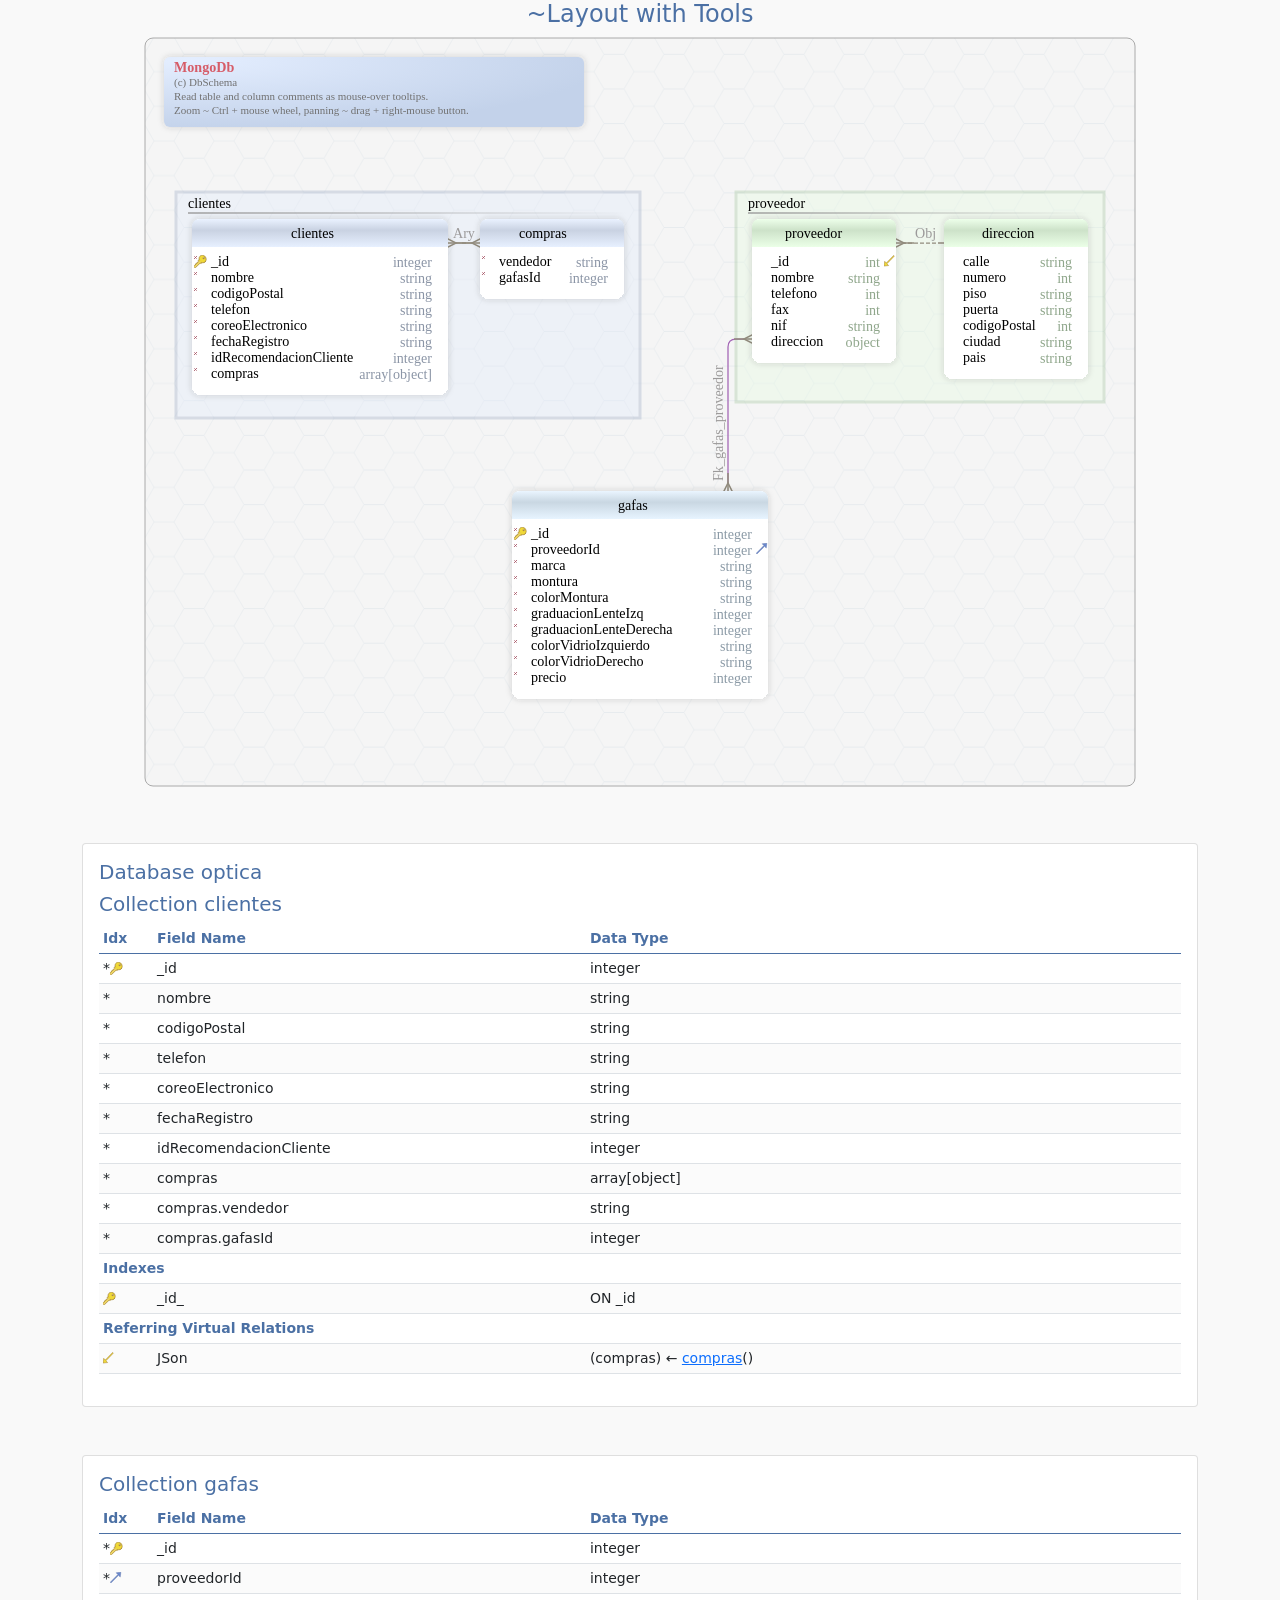
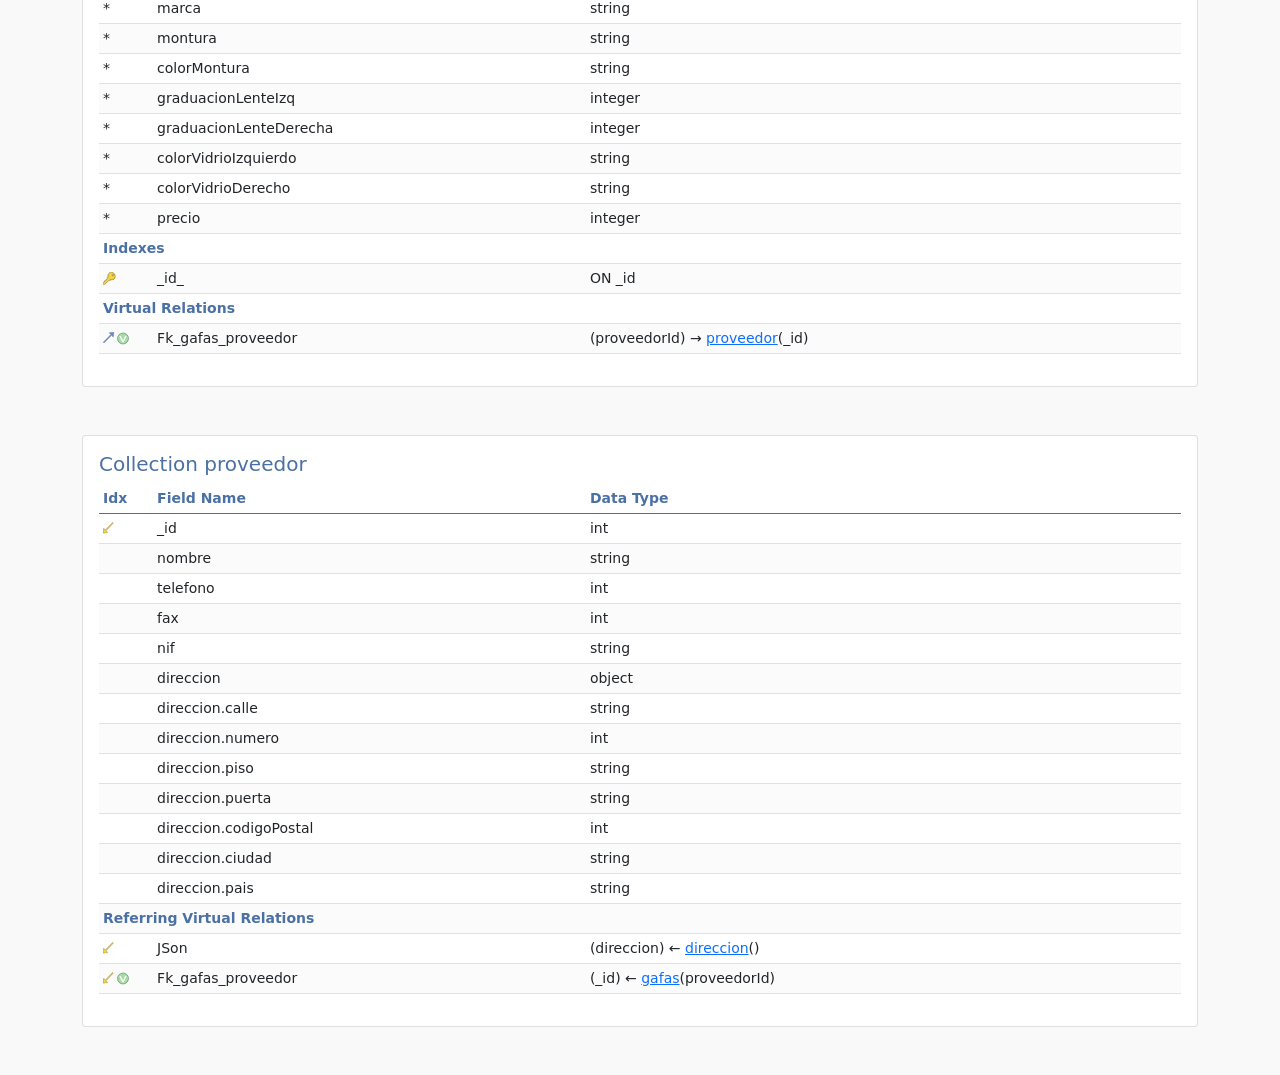
<file: Mod15_MongoDB/Mod15.01_Optica_Nivel_1/Mod15.01.Optica.Nivell_1.html>
<?xml version='1.0' encoding='UTF-8' standalone='yes'?>
<!DOCTYPE html>
<html lang='en-us' xmlns='http://www.w3.org/1999/xhtml' >
<head>
<title>MongoDb</title>
<meta http-equiv='Content-Type' content='text/html; charset=UTF-8'/>
<meta name='viewport' content='width=device-width, initial-scale=1, shrink-to-fit=no' />
<link rel='shortcut icon' href='https://dbschema.com/images/favicon.ico'>
<style>
@charset "UTF-8";/*!
 * Bootstrap v5.0.2 (https://getbootstrap.com/)
 * Copyright 2011-2021 The Bootstrap Authors
 * Copyright 2011-2021 Twitter, Inc.
 * Licensed under MIT (https://github.com/twbs/bootstrap/blob/main/LICENSE)
 */:root{--bs-blue:#0d6efd;--bs-indigo:#6610f2;--bs-purple:#6f42c1;--bs-pink:#d63384;--bs-red:#dc3545;--bs-orange:#fd7e14;--bs-yellow:#ffc107;--bs-green:#198754;--bs-teal:#20c997;--bs-cyan:#0dcaf0;--bs-white:#fff;--bs-gray:#6c757d;--bs-gray-dark:#343a40;--bs-primary:#0d6efd;--bs-secondary:#6c757d;--bs-success:#198754;--bs-info:#0dcaf0;--bs-warning:#ffc107;--bs-danger:#dc3545;--bs-light:#f8f9fa;--bs-dark:#212529;--bs-font-sans-serif:system-ui,-apple-system,"Segoe UI",Roboto,"Helvetica Neue",Arial,"Noto Sans","Liberation Sans",sans-serif,"Apple Color Emoji","Segoe UI Emoji","Segoe UI Symbol","Noto Color Emoji";--bs-font-monospace:SFMono-Regular,Menlo,Monaco,Consolas,"Liberation Mono","Courier New",monospace;--bs-gradient:linear-gradient(180deg, rgba(255, 255, 255, 0.15), rgba(255, 255, 255, 0))}*,::after,::before{box-sizing:border-box}@media (prefers-reduced-motion:no-preference){:root{scroll-behavior:smooth}}body{margin:0;font-family:var(--bs-font-sans-serif);font-size:1rem;font-weight:400;line-height:1.5;color:#212529;background-color:#fff;-webkit-text-size-adjust:100%;-webkit-tap-highlight-color:transparent}hr{margin:1rem 0;color:inherit;background-color:currentColor;border:0;opacity:.25}hr:not([size]){height:1px}.h1,.h2,.h3,.h4,.h5,.h6,h1,h2,h3,h4,h5,h6{margin-top:0;margin-bottom:.5rem;font-weight:500;line-height:1.2}.h1,h1{font-size:calc(1.375rem + 1.5vw)}@media (min-width:1200px){.h1,h1{font-size:2.5rem}}.h2,h2{font-size:calc(1.325rem + .9vw)}@media (min-width:1200px){.h2,h2{font-size:2rem}}.h3,h3{font-size:calc(1.3rem + .6vw)}@media (min-width:1200px){.h3,h3{font-size:1.75rem}}.h4,h4{font-size:calc(1.275rem + .3vw)}@media (min-width:1200px){.h4,h4{font-size:1.5rem}}.h5,h5{font-size:1.25rem}.h6,h6{font-size:1rem}p{margin-top:0;margin-bottom:1rem}abbr[data-bs-original-title],abbr[title]{-webkit-text-decoration:underline dotted;text-decoration:underline dotted;cursor:help;-webkit-text-decoration-skip-ink:none;text-decoration-skip-ink:none}address{margin-bottom:1rem;font-style:normal;line-height:inherit}ol,ul{padding-left:2rem}dl,ol,ul{margin-top:0;margin-bottom:1rem}ol ol,ol ul,ul ol,ul ul{margin-bottom:0}dt{font-weight:700}dd{margin-bottom:.5rem;margin-left:0}blockquote{margin:0 0 1rem}b,strong{font-weight:bolder}.small,small{font-size:.875em}.mark,mark{padding:.2em;background-color:#fcf8e3}sub,sup{position:relative;font-size:.75em;line-height:0;vertical-align:baseline}sub{bottom:-.25em}sup{top:-.5em}a{color:#0d6efd;text-decoration:underline}a:hover{color:#0a58ca}a:not([href]):not([class]),a:not([href]):not([class]):hover{color:inherit;text-decoration:none}code,kbd,pre,samp{font-family:var(--bs-font-monospace);font-size:1em;direction:ltr;unicode-bidi:bidi-override}pre{display:block;margin-top:0;margin-bottom:1rem;overflow:auto;font-size:.875em}pre code{font-size:inherit;color:inherit;word-break:normal}code{font-size:.875em;color:#d63384;word-wrap:break-word}a>code{color:inherit}kbd{padding:.2rem .4rem;font-size:.875em;color:#fff;background-color:#212529;border-radius:.2rem}kbd kbd{padding:0;font-size:1em;font-weight:700}figure{margin:0 0 1rem}img,svg{vertical-align:middle}table{caption-side:bottom;border-collapse:collapse}caption{padding-top:.5rem;padding-bottom:.5rem;color:#6c757d;text-align:left}th{text-align:inherit;text-align:-webkit-match-parent}tbody,td,tfoot,th,thead,tr{border-color:inherit;border-style:solid;border-width:0}label{display:inline-block}button{border-radius:0}button:focus:not(:focus-visible){outline:0}button,input,optgroup,select,textarea{margin:0;font-family:inherit;font-size:inherit;line-height:inherit}button,select{text-transform:none}[role=button]{cursor:pointer}select{word-wrap:normal}select:disabled{opacity:1}[list]::-webkit-calendar-picker-indicator{display:none}[type=button],[type=reset],[type=submit],button{-webkit-appearance:button}[type=button]:not(:disabled),[type=reset]:not(:disabled),[type=submit]:not(:disabled),button:not(:disabled){cursor:pointer}::-moz-focus-inner{padding:0;border-style:none}textarea{resize:vertical}fieldset{min-width:0;padding:0;margin:0;border:0}legend{float:left;width:100%;padding:0;margin-bottom:.5rem;font-size:calc(1.275rem + .3vw);line-height:inherit}@media (min-width:1200px){legend{font-size:1.5rem}}legend+*{clear:left}::-webkit-datetime-edit-day-field,::-webkit-datetime-edit-fields-wrapper,::-webkit-datetime-edit-hour-field,::-webkit-datetime-edit-minute,::-webkit-datetime-edit-month-field,::-webkit-datetime-edit-text,::-webkit-datetime-edit-year-field{padding:0}::-webkit-inner-spin-button{height:auto}[type=search]{outline-offset:-2px;-webkit-appearance:textfield}::-webkit-search-decoration{-webkit-appearance:none}::-webkit-color-swatch-wrapper{padding:0}::file-selector-button{font:inherit}::-webkit-file-upload-button{font:inherit;-webkit-appearance:button}output{display:inline-block}iframe{border:0}summary{display:list-item;cursor:pointer}progress{vertical-align:baseline}[hidden]{display:none!important}.lead{font-size:1.25rem;font-weight:300}.display-1{font-size:calc(1.625rem + 4.5vw);font-weight:300;line-height:1.2}@media (min-width:1200px){.display-1{font-size:5rem}}.display-2{font-size:calc(1.575rem + 3.9vw);font-weight:300;line-height:1.2}@media (min-width:1200px){.display-2{font-size:4.5rem}}.display-3{font-size:calc(1.525rem + 3.3vw);font-weight:300;line-height:1.2}@media (min-width:1200px){.display-3{font-size:4rem}}.display-4{font-size:calc(1.475rem + 2.7vw);font-weight:300;line-height:1.2}@media (min-width:1200px){.display-4{font-size:3.5rem}}.display-5{font-size:calc(1.425rem + 2.1vw);font-weight:300;line-height:1.2}@media (min-width:1200px){.display-5{font-size:3rem}}.display-6{font-size:calc(1.375rem + 1.5vw);font-weight:300;line-height:1.2}@media (min-width:1200px){.display-6{font-size:2.5rem}}.list-unstyled{padding-left:0;list-style:none}.list-inline{padding-left:0;list-style:none}.list-inline-item{display:inline-block}.list-inline-item:not(:last-child){margin-right:.5rem}.initialism{font-size:.875em;text-transform:uppercase}.blockquote{margin-bottom:1rem;font-size:1.25rem}.blockquote>:last-child{margin-bottom:0}.blockquote-footer{margin-top:-1rem;margin-bottom:1rem;font-size:.875em;color:#6c757d}.blockquote-footer::before{content:"— "}.img-fluid{max-width:100%;height:auto}.img-thumbnail{padding:.25rem;background-color:#fff;border:1px solid #dee2e6;border-radius:.25rem;max-width:100%;height:auto}.figure{display:inline-block}.figure-img{margin-bottom:.5rem;line-height:1}.figure-caption{font-size:.875em;color:#6c757d}.container,.container-fluid,.container-lg,.container-md,.container-sm,.container-xl,.container-xxl{width:100%;padding-right:var(--bs-gutter-x,.75rem);padding-left:var(--bs-gutter-x,.75rem);margin-right:auto;margin-left:auto}@media (min-width:576px){.container,.container-sm{max-width:540px}}@media (min-width:768px){.container,.container-md,.container-sm{max-width:720px}}@media (min-width:992px){.container,.container-lg,.container-md,.container-sm{max-width:960px}}@media (min-width:1200px){.container,.container-lg,.container-md,.container-sm,.container-xl{max-width:1140px}}@media (min-width:1400px){.container,.container-lg,.container-md,.container-sm,.container-xl,.container-xxl{max-width:1320px}}.row{--bs-gutter-x:1.5rem;--bs-gutter-y:0;display:flex;flex-wrap:wrap;margin-top:calc(var(--bs-gutter-y) * -1);margin-right:calc(var(--bs-gutter-x) * -.5);margin-left:calc(var(--bs-gutter-x) * -.5)}.row>*{flex-shrink:0;width:100%;max-width:100%;padding-right:calc(var(--bs-gutter-x) * .5);padding-left:calc(var(--bs-gutter-x) * .5);margin-top:var(--bs-gutter-y)}.col{flex:1 0 0%}.row-cols-auto>*{flex:0 0 auto;width:auto}.row-cols-1>*{flex:0 0 auto;width:100%}.row-cols-2>*{flex:0 0 auto;width:50%}.row-cols-3>*{flex:0 0 auto;width:33.3333333333%}.row-cols-4>*{flex:0 0 auto;width:25%}.row-cols-5>*{flex:0 0 auto;width:20%}.row-cols-6>*{flex:0 0 auto;width:16.6666666667%}@media (min-width:576px){.col-sm{flex:1 0 0%}.row-cols-sm-auto>*{flex:0 0 auto;width:auto}.row-cols-sm-1>*{flex:0 0 auto;width:100%}.row-cols-sm-2>*{flex:0 0 auto;width:50%}.row-cols-sm-3>*{flex:0 0 auto;width:33.3333333333%}.row-cols-sm-4>*{flex:0 0 auto;width:25%}.row-cols-sm-5>*{flex:0 0 auto;width:20%}.row-cols-sm-6>*{flex:0 0 auto;width:16.6666666667%}}@media (min-width:768px){.col-md{flex:1 0 0%}.row-cols-md-auto>*{flex:0 0 auto;width:auto}.row-cols-md-1>*{flex:0 0 auto;width:100%}.row-cols-md-2>*{flex:0 0 auto;width:50%}.row-cols-md-3>*{flex:0 0 auto;width:33.3333333333%}.row-cols-md-4>*{flex:0 0 auto;width:25%}.row-cols-md-5>*{flex:0 0 auto;width:20%}.row-cols-md-6>*{flex:0 0 auto;width:16.6666666667%}}@media (min-width:992px){.col-lg{flex:1 0 0%}.row-cols-lg-auto>*{flex:0 0 auto;width:auto}.row-cols-lg-1>*{flex:0 0 auto;width:100%}.row-cols-lg-2>*{flex:0 0 auto;width:50%}.row-cols-lg-3>*{flex:0 0 auto;width:33.3333333333%}.row-cols-lg-4>*{flex:0 0 auto;width:25%}.row-cols-lg-5>*{flex:0 0 auto;width:20%}.row-cols-lg-6>*{flex:0 0 auto;width:16.6666666667%}}@media (min-width:1200px){.col-xl{flex:1 0 0%}.row-cols-xl-auto>*{flex:0 0 auto;width:auto}.row-cols-xl-1>*{flex:0 0 auto;width:100%}.row-cols-xl-2>*{flex:0 0 auto;width:50%}.row-cols-xl-3>*{flex:0 0 auto;width:33.3333333333%}.row-cols-xl-4>*{flex:0 0 auto;width:25%}.row-cols-xl-5>*{flex:0 0 auto;width:20%}.row-cols-xl-6>*{flex:0 0 auto;width:16.6666666667%}}@media (min-width:1400px){.col-xxl{flex:1 0 0%}.row-cols-xxl-auto>*{flex:0 0 auto;width:auto}.row-cols-xxl-1>*{flex:0 0 auto;width:100%}.row-cols-xxl-2>*{flex:0 0 auto;width:50%}.row-cols-xxl-3>*{flex:0 0 auto;width:33.3333333333%}.row-cols-xxl-4>*{flex:0 0 auto;width:25%}.row-cols-xxl-5>*{flex:0 0 auto;width:20%}.row-cols-xxl-6>*{flex:0 0 auto;width:16.6666666667%}}.col-auto{flex:0 0 auto;width:auto}.col-1{flex:0 0 auto;width:8.33333333%}.col-2{flex:0 0 auto;width:16.66666667%}.col-3{flex:0 0 auto;width:25%}.col-4{flex:0 0 auto;width:33.33333333%}.col-5{flex:0 0 auto;width:41.66666667%}.col-6{flex:0 0 auto;width:50%}.col-7{flex:0 0 auto;width:58.33333333%}.col-8{flex:0 0 auto;width:66.66666667%}.col-9{flex:0 0 auto;width:75%}.col-10{flex:0 0 auto;width:83.33333333%}.col-11{flex:0 0 auto;width:91.66666667%}.col-12{flex:0 0 auto;width:100%}.offset-1{margin-left:8.33333333%}.offset-2{margin-left:16.66666667%}.offset-3{margin-left:25%}.offset-4{margin-left:33.33333333%}.offset-5{margin-left:41.66666667%}.offset-6{margin-left:50%}.offset-7{margin-left:58.33333333%}.offset-8{margin-left:66.66666667%}.offset-9{margin-left:75%}.offset-10{margin-left:83.33333333%}.offset-11{margin-left:91.66666667%}.g-0,.gx-0{--bs-gutter-x:0}.g-0,.gy-0{--bs-gutter-y:0}.g-1,.gx-1{--bs-gutter-x:0.25rem}.g-1,.gy-1{--bs-gutter-y:0.25rem}.g-2,.gx-2{--bs-gutter-x:0.5rem}.g-2,.gy-2{--bs-gutter-y:0.5rem}.g-3,.gx-3{--bs-gutter-x:1rem}.g-3,.gy-3{--bs-gutter-y:1rem}.g-4,.gx-4{--bs-gutter-x:1.5rem}.g-4,.gy-4{--bs-gutter-y:1.5rem}.g-5,.gx-5{--bs-gutter-x:3rem}.g-5,.gy-5{--bs-gutter-y:3rem}@media (min-width:576px){.col-sm-auto{flex:0 0 auto;width:auto}.col-sm-1{flex:0 0 auto;width:8.33333333%}.col-sm-2{flex:0 0 auto;width:16.66666667%}.col-sm-3{flex:0 0 auto;width:25%}.col-sm-4{flex:0 0 auto;width:33.33333333%}.col-sm-5{flex:0 0 auto;width:41.66666667%}.col-sm-6{flex:0 0 auto;width:50%}.col-sm-7{flex:0 0 auto;width:58.33333333%}.col-sm-8{flex:0 0 auto;width:66.66666667%}.col-sm-9{flex:0 0 auto;width:75%}.col-sm-10{flex:0 0 auto;width:83.33333333%}.col-sm-11{flex:0 0 auto;width:91.66666667%}.col-sm-12{flex:0 0 auto;width:100%}.offset-sm-0{margin-left:0}.offset-sm-1{margin-left:8.33333333%}.offset-sm-2{margin-left:16.66666667%}.offset-sm-3{margin-left:25%}.offset-sm-4{margin-left:33.33333333%}.offset-sm-5{margin-left:41.66666667%}.offset-sm-6{margin-left:50%}.offset-sm-7{margin-left:58.33333333%}.offset-sm-8{margin-left:66.66666667%}.offset-sm-9{margin-left:75%}.offset-sm-10{margin-left:83.33333333%}.offset-sm-11{margin-left:91.66666667%}.g-sm-0,.gx-sm-0{--bs-gutter-x:0}.g-sm-0,.gy-sm-0{--bs-gutter-y:0}.g-sm-1,.gx-sm-1{--bs-gutter-x:0.25rem}.g-sm-1,.gy-sm-1{--bs-gutter-y:0.25rem}.g-sm-2,.gx-sm-2{--bs-gutter-x:0.5rem}.g-sm-2,.gy-sm-2{--bs-gutter-y:0.5rem}.g-sm-3,.gx-sm-3{--bs-gutter-x:1rem}.g-sm-3,.gy-sm-3{--bs-gutter-y:1rem}.g-sm-4,.gx-sm-4{--bs-gutter-x:1.5rem}.g-sm-4,.gy-sm-4{--bs-gutter-y:1.5rem}.g-sm-5,.gx-sm-5{--bs-gutter-x:3rem}.g-sm-5,.gy-sm-5{--bs-gutter-y:3rem}}@media (min-width:768px){.col-md-auto{flex:0 0 auto;width:auto}.col-md-1{flex:0 0 auto;width:8.33333333%}.col-md-2{flex:0 0 auto;width:16.66666667%}.col-md-3{flex:0 0 auto;width:25%}.col-md-4{flex:0 0 auto;width:33.33333333%}.col-md-5{flex:0 0 auto;width:41.66666667%}.col-md-6{flex:0 0 auto;width:50%}.col-md-7{flex:0 0 auto;width:58.33333333%}.col-md-8{flex:0 0 auto;width:66.66666667%}.col-md-9{flex:0 0 auto;width:75%}.col-md-10{flex:0 0 auto;width:83.33333333%}.col-md-11{flex:0 0 auto;width:91.66666667%}.col-md-12{flex:0 0 auto;width:100%}.offset-md-0{margin-left:0}.offset-md-1{margin-left:8.33333333%}.offset-md-2{margin-left:16.66666667%}.offset-md-3{margin-left:25%}.offset-md-4{margin-left:33.33333333%}.offset-md-5{margin-left:41.66666667%}.offset-md-6{margin-left:50%}.offset-md-7{margin-left:58.33333333%}.offset-md-8{margin-left:66.66666667%}.offset-md-9{margin-left:75%}.offset-md-10{margin-left:83.33333333%}.offset-md-11{margin-left:91.66666667%}.g-md-0,.gx-md-0{--bs-gutter-x:0}.g-md-0,.gy-md-0{--bs-gutter-y:0}.g-md-1,.gx-md-1{--bs-gutter-x:0.25rem}.g-md-1,.gy-md-1{--bs-gutter-y:0.25rem}.g-md-2,.gx-md-2{--bs-gutter-x:0.5rem}.g-md-2,.gy-md-2{--bs-gutter-y:0.5rem}.g-md-3,.gx-md-3{--bs-gutter-x:1rem}.g-md-3,.gy-md-3{--bs-gutter-y:1rem}.g-md-4,.gx-md-4{--bs-gutter-x:1.5rem}.g-md-4,.gy-md-4{--bs-gutter-y:1.5rem}.g-md-5,.gx-md-5{--bs-gutter-x:3rem}.g-md-5,.gy-md-5{--bs-gutter-y:3rem}}@media (min-width:992px){.col-lg-auto{flex:0 0 auto;width:auto}.col-lg-1{flex:0 0 auto;width:8.33333333%}.col-lg-2{flex:0 0 auto;width:16.66666667%}.col-lg-3{flex:0 0 auto;width:25%}.col-lg-4{flex:0 0 auto;width:33.33333333%}.col-lg-5{flex:0 0 auto;width:41.66666667%}.col-lg-6{flex:0 0 auto;width:50%}.col-lg-7{flex:0 0 auto;width:58.33333333%}.col-lg-8{flex:0 0 auto;width:66.66666667%}.col-lg-9{flex:0 0 auto;width:75%}.col-lg-10{flex:0 0 auto;width:83.33333333%}.col-lg-11{flex:0 0 auto;width:91.66666667%}.col-lg-12{flex:0 0 auto;width:100%}.offset-lg-0{margin-left:0}.offset-lg-1{margin-left:8.33333333%}.offset-lg-2{margin-left:16.66666667%}.offset-lg-3{margin-left:25%}.offset-lg-4{margin-left:33.33333333%}.offset-lg-5{margin-left:41.66666667%}.offset-lg-6{margin-left:50%}.offset-lg-7{margin-left:58.33333333%}.offset-lg-8{margin-left:66.66666667%}.offset-lg-9{margin-left:75%}.offset-lg-10{margin-left:83.33333333%}.offset-lg-11{margin-left:91.66666667%}.g-lg-0,.gx-lg-0{--bs-gutter-x:0}.g-lg-0,.gy-lg-0{--bs-gutter-y:0}.g-lg-1,.gx-lg-1{--bs-gutter-x:0.25rem}.g-lg-1,.gy-lg-1{--bs-gutter-y:0.25rem}.g-lg-2,.gx-lg-2{--bs-gutter-x:0.5rem}.g-lg-2,.gy-lg-2{--bs-gutter-y:0.5rem}.g-lg-3,.gx-lg-3{--bs-gutter-x:1rem}.g-lg-3,.gy-lg-3{--bs-gutter-y:1rem}.g-lg-4,.gx-lg-4{--bs-gutter-x:1.5rem}.g-lg-4,.gy-lg-4{--bs-gutter-y:1.5rem}.g-lg-5,.gx-lg-5{--bs-gutter-x:3rem}.g-lg-5,.gy-lg-5{--bs-gutter-y:3rem}}@media (min-width:1200px){.col-xl-auto{flex:0 0 auto;width:auto}.col-xl-1{flex:0 0 auto;width:8.33333333%}.col-xl-2{flex:0 0 auto;width:16.66666667%}.col-xl-3{flex:0 0 auto;width:25%}.col-xl-4{flex:0 0 auto;width:33.33333333%}.col-xl-5{flex:0 0 auto;width:41.66666667%}.col-xl-6{flex:0 0 auto;width:50%}.col-xl-7{flex:0 0 auto;width:58.33333333%}.col-xl-8{flex:0 0 auto;width:66.66666667%}.col-xl-9{flex:0 0 auto;width:75%}.col-xl-10{flex:0 0 auto;width:83.33333333%}.col-xl-11{flex:0 0 auto;width:91.66666667%}.col-xl-12{flex:0 0 auto;width:100%}.offset-xl-0{margin-left:0}.offset-xl-1{margin-left:8.33333333%}.offset-xl-2{margin-left:16.66666667%}.offset-xl-3{margin-left:25%}.offset-xl-4{margin-left:33.33333333%}.offset-xl-5{margin-left:41.66666667%}.offset-xl-6{margin-left:50%}.offset-xl-7{margin-left:58.33333333%}.offset-xl-8{margin-left:66.66666667%}.offset-xl-9{margin-left:75%}.offset-xl-10{margin-left:83.33333333%}.offset-xl-11{margin-left:91.66666667%}.g-xl-0,.gx-xl-0{--bs-gutter-x:0}.g-xl-0,.gy-xl-0{--bs-gutter-y:0}.g-xl-1,.gx-xl-1{--bs-gutter-x:0.25rem}.g-xl-1,.gy-xl-1{--bs-gutter-y:0.25rem}.g-xl-2,.gx-xl-2{--bs-gutter-x:0.5rem}.g-xl-2,.gy-xl-2{--bs-gutter-y:0.5rem}.g-xl-3,.gx-xl-3{--bs-gutter-x:1rem}.g-xl-3,.gy-xl-3{--bs-gutter-y:1rem}.g-xl-4,.gx-xl-4{--bs-gutter-x:1.5rem}.g-xl-4,.gy-xl-4{--bs-gutter-y:1.5rem}.g-xl-5,.gx-xl-5{--bs-gutter-x:3rem}.g-xl-5,.gy-xl-5{--bs-gutter-y:3rem}}@media (min-width:1400px){.col-xxl-auto{flex:0 0 auto;width:auto}.col-xxl-1{flex:0 0 auto;width:8.33333333%}.col-xxl-2{flex:0 0 auto;width:16.66666667%}.col-xxl-3{flex:0 0 auto;width:25%}.col-xxl-4{flex:0 0 auto;width:33.33333333%}.col-xxl-5{flex:0 0 auto;width:41.66666667%}.col-xxl-6{flex:0 0 auto;width:50%}.col-xxl-7{flex:0 0 auto;width:58.33333333%}.col-xxl-8{flex:0 0 auto;width:66.66666667%}.col-xxl-9{flex:0 0 auto;width:75%}.col-xxl-10{flex:0 0 auto;width:83.33333333%}.col-xxl-11{flex:0 0 auto;width:91.66666667%}.col-xxl-12{flex:0 0 auto;width:100%}.offset-xxl-0{margin-left:0}.offset-xxl-1{margin-left:8.33333333%}.offset-xxl-2{margin-left:16.66666667%}.offset-xxl-3{margin-left:25%}.offset-xxl-4{margin-left:33.33333333%}.offset-xxl-5{margin-left:41.66666667%}.offset-xxl-6{margin-left:50%}.offset-xxl-7{margin-left:58.33333333%}.offset-xxl-8{margin-left:66.66666667%}.offset-xxl-9{margin-left:75%}.offset-xxl-10{margin-left:83.33333333%}.offset-xxl-11{margin-left:91.66666667%}.g-xxl-0,.gx-xxl-0{--bs-gutter-x:0}.g-xxl-0,.gy-xxl-0{--bs-gutter-y:0}.g-xxl-1,.gx-xxl-1{--bs-gutter-x:0.25rem}.g-xxl-1,.gy-xxl-1{--bs-gutter-y:0.25rem}.g-xxl-2,.gx-xxl-2{--bs-gutter-x:0.5rem}.g-xxl-2,.gy-xxl-2{--bs-gutter-y:0.5rem}.g-xxl-3,.gx-xxl-3{--bs-gutter-x:1rem}.g-xxl-3,.gy-xxl-3{--bs-gutter-y:1rem}.g-xxl-4,.gx-xxl-4{--bs-gutter-x:1.5rem}.g-xxl-4,.gy-xxl-4{--bs-gutter-y:1.5rem}.g-xxl-5,.gx-xxl-5{--bs-gutter-x:3rem}.g-xxl-5,.gy-xxl-5{--bs-gutter-y:3rem}}.table{--bs-table-bg:transparent;--bs-table-accent-bg:transparent;--bs-table-striped-color:#212529;--bs-table-striped-bg:rgba(0, 0, 0, 0.05);--bs-table-active-color:#212529;--bs-table-active-bg:rgba(0, 0, 0, 0.1);--bs-table-hover-color:#212529;--bs-table-hover-bg:rgba(0, 0, 0, 0.075);width:100%;margin-bottom:1rem;color:#212529;vertical-align:top;border-color:#dee2e6}.table>:not(caption)>*>*{padding:.5rem .5rem;background-color:var(--bs-table-bg);border-bottom-width:1px;box-shadow:inset 0 0 0 9999px var(--bs-table-accent-bg)}.table>tbody{vertical-align:inherit}.table>thead{vertical-align:bottom}.table>:not(:last-child)>:last-child>*{border-bottom-color:currentColor}.caption-top{caption-side:top}.table-sm>:not(caption)>*>*{padding:.25rem .25rem}.table-bordered>:not(caption)>*{border-width:1px 0}.table-bordered>:not(caption)>*>*{border-width:0 1px}.table-borderless>:not(caption)>*>*{border-bottom-width:0}.table-striped>tbody>tr:nth-of-type(odd){--bs-table-accent-bg:var(--bs-table-striped-bg);color:var(--bs-table-striped-color)}.table-active{--bs-table-accent-bg:var(--bs-table-active-bg);color:var(--bs-table-active-color)}.table-hover>tbody>tr:hover{--bs-table-accent-bg:var(--bs-table-hover-bg);color:var(--bs-table-hover-color)}.table-primary{--bs-table-bg:#cfe2ff;--bs-table-striped-bg:#c5d7f2;--bs-table-striped-color:#000;--bs-table-active-bg:#bacbe6;--bs-table-active-color:#000;--bs-table-hover-bg:#bfd1ec;--bs-table-hover-color:#000;color:#000;border-color:#bacbe6}.table-secondary{--bs-table-bg:#e2e3e5;--bs-table-striped-bg:#d7d8da;--bs-table-striped-color:#000;--bs-table-active-bg:#cbccce;--bs-table-active-color:#000;--bs-table-hover-bg:#d1d2d4;--bs-table-hover-color:#000;color:#000;border-color:#cbccce}.table-success{--bs-table-bg:#d1e7dd;--bs-table-striped-bg:#c7dbd2;--bs-table-striped-color:#000;--bs-table-active-bg:#bcd0c7;--bs-table-active-color:#000;--bs-table-hover-bg:#c1d6cc;--bs-table-hover-color:#000;color:#000;border-color:#bcd0c7}.table-info{--bs-table-bg:#cff4fc;--bs-table-striped-bg:#c5e8ef;--bs-table-striped-color:#000;--bs-table-active-bg:#badce3;--bs-table-active-color:#000;--bs-table-hover-bg:#bfe2e9;--bs-table-hover-color:#000;color:#000;border-color:#badce3}.table-warning{--bs-table-bg:#fff3cd;--bs-table-striped-bg:#f2e7c3;--bs-table-striped-color:#000;--bs-table-active-bg:#e6dbb9;--bs-table-active-color:#000;--bs-table-hover-bg:#ece1be;--bs-table-hover-color:#000;color:#000;border-color:#e6dbb9}.table-danger{--bs-table-bg:#f8d7da;--bs-table-striped-bg:#eccccf;--bs-table-striped-color:#000;--bs-table-active-bg:#dfc2c4;--bs-table-active-color:#000;--bs-table-hover-bg:#e5c7ca;--bs-table-hover-color:#000;color:#000;border-color:#dfc2c4}.table-light{--bs-table-bg:#f8f9fa;--bs-table-striped-bg:#ecedee;--bs-table-striped-color:#000;--bs-table-active-bg:#dfe0e1;--bs-table-active-color:#000;--bs-table-hover-bg:#e5e6e7;--bs-table-hover-color:#000;color:#000;border-color:#dfe0e1}.table-dark{--bs-table-bg:#212529;--bs-table-striped-bg:#2c3034;--bs-table-striped-color:#fff;--bs-table-active-bg:#373b3e;--bs-table-active-color:#fff;--bs-table-hover-bg:#323539;--bs-table-hover-color:#fff;color:#fff;border-color:#373b3e}.table-responsive{overflow-x:auto;-webkit-overflow-scrolling:touch}@media (max-width:575.98px){.table-responsive-sm{overflow-x:auto;-webkit-overflow-scrolling:touch}}@media (max-width:767.98px){.table-responsive-md{overflow-x:auto;-webkit-overflow-scrolling:touch}}@media (max-width:991.98px){.table-responsive-lg{overflow-x:auto;-webkit-overflow-scrolling:touch}}@media (max-width:1199.98px){.table-responsive-xl{overflow-x:auto;-webkit-overflow-scrolling:touch}}@media (max-width:1399.98px){.table-responsive-xxl{overflow-x:auto;-webkit-overflow-scrolling:touch}}.form-label{margin-bottom:.5rem}.col-form-label{padding-top:calc(.375rem + 1px);padding-bottom:calc(.375rem + 1px);margin-bottom:0;font-size:inherit;line-height:1.5}.col-form-label-lg{padding-top:calc(.5rem + 1px);padding-bottom:calc(.5rem + 1px);font-size:1.25rem}.col-form-label-sm{padding-top:calc(.25rem + 1px);padding-bottom:calc(.25rem + 1px);font-size:.875rem}.form-text{margin-top:.25rem;font-size:.875em;color:#6c757d}.form-control{display:block;width:100%;padding:.375rem .75rem;font-size:1rem;font-weight:400;line-height:1.5;color:#212529;background-color:#fff;background-clip:padding-box;border:1px solid #ced4da;-webkit-appearance:none;-moz-appearance:none;appearance:none;border-radius:.25rem;transition:border-color .15s ease-in-out,box-shadow .15s ease-in-out}@media (prefers-reduced-motion:reduce){.form-control{transition:none}}.form-control[type=file]{overflow:hidden}.form-control[type=file]:not(:disabled):not([readonly]){cursor:pointer}.form-control:focus{color:#212529;background-color:#fff;border-color:#86b7fe;outline:0;box-shadow:0 0 0 .25rem rgba(13,110,253,.25)}.form-control::-webkit-date-and-time-value{height:1.5em}.form-control::-moz-placeholder{color:#6c757d;opacity:1}.form-control::placeholder{color:#6c757d;opacity:1}.form-control:disabled,.form-control[readonly]{background-color:#e9ecef;opacity:1}.form-control::file-selector-button{padding:.375rem .75rem;margin:-.375rem -.75rem;-webkit-margin-end:.75rem;margin-inline-end:.75rem;color:#212529;background-color:#e9ecef;pointer-events:none;border-color:inherit;border-style:solid;border-width:0;border-inline-end-width:1px;border-radius:0;transition:color .15s ease-in-out,background-color .15s ease-in-out,border-color .15s ease-in-out,box-shadow .15s ease-in-out}@media (prefers-reduced-motion:reduce){.form-control::file-selector-button{transition:none}}.form-control:hover:not(:disabled):not([readonly])::file-selector-button{background-color:#dde0e3}.form-control::-webkit-file-upload-button{padding:.375rem .75rem;margin:-.375rem -.75rem;-webkit-margin-end:.75rem;margin-inline-end:.75rem;color:#212529;background-color:#e9ecef;pointer-events:none;border-color:inherit;border-style:solid;border-width:0;border-inline-end-width:1px;border-radius:0;-webkit-transition:color .15s ease-in-out,background-color .15s ease-in-out,border-color .15s ease-in-out,box-shadow .15s ease-in-out;transition:color .15s ease-in-out,background-color .15s ease-in-out,border-color .15s ease-in-out,box-shadow .15s ease-in-out}@media (prefers-reduced-motion:reduce){.form-control::-webkit-file-upload-button{-webkit-transition:none;transition:none}}.form-control:hover:not(:disabled):not([readonly])::-webkit-file-upload-button{background-color:#dde0e3}.form-control-plaintext{display:block;width:100%;padding:.375rem 0;margin-bottom:0;line-height:1.5;color:#212529;background-color:transparent;border:solid transparent;border-width:1px 0}.form-control-plaintext.form-control-lg,.form-control-plaintext.form-control-sm{padding-right:0;padding-left:0}.form-control-sm{min-height:calc(1.5em + (.5rem + 2px));padding:.25rem .5rem;font-size:.875rem;border-radius:.2rem}.form-control-sm::file-selector-button{padding:.25rem .5rem;margin:-.25rem -.5rem;-webkit-margin-end:.5rem;margin-inline-end:.5rem}.form-control-sm::-webkit-file-upload-button{padding:.25rem .5rem;margin:-.25rem -.5rem;-webkit-margin-end:.5rem;margin-inline-end:.5rem}.form-control-lg{min-height:calc(1.5em + (1rem + 2px));padding:.5rem 1rem;font-size:1.25rem;border-radius:.3rem}.form-control-lg::file-selector-button{padding:.5rem 1rem;margin:-.5rem -1rem;-webkit-margin-end:1rem;margin-inline-end:1rem}.form-control-lg::-webkit-file-upload-button{padding:.5rem 1rem;margin:-.5rem -1rem;-webkit-margin-end:1rem;margin-inline-end:1rem}textarea.form-control{min-height:calc(1.5em + (.75rem + 2px))}textarea.form-control-sm{min-height:calc(1.5em + (.5rem + 2px))}textarea.form-control-lg{min-height:calc(1.5em + (1rem + 2px))}.form-control-color{max-width:3rem;height:auto;padding:.375rem}.form-control-color:not(:disabled):not([readonly]){cursor:pointer}.form-control-color::-moz-color-swatch{height:1.5em;border-radius:.25rem}.form-control-color::-webkit-color-swatch{height:1.5em;border-radius:.25rem}.form-select{display:block;width:100%;padding:.375rem 2.25rem .375rem .75rem;-moz-padding-start:calc(0.75rem - 3px);font-size:1rem;font-weight:400;line-height:1.5;color:#212529;background-color:#fff;background-image:url("data:image/svg+xml,%3csvg xmlns='http://www.w3.org/2000/svg' viewBox='0 0 16 16'%3e%3cpath fill='none' stroke='%23343a40' stroke-linecap='round' stroke-linejoin='round' stroke-width='2' d='M2 5l6 6 6-6'/%3e%3c/svg%3e");background-repeat:no-repeat;background-position:right .75rem center;background-size:16px 12px;border:1px solid #ced4da;border-radius:.25rem;transition:border-color .15s ease-in-out,box-shadow .15s ease-in-out;-webkit-appearance:none;-moz-appearance:none;appearance:none}@media (prefers-reduced-motion:reduce){.form-select{transition:none}}.form-select:focus{border-color:#86b7fe;outline:0;box-shadow:0 0 0 .25rem rgba(13,110,253,.25)}.form-select[multiple],.form-select[size]:not([size="1"]){padding-right:.75rem;background-image:none}.form-select:disabled{background-color:#e9ecef}.form-select:-moz-focusring{color:transparent;text-shadow:0 0 0 #212529}.form-select-sm{padding-top:.25rem;padding-bottom:.25rem;padding-left:.5rem;font-size:.875rem}.form-select-lg{padding-top:.5rem;padding-bottom:.5rem;padding-left:1rem;font-size:1.25rem}.form-check{display:block;min-height:1.5rem;padding-left:1.5em;margin-bottom:.125rem}.form-check .form-check-input{float:left;margin-left:-1.5em}.form-check-input{width:1em;height:1em;margin-top:.25em;vertical-align:top;background-color:#fff;background-repeat:no-repeat;background-position:center;background-size:contain;border:1px solid rgba(0,0,0,.25);-webkit-appearance:none;-moz-appearance:none;appearance:none;-webkit-print-color-adjust:exact;color-adjust:exact}.form-check-input[type=checkbox]{border-radius:.25em}.form-check-input[type=radio]{border-radius:50%}.form-check-input:active{filter:brightness(90%)}.form-check-input:focus{border-color:#86b7fe;outline:0;box-shadow:0 0 0 .25rem rgba(13,110,253,.25)}.form-check-input:checked{background-color:#0d6efd;border-color:#0d6efd}.form-check-input:checked[type=checkbox]{background-image:url("data:image/svg+xml,%3csvg xmlns='http://www.w3.org/2000/svg' viewBox='0 0 20 20'%3e%3cpath fill='none' stroke='%23fff' stroke-linecap='round' stroke-linejoin='round' stroke-width='3' d='M6 10l3 3l6-6'/%3e%3c/svg%3e")}.form-check-input:checked[type=radio]{background-image:url("data:image/svg+xml,%3csvg xmlns='http://www.w3.org/2000/svg' viewBox='-4 -4 8 8'%3e%3ccircle r='2' fill='%23fff'/%3e%3c/svg%3e")}.form-check-input[type=checkbox]:indeterminate{background-color:#0d6efd;border-color:#0d6efd;background-image:url("data:image/svg+xml,%3csvg xmlns='http://www.w3.org/2000/svg' viewBox='0 0 20 20'%3e%3cpath fill='none' stroke='%23fff' stroke-linecap='round' stroke-linejoin='round' stroke-width='3' d='M6 10h8'/%3e%3c/svg%3e")}.form-check-input:disabled{pointer-events:none;filter:none;opacity:.5}.form-check-input:disabled~.form-check-label,.form-check-input[disabled]~.form-check-label{opacity:.5}.form-switch{padding-left:2.5em}.form-switch .form-check-input{width:2em;margin-left:-2.5em;background-image:url("data:image/svg+xml,%3csvg xmlns='http://www.w3.org/2000/svg' viewBox='-4 -4 8 8'%3e%3ccircle r='3' fill='rgba%280, 0, 0, 0.25%29'/%3e%3c/svg%3e");background-position:left center;border-radius:2em;transition:background-position .15s ease-in-out}@media (prefers-reduced-motion:reduce){.form-switch .form-check-input{transition:none}}.form-switch .form-check-input:focus{background-image:url("data:image/svg+xml,%3csvg xmlns='http://www.w3.org/2000/svg' viewBox='-4 -4 8 8'%3e%3ccircle r='3' fill='%2386b7fe'/%3e%3c/svg%3e")}.form-switch .form-check-input:checked{background-position:right center;background-image:url("data:image/svg+xml,%3csvg xmlns='http://www.w3.org/2000/svg' viewBox='-4 -4 8 8'%3e%3ccircle r='3' fill='%23fff'/%3e%3c/svg%3e")}.form-check-inline{display:inline-block;margin-right:1rem}.btn-check{position:absolute;clip:rect(0,0,0,0);pointer-events:none}.btn-check:disabled+.btn,.btn-check[disabled]+.btn{pointer-events:none;filter:none;opacity:.65}.form-range{width:100%;height:1.5rem;padding:0;background-color:transparent;-webkit-appearance:none;-moz-appearance:none;appearance:none}.form-range:focus{outline:0}.form-range:focus::-webkit-slider-thumb{box-shadow:0 0 0 1px #fff,0 0 0 .25rem rgba(13,110,253,.25)}.form-range:focus::-moz-range-thumb{box-shadow:0 0 0 1px #fff,0 0 0 .25rem rgba(13,110,253,.25)}.form-range::-moz-focus-outer{border:0}.form-range::-webkit-slider-thumb{width:1rem;height:1rem;margin-top:-.25rem;background-color:#0d6efd;border:0;border-radius:1rem;-webkit-transition:background-color .15s ease-in-out,border-color .15s ease-in-out,box-shadow .15s ease-in-out;transition:background-color .15s ease-in-out,border-color .15s ease-in-out,box-shadow .15s ease-in-out;-webkit-appearance:none;appearance:none}@media (prefers-reduced-motion:reduce){.form-range::-webkit-slider-thumb{-webkit-transition:none;transition:none}}.form-range::-webkit-slider-thumb:active{background-color:#b6d4fe}.form-range::-webkit-slider-runnable-track{width:100%;height:.5rem;color:transparent;cursor:pointer;background-color:#dee2e6;border-color:transparent;border-radius:1rem}.form-range::-moz-range-thumb{width:1rem;height:1rem;background-color:#0d6efd;border:0;border-radius:1rem;-moz-transition:background-color .15s ease-in-out,border-color .15s ease-in-out,box-shadow .15s ease-in-out;transition:background-color .15s ease-in-out,border-color .15s ease-in-out,box-shadow .15s ease-in-out;-moz-appearance:none;appearance:none}@media (prefers-reduced-motion:reduce){.form-range::-moz-range-thumb{-moz-transition:none;transition:none}}.form-range::-moz-range-thumb:active{background-color:#b6d4fe}.form-range::-moz-range-track{width:100%;height:.5rem;color:transparent;cursor:pointer;background-color:#dee2e6;border-color:transparent;border-radius:1rem}.form-range:disabled{pointer-events:none}.form-range:disabled::-webkit-slider-thumb{background-color:#adb5bd}.form-range:disabled::-moz-range-thumb{background-color:#adb5bd}.form-floating{position:relative}.form-floating>.form-control,.form-floating>.form-select{height:calc(3.5rem + 2px);line-height:1.25}.form-floating>label{position:absolute;top:0;left:0;height:100%;padding:1rem .75rem;pointer-events:none;border:1px solid transparent;transform-origin:0 0;transition:opacity .1s ease-in-out,transform .1s ease-in-out}@media (prefers-reduced-motion:reduce){.form-floating>label{transition:none}}.form-floating>.form-control{padding:1rem .75rem}.form-floating>.form-control::-moz-placeholder{color:transparent}.form-floating>.form-control::placeholder{color:transparent}.form-floating>.form-control:not(:-moz-placeholder-shown){padding-top:1.625rem;padding-bottom:.625rem}.form-floating>.form-control:focus,.form-floating>.form-control:not(:placeholder-shown){padding-top:1.625rem;padding-bottom:.625rem}.form-floating>.form-control:-webkit-autofill{padding-top:1.625rem;padding-bottom:.625rem}.form-floating>.form-select{padding-top:1.625rem;padding-bottom:.625rem}.form-floating>.form-control:not(:-moz-placeholder-shown)~label{opacity:.65;transform:scale(.85) translateY(-.5rem) translateX(.15rem)}.form-floating>.form-control:focus~label,.form-floating>.form-control:not(:placeholder-shown)~label,.form-floating>.form-select~label{opacity:.65;transform:scale(.85) translateY(-.5rem) translateX(.15rem)}.form-floating>.form-control:-webkit-autofill~label{opacity:.65;transform:scale(.85) translateY(-.5rem) translateX(.15rem)}.input-group{position:relative;display:flex;flex-wrap:wrap;align-items:stretch;width:100%}.input-group>.form-control,.input-group>.form-select{position:relative;flex:1 1 auto;width:1%;min-width:0}.input-group>.form-control:focus,.input-group>.form-select:focus{z-index:3}.input-group .btn{position:relative;z-index:2}.input-group .btn:focus{z-index:3}.input-group-text{display:flex;align-items:center;padding:.375rem .75rem;font-size:1rem;font-weight:400;line-height:1.5;color:#212529;text-align:center;white-space:nowrap;background-color:#e9ecef;border:1px solid #ced4da;border-radius:.25rem}.input-group-lg>.btn,.input-group-lg>.form-control,.input-group-lg>.form-select,.input-group-lg>.input-group-text{padding:.5rem 1rem;font-size:1.25rem;border-radius:.3rem}.input-group-sm>.btn,.input-group-sm>.form-control,.input-group-sm>.form-select,.input-group-sm>.input-group-text{padding:.25rem .5rem;font-size:.875rem;border-radius:.2rem}.input-group-lg>.form-select,.input-group-sm>.form-select{padding-right:3rem}.input-group:not(.has-validation)>.dropdown-toggle:nth-last-child(n+3),.input-group:not(.has-validation)>:not(:last-child):not(.dropdown-toggle):not(.dropdown-menu){border-top-right-radius:0;border-bottom-right-radius:0}.input-group.has-validation>.dropdown-toggle:nth-last-child(n+4),.input-group.has-validation>:nth-last-child(n+3):not(.dropdown-toggle):not(.dropdown-menu){border-top-right-radius:0;border-bottom-right-radius:0}.input-group>:not(:first-child):not(.dropdown-menu):not(.valid-tooltip):not(.valid-feedback):not(.invalid-tooltip):not(.invalid-feedback){margin-left:-1px;border-top-left-radius:0;border-bottom-left-radius:0}.valid-feedback{display:none;width:100%;margin-top:.25rem;font-size:.875em;color:#198754}.valid-tooltip{position:absolute;top:100%;z-index:5;display:none;max-width:100%;padding:.25rem .5rem;margin-top:.1rem;font-size:.875rem;color:#fff;background-color:rgba(25,135,84,.9);border-radius:.25rem}.is-valid~.valid-feedback,.is-valid~.valid-tooltip,.was-validated :valid~.valid-feedback,.was-validated :valid~.valid-tooltip{display:block}.form-control.is-valid,.was-validated .form-control:valid{border-color:#198754;padding-right:calc(1.5em + .75rem);background-image:url("data:image/svg+xml,%3csvg xmlns='http://www.w3.org/2000/svg' viewBox='0 0 8 8'%3e%3cpath fill='%23198754' d='M2.3 6.73L.6 4.53c-.4-1.04.46-1.4 1.1-.8l1.1 1.4 3.4-3.8c.6-.63 1.6-.27 1.2.7l-4 4.6c-.43.5-.8.4-1.1.1z'/%3e%3c/svg%3e");background-repeat:no-repeat;background-position:right calc(.375em + .1875rem) center;background-size:calc(.75em + .375rem) calc(.75em + .375rem)}.form-control.is-valid:focus,.was-validated .form-control:valid:focus{border-color:#198754;box-shadow:0 0 0 .25rem rgba(25,135,84,.25)}.was-validated textarea.form-control:valid,textarea.form-control.is-valid{padding-right:calc(1.5em + .75rem);background-position:top calc(.375em + .1875rem) right calc(.375em + .1875rem)}.form-select.is-valid,.was-validated .form-select:valid{border-color:#198754}.form-select.is-valid:not([multiple]):not([size]),.form-select.is-valid:not([multiple])[size="1"],.was-validated .form-select:valid:not([multiple]):not([size]),.was-validated .form-select:valid:not([multiple])[size="1"]{padding-right:4.125rem;background-image:url("data:image/svg+xml,%3csvg xmlns='http://www.w3.org/2000/svg' viewBox='0 0 16 16'%3e%3cpath fill='none' stroke='%23343a40' stroke-linecap='round' stroke-linejoin='round' stroke-width='2' d='M2 5l6 6 6-6'/%3e%3c/svg%3e"),url("data:image/svg+xml,%3csvg xmlns='http://www.w3.org/2000/svg' viewBox='0 0 8 8'%3e%3cpath fill='%23198754' d='M2.3 6.73L.6 4.53c-.4-1.04.46-1.4 1.1-.8l1.1 1.4 3.4-3.8c.6-.63 1.6-.27 1.2.7l-4 4.6c-.43.5-.8.4-1.1.1z'/%3e%3c/svg%3e");background-position:right .75rem center,center right 2.25rem;background-size:16px 12px,calc(.75em + .375rem) calc(.75em + .375rem)}.form-select.is-valid:focus,.was-validated .form-select:valid:focus{border-color:#198754;box-shadow:0 0 0 .25rem rgba(25,135,84,.25)}.form-check-input.is-valid,.was-validated .form-check-input:valid{border-color:#198754}.form-check-input.is-valid:checked,.was-validated .form-check-input:valid:checked{background-color:#198754}.form-check-input.is-valid:focus,.was-validated .form-check-input:valid:focus{box-shadow:0 0 0 .25rem rgba(25,135,84,.25)}.form-check-input.is-valid~.form-check-label,.was-validated .form-check-input:valid~.form-check-label{color:#198754}.form-check-inline .form-check-input~.valid-feedback{margin-left:.5em}.input-group .form-control.is-valid,.input-group .form-select.is-valid,.was-validated .input-group .form-control:valid,.was-validated .input-group .form-select:valid{z-index:1}.input-group .form-control.is-valid:focus,.input-group .form-select.is-valid:focus,.was-validated .input-group .form-control:valid:focus,.was-validated .input-group .form-select:valid:focus{z-index:3}.invalid-feedback{display:none;width:100%;margin-top:.25rem;font-size:.875em;color:#dc3545}.invalid-tooltip{position:absolute;top:100%;z-index:5;display:none;max-width:100%;padding:.25rem .5rem;margin-top:.1rem;font-size:.875rem;color:#fff;background-color:rgba(220,53,69,.9);border-radius:.25rem}.is-invalid~.invalid-feedback,.is-invalid~.invalid-tooltip,.was-validated :invalid~.invalid-feedback,.was-validated :invalid~.invalid-tooltip{display:block}.form-control.is-invalid,.was-validated .form-control:invalid{border-color:#dc3545;padding-right:calc(1.5em + .75rem);background-image:url("data:image/svg+xml,%3csvg xmlns='http://www.w3.org/2000/svg' viewBox='0 0 12 12' width='12' height='12' fill='none' stroke='%23dc3545'%3e%3ccircle cx='6' cy='6' r='4.5'/%3e%3cpath stroke-linejoin='round' d='M5.8 3.6h.4L6 6.5z'/%3e%3ccircle cx='6' cy='8.2' r='.6' fill='%23dc3545' stroke='none'/%3e%3c/svg%3e");background-repeat:no-repeat;background-position:right calc(.375em + .1875rem) center;background-size:calc(.75em + .375rem) calc(.75em + .375rem)}.form-control.is-invalid:focus,.was-validated .form-control:invalid:focus{border-color:#dc3545;box-shadow:0 0 0 .25rem rgba(220,53,69,.25)}.was-validated textarea.form-control:invalid,textarea.form-control.is-invalid{padding-right:calc(1.5em + .75rem);background-position:top calc(.375em + .1875rem) right calc(.375em + .1875rem)}.form-select.is-invalid,.was-validated .form-select:invalid{border-color:#dc3545}.form-select.is-invalid:not([multiple]):not([size]),.form-select.is-invalid:not([multiple])[size="1"],.was-validated .form-select:invalid:not([multiple]):not([size]),.was-validated .form-select:invalid:not([multiple])[size="1"]{padding-right:4.125rem;background-image:url("data:image/svg+xml,%3csvg xmlns='http://www.w3.org/2000/svg' viewBox='0 0 16 16'%3e%3cpath fill='none' stroke='%23343a40' stroke-linecap='round' stroke-linejoin='round' stroke-width='2' d='M2 5l6 6 6-6'/%3e%3c/svg%3e"),url("data:image/svg+xml,%3csvg xmlns='http://www.w3.org/2000/svg' viewBox='0 0 12 12' width='12' height='12' fill='none' stroke='%23dc3545'%3e%3ccircle cx='6' cy='6' r='4.5'/%3e%3cpath stroke-linejoin='round' d='M5.8 3.6h.4L6 6.5z'/%3e%3ccircle cx='6' cy='8.2' r='.6' fill='%23dc3545' stroke='none'/%3e%3c/svg%3e");background-position:right .75rem center,center right 2.25rem;background-size:16px 12px,calc(.75em + .375rem) calc(.75em + .375rem)}.form-select.is-invalid:focus,.was-validated .form-select:invalid:focus{border-color:#dc3545;box-shadow:0 0 0 .25rem rgba(220,53,69,.25)}.form-check-input.is-invalid,.was-validated .form-check-input:invalid{border-color:#dc3545}.form-check-input.is-invalid:checked,.was-validated .form-check-input:invalid:checked{background-color:#dc3545}.form-check-input.is-invalid:focus,.was-validated .form-check-input:invalid:focus{box-shadow:0 0 0 .25rem rgba(220,53,69,.25)}.form-check-input.is-invalid~.form-check-label,.was-validated .form-check-input:invalid~.form-check-label{color:#dc3545}.form-check-inline .form-check-input~.invalid-feedback{margin-left:.5em}.input-group .form-control.is-invalid,.input-group .form-select.is-invalid,.was-validated .input-group .form-control:invalid,.was-validated .input-group .form-select:invalid{z-index:2}.input-group .form-control.is-invalid:focus,.input-group .form-select.is-invalid:focus,.was-validated .input-group .form-control:invalid:focus,.was-validated .input-group .form-select:invalid:focus{z-index:3}.btn{display:inline-block;font-weight:400;line-height:1.5;color:#212529;text-align:center;text-decoration:none;vertical-align:middle;cursor:pointer;-webkit-user-select:none;-moz-user-select:none;user-select:none;background-color:transparent;border:1px solid transparent;padding:.375rem .75rem;font-size:1rem;border-radius:.25rem;transition:color .15s ease-in-out,background-color .15s ease-in-out,border-color .15s ease-in-out,box-shadow .15s ease-in-out}@media (prefers-reduced-motion:reduce){.btn{transition:none}}.btn:hover{color:#212529}.btn-check:focus+.btn,.btn:focus{outline:0;box-shadow:0 0 0 .25rem rgba(13,110,253,.25)}.btn.disabled,.btn:disabled,fieldset:disabled .btn{pointer-events:none;opacity:.65}.btn-primary{color:#fff;background-color:#0d6efd;border-color:#0d6efd}.btn-primary:hover{color:#fff;background-color:#0b5ed7;border-color:#0a58ca}.btn-check:focus+.btn-primary,.btn-primary:focus{color:#fff;background-color:#0b5ed7;border-color:#0a58ca;box-shadow:0 0 0 .25rem rgba(49,132,253,.5)}.btn-check:active+.btn-primary,.btn-check:checked+.btn-primary,.btn-primary.active,.btn-primary:active,.show>.btn-primary.dropdown-toggle{color:#fff;background-color:#0a58ca;border-color:#0a53be}.btn-check:active+.btn-primary:focus,.btn-check:checked+.btn-primary:focus,.btn-primary.active:focus,.btn-primary:active:focus,.show>.btn-primary.dropdown-toggle:focus{box-shadow:0 0 0 .25rem rgba(49,132,253,.5)}.btn-primary.disabled,.btn-primary:disabled{color:#fff;background-color:#0d6efd;border-color:#0d6efd}.btn-secondary{color:#fff;background-color:#6c757d;border-color:#6c757d}.btn-secondary:hover{color:#fff;background-color:#5c636a;border-color:#565e64}.btn-check:focus+.btn-secondary,.btn-secondary:focus{color:#fff;background-color:#5c636a;border-color:#565e64;box-shadow:0 0 0 .25rem rgba(130,138,145,.5)}.btn-check:active+.btn-secondary,.btn-check:checked+.btn-secondary,.btn-secondary.active,.btn-secondary:active,.show>.btn-secondary.dropdown-toggle{color:#fff;background-color:#565e64;border-color:#51585e}.btn-check:active+.btn-secondary:focus,.btn-check:checked+.btn-secondary:focus,.btn-secondary.active:focus,.btn-secondary:active:focus,.show>.btn-secondary.dropdown-toggle:focus{box-shadow:0 0 0 .25rem rgba(130,138,145,.5)}.btn-secondary.disabled,.btn-secondary:disabled{color:#fff;background-color:#6c757d;border-color:#6c757d}.btn-success{color:#fff;background-color:#198754;border-color:#198754}.btn-success:hover{color:#fff;background-color:#157347;border-color:#146c43}.btn-check:focus+.btn-success,.btn-success:focus{color:#fff;background-color:#157347;border-color:#146c43;box-shadow:0 0 0 .25rem rgba(60,153,110,.5)}.btn-check:active+.btn-success,.btn-check:checked+.btn-success,.btn-success.active,.btn-success:active,.show>.btn-success.dropdown-toggle{color:#fff;background-color:#146c43;border-color:#13653f}.btn-check:active+.btn-success:focus,.btn-check:checked+.btn-success:focus,.btn-success.active:focus,.btn-success:active:focus,.show>.btn-success.dropdown-toggle:focus{box-shadow:0 0 0 .25rem rgba(60,153,110,.5)}.btn-success.disabled,.btn-success:disabled{color:#fff;background-color:#198754;border-color:#198754}.btn-info{color:#000;background-color:#0dcaf0;border-color:#0dcaf0}.btn-info:hover{color:#000;background-color:#31d2f2;border-color:#25cff2}.btn-check:focus+.btn-info,.btn-info:focus{color:#000;background-color:#31d2f2;border-color:#25cff2;box-shadow:0 0 0 .25rem rgba(11,172,204,.5)}.btn-check:active+.btn-info,.btn-check:checked+.btn-info,.btn-info.active,.btn-info:active,.show>.btn-info.dropdown-toggle{color:#000;background-color:#3dd5f3;border-color:#25cff2}.btn-check:active+.btn-info:focus,.btn-check:checked+.btn-info:focus,.btn-info.active:focus,.btn-info:active:focus,.show>.btn-info.dropdown-toggle:focus{box-shadow:0 0 0 .25rem rgba(11,172,204,.5)}.btn-info.disabled,.btn-info:disabled{color:#000;background-color:#0dcaf0;border-color:#0dcaf0}.btn-warning{color:#000;background-color:#ffc107;border-color:#ffc107}.btn-warning:hover{color:#000;background-color:#ffca2c;border-color:#ffc720}.btn-check:focus+.btn-warning,.btn-warning:focus{color:#000;background-color:#ffca2c;border-color:#ffc720;box-shadow:0 0 0 .25rem rgba(217,164,6,.5)}.btn-check:active+.btn-warning,.btn-check:checked+.btn-warning,.btn-warning.active,.btn-warning:active,.show>.btn-warning.dropdown-toggle{color:#000;background-color:#ffcd39;border-color:#ffc720}.btn-check:active+.btn-warning:focus,.btn-check:checked+.btn-warning:focus,.btn-warning.active:focus,.btn-warning:active:focus,.show>.btn-warning.dropdown-toggle:focus{box-shadow:0 0 0 .25rem rgba(217,164,6,.5)}.btn-warning.disabled,.btn-warning:disabled{color:#000;background-color:#ffc107;border-color:#ffc107}.btn-danger{color:#fff;background-color:#dc3545;border-color:#dc3545}.btn-danger:hover{color:#fff;background-color:#bb2d3b;border-color:#b02a37}.btn-check:focus+.btn-danger,.btn-danger:focus{color:#fff;background-color:#bb2d3b;border-color:#b02a37;box-shadow:0 0 0 .25rem rgba(225,83,97,.5)}.btn-check:active+.btn-danger,.btn-check:checked+.btn-danger,.btn-danger.active,.btn-danger:active,.show>.btn-danger.dropdown-toggle{color:#fff;background-color:#b02a37;border-color:#a52834}.btn-check:active+.btn-danger:focus,.btn-check:checked+.btn-danger:focus,.btn-danger.active:focus,.btn-danger:active:focus,.show>.btn-danger.dropdown-toggle:focus{box-shadow:0 0 0 .25rem rgba(225,83,97,.5)}.btn-danger.disabled,.btn-danger:disabled{color:#fff;background-color:#dc3545;border-color:#dc3545}.btn-light{color:#000;background-color:#f8f9fa;border-color:#f8f9fa}.btn-light:hover{color:#000;background-color:#f9fafb;border-color:#f9fafb}.btn-check:focus+.btn-light,.btn-light:focus{color:#000;background-color:#f9fafb;border-color:#f9fafb;box-shadow:0 0 0 .25rem rgba(211,212,213,.5)}.btn-check:active+.btn-light,.btn-check:checked+.btn-light,.btn-light.active,.btn-light:active,.show>.btn-light.dropdown-toggle{color:#000;background-color:#f9fafb;border-color:#f9fafb}.btn-check:active+.btn-light:focus,.btn-check:checked+.btn-light:focus,.btn-light.active:focus,.btn-light:active:focus,.show>.btn-light.dropdown-toggle:focus{box-shadow:0 0 0 .25rem rgba(211,212,213,.5)}.btn-light.disabled,.btn-light:disabled{color:#000;background-color:#f8f9fa;border-color:#f8f9fa}.btn-dark{color:#fff;background-color:#212529;border-color:#212529}.btn-dark:hover{color:#fff;background-color:#1c1f23;border-color:#1a1e21}.btn-check:focus+.btn-dark,.btn-dark:focus{color:#fff;background-color:#1c1f23;border-color:#1a1e21;box-shadow:0 0 0 .25rem rgba(66,70,73,.5)}.btn-check:active+.btn-dark,.btn-check:checked+.btn-dark,.btn-dark.active,.btn-dark:active,.show>.btn-dark.dropdown-toggle{color:#fff;background-color:#1a1e21;border-color:#191c1f}.btn-check:active+.btn-dark:focus,.btn-check:checked+.btn-dark:focus,.btn-dark.active:focus,.btn-dark:active:focus,.show>.btn-dark.dropdown-toggle:focus{box-shadow:0 0 0 .25rem rgba(66,70,73,.5)}.btn-dark.disabled,.btn-dark:disabled{color:#fff;background-color:#212529;border-color:#212529}.btn-outline-primary{color:#0d6efd;border-color:#0d6efd}.btn-outline-primary:hover{color:#fff;background-color:#0d6efd;border-color:#0d6efd}.btn-check:focus+.btn-outline-primary,.btn-outline-primary:focus{box-shadow:0 0 0 .25rem rgba(13,110,253,.5)}.btn-check:active+.btn-outline-primary,.btn-check:checked+.btn-outline-primary,.btn-outline-primary.active,.btn-outline-primary.dropdown-toggle.show,.btn-outline-primary:active{color:#fff;background-color:#0d6efd;border-color:#0d6efd}.btn-check:active+.btn-outline-primary:focus,.btn-check:checked+.btn-outline-primary:focus,.btn-outline-primary.active:focus,.btn-outline-primary.dropdown-toggle.show:focus,.btn-outline-primary:active:focus{box-shadow:0 0 0 .25rem rgba(13,110,253,.5)}.btn-outline-primary.disabled,.btn-outline-primary:disabled{color:#0d6efd;background-color:transparent}.btn-outline-secondary{color:#6c757d;border-color:#6c757d}.btn-outline-secondary:hover{color:#fff;background-color:#6c757d;border-color:#6c757d}.btn-check:focus+.btn-outline-secondary,.btn-outline-secondary:focus{box-shadow:0 0 0 .25rem rgba(108,117,125,.5)}.btn-check:active+.btn-outline-secondary,.btn-check:checked+.btn-outline-secondary,.btn-outline-secondary.active,.btn-outline-secondary.dropdown-toggle.show,.btn-outline-secondary:active{color:#fff;background-color:#6c757d;border-color:#6c757d}.btn-check:active+.btn-outline-secondary:focus,.btn-check:checked+.btn-outline-secondary:focus,.btn-outline-secondary.active:focus,.btn-outline-secondary.dropdown-toggle.show:focus,.btn-outline-secondary:active:focus{box-shadow:0 0 0 .25rem rgba(108,117,125,.5)}.btn-outline-secondary.disabled,.btn-outline-secondary:disabled{color:#6c757d;background-color:transparent}.btn-outline-success{color:#198754;border-color:#198754}.btn-outline-success:hover{color:#fff;background-color:#198754;border-color:#198754}.btn-check:focus+.btn-outline-success,.btn-outline-success:focus{box-shadow:0 0 0 .25rem rgba(25,135,84,.5)}.btn-check:active+.btn-outline-success,.btn-check:checked+.btn-outline-success,.btn-outline-success.active,.btn-outline-success.dropdown-toggle.show,.btn-outline-success:active{color:#fff;background-color:#198754;border-color:#198754}.btn-check:active+.btn-outline-success:focus,.btn-check:checked+.btn-outline-success:focus,.btn-outline-success.active:focus,.btn-outline-success.dropdown-toggle.show:focus,.btn-outline-success:active:focus{box-shadow:0 0 0 .25rem rgba(25,135,84,.5)}.btn-outline-success.disabled,.btn-outline-success:disabled{color:#198754;background-color:transparent}.btn-outline-info{color:#0dcaf0;border-color:#0dcaf0}.btn-outline-info:hover{color:#000;background-color:#0dcaf0;border-color:#0dcaf0}.btn-check:focus+.btn-outline-info,.btn-outline-info:focus{box-shadow:0 0 0 .25rem rgba(13,202,240,.5)}.btn-check:active+.btn-outline-info,.btn-check:checked+.btn-outline-info,.btn-outline-info.active,.btn-outline-info.dropdown-toggle.show,.btn-outline-info:active{color:#000;background-color:#0dcaf0;border-color:#0dcaf0}.btn-check:active+.btn-outline-info:focus,.btn-check:checked+.btn-outline-info:focus,.btn-outline-info.active:focus,.btn-outline-info.dropdown-toggle.show:focus,.btn-outline-info:active:focus{box-shadow:0 0 0 .25rem rgba(13,202,240,.5)}.btn-outline-info.disabled,.btn-outline-info:disabled{color:#0dcaf0;background-color:transparent}.btn-outline-warning{color:#ffc107;border-color:#ffc107}.btn-outline-warning:hover{color:#000;background-color:#ffc107;border-color:#ffc107}.btn-check:focus+.btn-outline-warning,.btn-outline-warning:focus{box-shadow:0 0 0 .25rem rgba(255,193,7,.5)}.btn-check:active+.btn-outline-warning,.btn-check:checked+.btn-outline-warning,.btn-outline-warning.active,.btn-outline-warning.dropdown-toggle.show,.btn-outline-warning:active{color:#000;background-color:#ffc107;border-color:#ffc107}.btn-check:active+.btn-outline-warning:focus,.btn-check:checked+.btn-outline-warning:focus,.btn-outline-warning.active:focus,.btn-outline-warning.dropdown-toggle.show:focus,.btn-outline-warning:active:focus{box-shadow:0 0 0 .25rem rgba(255,193,7,.5)}.btn-outline-warning.disabled,.btn-outline-warning:disabled{color:#ffc107;background-color:transparent}.btn-outline-danger{color:#dc3545;border-color:#dc3545}.btn-outline-danger:hover{color:#fff;background-color:#dc3545;border-color:#dc3545}.btn-check:focus+.btn-outline-danger,.btn-outline-danger:focus{box-shadow:0 0 0 .25rem rgba(220,53,69,.5)}.btn-check:active+.btn-outline-danger,.btn-check:checked+.btn-outline-danger,.btn-outline-danger.active,.btn-outline-danger.dropdown-toggle.show,.btn-outline-danger:active{color:#fff;background-color:#dc3545;border-color:#dc3545}.btn-check:active+.btn-outline-danger:focus,.btn-check:checked+.btn-outline-danger:focus,.btn-outline-danger.active:focus,.btn-outline-danger.dropdown-toggle.show:focus,.btn-outline-danger:active:focus{box-shadow:0 0 0 .25rem rgba(220,53,69,.5)}.btn-outline-danger.disabled,.btn-outline-danger:disabled{color:#dc3545;background-color:transparent}.btn-outline-light{color:#f8f9fa;border-color:#f8f9fa}.btn-outline-light:hover{color:#000;background-color:#f8f9fa;border-color:#f8f9fa}.btn-check:focus+.btn-outline-light,.btn-outline-light:focus{box-shadow:0 0 0 .25rem rgba(248,249,250,.5)}.btn-check:active+.btn-outline-light,.btn-check:checked+.btn-outline-light,.btn-outline-light.active,.btn-outline-light.dropdown-toggle.show,.btn-outline-light:active{color:#000;background-color:#f8f9fa;border-color:#f8f9fa}.btn-check:active+.btn-outline-light:focus,.btn-check:checked+.btn-outline-light:focus,.btn-outline-light.active:focus,.btn-outline-light.dropdown-toggle.show:focus,.btn-outline-light:active:focus{box-shadow:0 0 0 .25rem rgba(248,249,250,.5)}.btn-outline-light.disabled,.btn-outline-light:disabled{color:#f8f9fa;background-color:transparent}.btn-outline-dark{color:#212529;border-color:#212529}.btn-outline-dark:hover{color:#fff;background-color:#212529;border-color:#212529}.btn-check:focus+.btn-outline-dark,.btn-outline-dark:focus{box-shadow:0 0 0 .25rem rgba(33,37,41,.5)}.btn-check:active+.btn-outline-dark,.btn-check:checked+.btn-outline-dark,.btn-outline-dark.active,.btn-outline-dark.dropdown-toggle.show,.btn-outline-dark:active{color:#fff;background-color:#212529;border-color:#212529}.btn-check:active+.btn-outline-dark:focus,.btn-check:checked+.btn-outline-dark:focus,.btn-outline-dark.active:focus,.btn-outline-dark.dropdown-toggle.show:focus,.btn-outline-dark:active:focus{box-shadow:0 0 0 .25rem rgba(33,37,41,.5)}.btn-outline-dark.disabled,.btn-outline-dark:disabled{color:#212529;background-color:transparent}.btn-link{font-weight:400;color:#0d6efd;text-decoration:underline}.btn-link:hover{color:#0a58ca}.btn-link.disabled,.btn-link:disabled{color:#6c757d}.btn-group-lg>.btn,.btn-lg{padding:.5rem 1rem;font-size:1.25rem;border-radius:.3rem}.btn-group-sm>.btn,.btn-sm{padding:.25rem .5rem;font-size:.875rem;border-radius:.2rem}.fade{transition:opacity .15s linear}@media (prefers-reduced-motion:reduce){.fade{transition:none}}.fade:not(.show){opacity:0}.collapse:not(.show){display:none}.collapsing{height:0;overflow:hidden;transition:height .35s ease}@media (prefers-reduced-motion:reduce){.collapsing{transition:none}}.dropdown,.dropend,.dropstart,.dropup{position:relative}.dropdown-toggle{white-space:nowrap}.dropdown-toggle::after{display:inline-block;margin-left:.255em;vertical-align:.255em;content:"";border-top:.3em solid;border-right:.3em solid transparent;border-bottom:0;border-left:.3em solid transparent}.dropdown-toggle:empty::after{margin-left:0}.dropdown-menu{position:absolute;z-index:1000;display:none;min-width:10rem;padding:.5rem 0;margin:0;font-size:1rem;color:#212529;text-align:left;list-style:none;background-color:#fff;background-clip:padding-box;border:1px solid rgba(0,0,0,.15);border-radius:.25rem}.dropdown-menu[data-bs-popper]{top:100%;left:0;margin-top:.125rem}.dropdown-menu-start{--bs-position:start}.dropdown-menu-start[data-bs-popper]{right:auto;left:0}.dropdown-menu-end{--bs-position:end}.dropdown-menu-end[data-bs-popper]{right:0;left:auto}@media (min-width:576px){.dropdown-menu-sm-start{--bs-position:start}.dropdown-menu-sm-start[data-bs-popper]{right:auto;left:0}.dropdown-menu-sm-end{--bs-position:end}.dropdown-menu-sm-end[data-bs-popper]{right:0;left:auto}}@media (min-width:768px){.dropdown-menu-md-start{--bs-position:start}.dropdown-menu-md-start[data-bs-popper]{right:auto;left:0}.dropdown-menu-md-end{--bs-position:end}.dropdown-menu-md-end[data-bs-popper]{right:0;left:auto}}@media (min-width:992px){.dropdown-menu-lg-start{--bs-position:start}.dropdown-menu-lg-start[data-bs-popper]{right:auto;left:0}.dropdown-menu-lg-end{--bs-position:end}.dropdown-menu-lg-end[data-bs-popper]{right:0;left:auto}}@media (min-width:1200px){.dropdown-menu-xl-start{--bs-position:start}.dropdown-menu-xl-start[data-bs-popper]{right:auto;left:0}.dropdown-menu-xl-end{--bs-position:end}.dropdown-menu-xl-end[data-bs-popper]{right:0;left:auto}}@media (min-width:1400px){.dropdown-menu-xxl-start{--bs-position:start}.dropdown-menu-xxl-start[data-bs-popper]{right:auto;left:0}.dropdown-menu-xxl-end{--bs-position:end}.dropdown-menu-xxl-end[data-bs-popper]{right:0;left:auto}}.dropup .dropdown-menu[data-bs-popper]{top:auto;bottom:100%;margin-top:0;margin-bottom:.125rem}.dropup .dropdown-toggle::after{display:inline-block;margin-left:.255em;vertical-align:.255em;content:"";border-top:0;border-right:.3em solid transparent;border-bottom:.3em solid;border-left:.3em solid transparent}.dropup .dropdown-toggle:empty::after{margin-left:0}.dropend .dropdown-menu[data-bs-popper]{top:0;right:auto;left:100%;margin-top:0;margin-left:.125rem}.dropend .dropdown-toggle::after{display:inline-block;margin-left:.255em;vertical-align:.255em;content:"";border-top:.3em solid transparent;border-right:0;border-bottom:.3em solid transparent;border-left:.3em solid}.dropend .dropdown-toggle:empty::after{margin-left:0}.dropend .dropdown-toggle::after{vertical-align:0}.dropstart .dropdown-menu[data-bs-popper]{top:0;right:100%;left:auto;margin-top:0;margin-right:.125rem}.dropstart .dropdown-toggle::after{display:inline-block;margin-left:.255em;vertical-align:.255em;content:""}.dropstart .dropdown-toggle::after{display:none}.dropstart .dropdown-toggle::before{display:inline-block;margin-right:.255em;vertical-align:.255em;content:"";border-top:.3em solid transparent;border-right:.3em solid;border-bottom:.3em solid transparent}.dropstart .dropdown-toggle:empty::after{margin-left:0}.dropstart .dropdown-toggle::before{vertical-align:0}.dropdown-divider{height:0;margin:.5rem 0;overflow:hidden;border-top:1px solid rgba(0,0,0,.15)}.dropdown-item{display:block;width:100%;padding:.25rem 1rem;clear:both;font-weight:400;color:#212529;text-align:inherit;text-decoration:none;white-space:nowrap;background-color:transparent;border:0}.dropdown-item:focus,.dropdown-item:hover{color:#1e2125;background-color:#e9ecef}.dropdown-item.active,.dropdown-item:active{color:#fff;text-decoration:none;background-color:#0d6efd}.dropdown-item.disabled,.dropdown-item:disabled{color:#adb5bd;pointer-events:none;background-color:transparent}.dropdown-menu.show{display:block}.dropdown-header{display:block;padding:.5rem 1rem;margin-bottom:0;font-size:.875rem;color:#6c757d;white-space:nowrap}.dropdown-item-text{display:block;padding:.25rem 1rem;color:#212529}.dropdown-menu-dark{color:#dee2e6;background-color:#343a40;border-color:rgba(0,0,0,.15)}.dropdown-menu-dark .dropdown-item{color:#dee2e6}.dropdown-menu-dark .dropdown-item:focus,.dropdown-menu-dark .dropdown-item:hover{color:#fff;background-color:rgba(255,255,255,.15)}.dropdown-menu-dark .dropdown-item.active,.dropdown-menu-dark .dropdown-item:active{color:#fff;background-color:#0d6efd}.dropdown-menu-dark .dropdown-item.disabled,.dropdown-menu-dark .dropdown-item:disabled{color:#adb5bd}.dropdown-menu-dark .dropdown-divider{border-color:rgba(0,0,0,.15)}.dropdown-menu-dark .dropdown-item-text{color:#dee2e6}.dropdown-menu-dark .dropdown-header{color:#adb5bd}.btn-group,.btn-group-vertical{position:relative;display:inline-flex;vertical-align:middle}.btn-group-vertical>.btn,.btn-group>.btn{position:relative;flex:1 1 auto}.btn-group-vertical>.btn-check:checked+.btn,.btn-group-vertical>.btn-check:focus+.btn,.btn-group-vertical>.btn.active,.btn-group-vertical>.btn:active,.btn-group-vertical>.btn:focus,.btn-group-vertical>.btn:hover,.btn-group>.btn-check:checked+.btn,.btn-group>.btn-check:focus+.btn,.btn-group>.btn.active,.btn-group>.btn:active,.btn-group>.btn:focus,.btn-group>.btn:hover{z-index:1}.btn-toolbar{display:flex;flex-wrap:wrap;justify-content:flex-start}.btn-toolbar .input-group{width:auto}.btn-group>.btn-group:not(:first-child),.btn-group>.btn:not(:first-child){margin-left:-1px}.btn-group>.btn-group:not(:last-child)>.btn,.btn-group>.btn:not(:last-child):not(.dropdown-toggle){border-top-right-radius:0;border-bottom-right-radius:0}.btn-group>.btn-group:not(:first-child)>.btn,.btn-group>.btn:nth-child(n+3),.btn-group>:not(.btn-check)+.btn{border-top-left-radius:0;border-bottom-left-radius:0}.dropdown-toggle-split{padding-right:.5625rem;padding-left:.5625rem}.dropdown-toggle-split::after,.dropend .dropdown-toggle-split::after,.dropup .dropdown-toggle-split::after{margin-left:0}.dropstart .dropdown-toggle-split::before{margin-right:0}.btn-group-sm>.btn+.dropdown-toggle-split,.btn-sm+.dropdown-toggle-split{padding-right:.375rem;padding-left:.375rem}.btn-group-lg>.btn+.dropdown-toggle-split,.btn-lg+.dropdown-toggle-split{padding-right:.75rem;padding-left:.75rem}.btn-group-vertical{flex-direction:column;align-items:flex-start;justify-content:center}.btn-group-vertical>.btn,.btn-group-vertical>.btn-group{width:100%}.btn-group-vertical>.btn-group:not(:first-child),.btn-group-vertical>.btn:not(:first-child){margin-top:-1px}.btn-group-vertical>.btn-group:not(:last-child)>.btn,.btn-group-vertical>.btn:not(:last-child):not(.dropdown-toggle){border-bottom-right-radius:0;border-bottom-left-radius:0}.btn-group-vertical>.btn-group:not(:first-child)>.btn,.btn-group-vertical>.btn~.btn{border-top-left-radius:0;border-top-right-radius:0}.nav{display:flex;flex-wrap:wrap;padding-left:0;margin-bottom:0;list-style:none}.nav-link{display:block;padding:.5rem 1rem;color:#0d6efd;text-decoration:none;transition:color .15s ease-in-out,background-color .15s ease-in-out,border-color .15s ease-in-out}@media (prefers-reduced-motion:reduce){.nav-link{transition:none}}.nav-link:focus,.nav-link:hover{color:#0a58ca}.nav-link.disabled{color:#6c757d;pointer-events:none;cursor:default}.nav-tabs{border-bottom:1px solid #dee2e6}.nav-tabs .nav-link{margin-bottom:-1px;background:0 0;border:1px solid transparent;border-top-left-radius:.25rem;border-top-right-radius:.25rem}.nav-tabs .nav-link:focus,.nav-tabs .nav-link:hover{border-color:#e9ecef #e9ecef #dee2e6;isolation:isolate}.nav-tabs .nav-link.disabled{color:#6c757d;background-color:transparent;border-color:transparent}.nav-tabs .nav-item.show .nav-link,.nav-tabs .nav-link.active{color:#495057;background-color:#fff;border-color:#dee2e6 #dee2e6 #fff}.nav-tabs .dropdown-menu{margin-top:-1px;border-top-left-radius:0;border-top-right-radius:0}.nav-pills .nav-link{background:0 0;border:0;border-radius:.25rem}.nav-pills .nav-link.active,.nav-pills .show>.nav-link{color:#fff;background-color:#0d6efd}.nav-fill .nav-item,.nav-fill>.nav-link{flex:1 1 auto;text-align:center}.nav-justified .nav-item,.nav-justified>.nav-link{flex-basis:0;flex-grow:1;text-align:center}.nav-fill .nav-item .nav-link,.nav-justified .nav-item .nav-link{width:100%}.tab-content>.tab-pane{display:none}.tab-content>.active{display:block}.navbar{position:relative;display:flex;flex-wrap:wrap;align-items:center;justify-content:space-between;padding-top:.5rem;padding-bottom:.5rem}.navbar>.container,.navbar>.container-fluid,.navbar>.container-lg,.navbar>.container-md,.navbar>.container-sm,.navbar>.container-xl,.navbar>.container-xxl{display:flex;flex-wrap:inherit;align-items:center;justify-content:space-between}.navbar-brand{padding-top:.3125rem;padding-bottom:.3125rem;margin-right:1rem;font-size:1.25rem;text-decoration:none;white-space:nowrap}.navbar-nav{display:flex;flex-direction:column;padding-left:0;margin-bottom:0;list-style:none}.navbar-nav .nav-link{padding-right:0;padding-left:0}.navbar-nav .dropdown-menu{position:static}.navbar-text{padding-top:.5rem;padding-bottom:.5rem}.navbar-collapse{flex-basis:100%;flex-grow:1;align-items:center}.navbar-toggler{padding:.25rem .75rem;font-size:1.25rem;line-height:1;background-color:transparent;border:1px solid transparent;border-radius:.25rem;transition:box-shadow .15s ease-in-out}@media (prefers-reduced-motion:reduce){.navbar-toggler{transition:none}}.navbar-toggler:hover{text-decoration:none}.navbar-toggler:focus{text-decoration:none;outline:0;box-shadow:0 0 0 .25rem}.navbar-toggler-icon{display:inline-block;width:1.5em;height:1.5em;vertical-align:middle;background-repeat:no-repeat;background-position:center;background-size:100%}.navbar-nav-scroll{max-height:var(--bs-scroll-height,75vh);overflow-y:auto}@media (min-width:576px){.navbar-expand-sm{flex-wrap:nowrap;justify-content:flex-start}.navbar-expand-sm .navbar-nav{flex-direction:row}.navbar-expand-sm .navbar-nav .dropdown-menu{position:absolute}.navbar-expand-sm .navbar-nav .nav-link{padding-right:.5rem;padding-left:.5rem}.navbar-expand-sm .navbar-nav-scroll{overflow:visible}.navbar-expand-sm .navbar-collapse{display:flex!important;flex-basis:auto}.navbar-expand-sm .navbar-toggler{display:none}}@media (min-width:768px){.navbar-expand-md{flex-wrap:nowrap;justify-content:flex-start}.navbar-expand-md .navbar-nav{flex-direction:row}.navbar-expand-md .navbar-nav .dropdown-menu{position:absolute}.navbar-expand-md .navbar-nav .nav-link{padding-right:.5rem;padding-left:.5rem}.navbar-expand-md .navbar-nav-scroll{overflow:visible}.navbar-expand-md .navbar-collapse{display:flex!important;flex-basis:auto}.navbar-expand-md .navbar-toggler{display:none}}@media (min-width:992px){.navbar-expand-lg{flex-wrap:nowrap;justify-content:flex-start}.navbar-expand-lg .navbar-nav{flex-direction:row}.navbar-expand-lg .navbar-nav .dropdown-menu{position:absolute}.navbar-expand-lg .navbar-nav .nav-link{padding-right:.5rem;padding-left:.5rem}.navbar-expand-lg .navbar-nav-scroll{overflow:visible}.navbar-expand-lg .navbar-collapse{display:flex!important;flex-basis:auto}.navbar-expand-lg .navbar-toggler{display:none}}@media (min-width:1200px){.navbar-expand-xl{flex-wrap:nowrap;justify-content:flex-start}.navbar-expand-xl .navbar-nav{flex-direction:row}.navbar-expand-xl .navbar-nav .dropdown-menu{position:absolute}.navbar-expand-xl .navbar-nav .nav-link{padding-right:.5rem;padding-left:.5rem}.navbar-expand-xl .navbar-nav-scroll{overflow:visible}.navbar-expand-xl .navbar-collapse{display:flex!important;flex-basis:auto}.navbar-expand-xl .navbar-toggler{display:none}}@media (min-width:1400px){.navbar-expand-xxl{flex-wrap:nowrap;justify-content:flex-start}.navbar-expand-xxl .navbar-nav{flex-direction:row}.navbar-expand-xxl .navbar-nav .dropdown-menu{position:absolute}.navbar-expand-xxl .navbar-nav .nav-link{padding-right:.5rem;padding-left:.5rem}.navbar-expand-xxl .navbar-nav-scroll{overflow:visible}.navbar-expand-xxl .navbar-collapse{display:flex!important;flex-basis:auto}.navbar-expand-xxl .navbar-toggler{display:none}}.navbar-expand{flex-wrap:nowrap;justify-content:flex-start}.navbar-expand .navbar-nav{flex-direction:row}.navbar-expand .navbar-nav .dropdown-menu{position:absolute}.navbar-expand .navbar-nav .nav-link{padding-right:.5rem;padding-left:.5rem}.navbar-expand .navbar-nav-scroll{overflow:visible}.navbar-expand .navbar-collapse{display:flex!important;flex-basis:auto}.navbar-expand .navbar-toggler{display:none}.navbar-light .navbar-brand{color:rgba(0,0,0,.9)}.navbar-light .navbar-brand:focus,.navbar-light .navbar-brand:hover{color:rgba(0,0,0,.9)}.navbar-light .navbar-nav .nav-link{color:rgba(0,0,0,.55)}.navbar-light .navbar-nav .nav-link:focus,.navbar-light .navbar-nav .nav-link:hover{color:rgba(0,0,0,.7)}.navbar-light .navbar-nav .nav-link.disabled{color:rgba(0,0,0,.3)}.navbar-light .navbar-nav .nav-link.active,.navbar-light .navbar-nav .show>.nav-link{color:rgba(0,0,0,.9)}.navbar-light .navbar-toggler{color:rgba(0,0,0,.55);border-color:rgba(0,0,0,.1)}.navbar-light .navbar-toggler-icon{background-image:url("data:image/svg+xml,%3csvg xmlns='http://www.w3.org/2000/svg' viewBox='0 0 30 30'%3e%3cpath stroke='rgba%280, 0, 0, 0.55%29' stroke-linecap='round' stroke-miterlimit='10' stroke-width='2' d='M4 7h22M4 15h22M4 23h22'/%3e%3c/svg%3e")}.navbar-light .navbar-text{color:rgba(0,0,0,.55)}.navbar-light .navbar-text a,.navbar-light .navbar-text a:focus,.navbar-light .navbar-text a:hover{color:rgba(0,0,0,.9)}.navbar-dark .navbar-brand{color:#fff}.navbar-dark .navbar-brand:focus,.navbar-dark .navbar-brand:hover{color:#fff}.navbar-dark .navbar-nav .nav-link{color:rgba(255,255,255,.55)}.navbar-dark .navbar-nav .nav-link:focus,.navbar-dark .navbar-nav .nav-link:hover{color:rgba(255,255,255,.75)}.navbar-dark .navbar-nav .nav-link.disabled{color:rgba(255,255,255,.25)}.navbar-dark .navbar-nav .nav-link.active,.navbar-dark .navbar-nav .show>.nav-link{color:#fff}.navbar-dark .navbar-toggler{color:rgba(255,255,255,.55);border-color:rgba(255,255,255,.1)}.navbar-dark .navbar-toggler-icon{background-image:url("data:image/svg+xml,%3csvg xmlns='http://www.w3.org/2000/svg' viewBox='0 0 30 30'%3e%3cpath stroke='rgba%28255, 255, 255, 0.55%29' stroke-linecap='round' stroke-miterlimit='10' stroke-width='2' d='M4 7h22M4 15h22M4 23h22'/%3e%3c/svg%3e")}.navbar-dark .navbar-text{color:rgba(255,255,255,.55)}.navbar-dark .navbar-text a,.navbar-dark .navbar-text a:focus,.navbar-dark .navbar-text a:hover{color:#fff}.card{position:relative;display:flex;flex-direction:column;min-width:0;word-wrap:break-word;background-color:#fff;background-clip:border-box;border:1px solid rgba(0,0,0,.125);border-radius:.25rem}.card>hr{margin-right:0;margin-left:0}.card>.list-group{border-top:inherit;border-bottom:inherit}.card>.list-group:first-child{border-top-width:0;border-top-left-radius:calc(.25rem - 1px);border-top-right-radius:calc(.25rem - 1px)}.card>.list-group:last-child{border-bottom-width:0;border-bottom-right-radius:calc(.25rem - 1px);border-bottom-left-radius:calc(.25rem - 1px)}.card>.card-header+.list-group,.card>.list-group+.card-footer{border-top:0}.card-body{flex:1 1 auto;padding:1rem 1rem}.card-title{margin-bottom:.5rem}.card-subtitle{margin-top:-.25rem;margin-bottom:0}.card-text:last-child{margin-bottom:0}.card-link:hover{text-decoration:none}.card-link+.card-link{margin-left:1rem}.card-header{padding:.5rem 1rem;margin-bottom:0;background-color:rgba(0,0,0,.03);border-bottom:1px solid rgba(0,0,0,.125)}.card-header:first-child{border-radius:calc(.25rem - 1px) calc(.25rem - 1px) 0 0}.card-footer{padding:.5rem 1rem;background-color:rgba(0,0,0,.03);border-top:1px solid rgba(0,0,0,.125)}.card-footer:last-child{border-radius:0 0 calc(.25rem - 1px) calc(.25rem - 1px)}.card-header-tabs{margin-right:-.5rem;margin-bottom:-.5rem;margin-left:-.5rem;border-bottom:0}.card-header-pills{margin-right:-.5rem;margin-left:-.5rem}.card-img-overlay{position:absolute;top:0;right:0;bottom:0;left:0;padding:1rem;border-radius:calc(.25rem - 1px)}.card-img,.card-img-bottom,.card-img-top{width:100%}.card-img,.card-img-top{border-top-left-radius:calc(.25rem - 1px);border-top-right-radius:calc(.25rem - 1px)}.card-img,.card-img-bottom{border-bottom-right-radius:calc(.25rem - 1px);border-bottom-left-radius:calc(.25rem - 1px)}.card-group>.card{margin-bottom:.75rem}@media (min-width:576px){.card-group{display:flex;flex-flow:row wrap}.card-group>.card{flex:1 0 0%;margin-bottom:0}.card-group>.card+.card{margin-left:0;border-left:0}.card-group>.card:not(:last-child){border-top-right-radius:0;border-bottom-right-radius:0}.card-group>.card:not(:last-child) .card-header,.card-group>.card:not(:last-child) .card-img-top{border-top-right-radius:0}.card-group>.card:not(:last-child) .card-footer,.card-group>.card:not(:last-child) .card-img-bottom{border-bottom-right-radius:0}.card-group>.card:not(:first-child){border-top-left-radius:0;border-bottom-left-radius:0}.card-group>.card:not(:first-child) .card-header,.card-group>.card:not(:first-child) .card-img-top{border-top-left-radius:0}.card-group>.card:not(:first-child) .card-footer,.card-group>.card:not(:first-child) .card-img-bottom{border-bottom-left-radius:0}}.accordion-button{position:relative;display:flex;align-items:center;width:100%;padding:1rem 1.25rem;font-size:1rem;color:#212529;text-align:left;background-color:#fff;border:0;border-radius:0;overflow-anchor:none;transition:color .15s ease-in-out,background-color .15s ease-in-out,border-color .15s ease-in-out,box-shadow .15s ease-in-out,border-radius .15s ease}@media (prefers-reduced-motion:reduce){.accordion-button{transition:none}}.accordion-button:not(.collapsed){color:#0c63e4;background-color:#e7f1ff;box-shadow:inset 0 -1px 0 rgba(0,0,0,.125)}.accordion-button:not(.collapsed)::after{background-image:url("data:image/svg+xml,%3csvg xmlns='http://www.w3.org/2000/svg' viewBox='0 0 16 16' fill='%230c63e4'%3e%3cpath fill-rule='evenodd' d='M1.646 4.646a.5.5 0 0 1 .708 0L8 10.293l5.646-5.647a.5.5 0 0 1 .708.708l-6 6a.5.5 0 0 1-.708 0l-6-6a.5.5 0 0 1 0-.708z'/%3e%3c/svg%3e");transform:rotate(-180deg)}.accordion-button::after{flex-shrink:0;width:1.25rem;height:1.25rem;margin-left:auto;content:"";background-image:url("data:image/svg+xml,%3csvg xmlns='http://www.w3.org/2000/svg' viewBox='0 0 16 16' fill='%23212529'%3e%3cpath fill-rule='evenodd' d='M1.646 4.646a.5.5 0 0 1 .708 0L8 10.293l5.646-5.647a.5.5 0 0 1 .708.708l-6 6a.5.5 0 0 1-.708 0l-6-6a.5.5 0 0 1 0-.708z'/%3e%3c/svg%3e");background-repeat:no-repeat;background-size:1.25rem;transition:transform .2s ease-in-out}@media (prefers-reduced-motion:reduce){.accordion-button::after{transition:none}}.accordion-button:hover{z-index:2}.accordion-button:focus{z-index:3;border-color:#86b7fe;outline:0;box-shadow:0 0 0 .25rem rgba(13,110,253,.25)}.accordion-header{margin-bottom:0}.accordion-item{background-color:#fff;border:1px solid rgba(0,0,0,.125)}.accordion-item:first-of-type{border-top-left-radius:.25rem;border-top-right-radius:.25rem}.accordion-item:first-of-type .accordion-button{border-top-left-radius:calc(.25rem - 1px);border-top-right-radius:calc(.25rem - 1px)}.accordion-item:not(:first-of-type){border-top:0}.accordion-item:last-of-type{border-bottom-right-radius:.25rem;border-bottom-left-radius:.25rem}.accordion-item:last-of-type .accordion-button.collapsed{border-bottom-right-radius:calc(.25rem - 1px);border-bottom-left-radius:calc(.25rem - 1px)}.accordion-item:last-of-type .accordion-collapse{border-bottom-right-radius:.25rem;border-bottom-left-radius:.25rem}.accordion-body{padding:1rem 1.25rem}.accordion-flush .accordion-collapse{border-width:0}.accordion-flush .accordion-item{border-right:0;border-left:0;border-radius:0}.accordion-flush .accordion-item:first-child{border-top:0}.accordion-flush .accordion-item:last-child{border-bottom:0}.accordion-flush .accordion-item .accordion-button{border-radius:0}.breadcrumb{display:flex;flex-wrap:wrap;padding:0 0;margin-bottom:1rem;list-style:none}.breadcrumb-item+.breadcrumb-item{padding-left:.5rem}.breadcrumb-item+.breadcrumb-item::before{float:left;padding-right:.5rem;color:#6c757d;content:var(--bs-breadcrumb-divider, "/")}.breadcrumb-item.active{color:#6c757d}.pagination{display:flex;padding-left:0;list-style:none}.page-link{position:relative;display:block;color:#0d6efd;text-decoration:none;background-color:#fff;border:1px solid #dee2e6;transition:color .15s ease-in-out,background-color .15s ease-in-out,border-color .15s ease-in-out,box-shadow .15s ease-in-out}@media (prefers-reduced-motion:reduce){.page-link{transition:none}}.page-link:hover{z-index:2;color:#0a58ca;background-color:#e9ecef;border-color:#dee2e6}.page-link:focus{z-index:3;color:#0a58ca;background-color:#e9ecef;outline:0;box-shadow:0 0 0 .25rem rgba(13,110,253,.25)}.page-item:not(:first-child) .page-link{margin-left:-1px}.page-item.active .page-link{z-index:3;color:#fff;background-color:#0d6efd;border-color:#0d6efd}.page-item.disabled .page-link{color:#6c757d;pointer-events:none;background-color:#fff;border-color:#dee2e6}.page-link{padding:.375rem .75rem}.page-item:first-child .page-link{border-top-left-radius:.25rem;border-bottom-left-radius:.25rem}.page-item:last-child .page-link{border-top-right-radius:.25rem;border-bottom-right-radius:.25rem}.pagination-lg .page-link{padding:.75rem 1.5rem;font-size:1.25rem}.pagination-lg .page-item:first-child .page-link{border-top-left-radius:.3rem;border-bottom-left-radius:.3rem}.pagination-lg .page-item:last-child .page-link{border-top-right-radius:.3rem;border-bottom-right-radius:.3rem}.pagination-sm .page-link{padding:.25rem .5rem;font-size:.875rem}.pagination-sm .page-item:first-child .page-link{border-top-left-radius:.2rem;border-bottom-left-radius:.2rem}.pagination-sm .page-item:last-child .page-link{border-top-right-radius:.2rem;border-bottom-right-radius:.2rem}.badge{display:inline-block;padding:.35em .65em;font-size:.75em;font-weight:700;line-height:1;color:#fff;text-align:center;white-space:nowrap;vertical-align:baseline;border-radius:.25rem}.badge:empty{display:none}.btn .badge{position:relative;top:-1px}.alert{position:relative;padding:1rem 1rem;margin-bottom:1rem;border:1px solid transparent;border-radius:.25rem}.alert-heading{color:inherit}.alert-link{font-weight:700}.alert-dismissible{padding-right:3rem}.alert-dismissible .btn-close{position:absolute;top:0;right:0;z-index:2;padding:1.25rem 1rem}.alert-primary{color:#084298;background-color:#cfe2ff;border-color:#b6d4fe}.alert-primary .alert-link{color:#06357a}.alert-secondary{color:#41464b;background-color:#e2e3e5;border-color:#d3d6d8}.alert-secondary .alert-link{color:#34383c}.alert-success{color:#0f5132;background-color:#d1e7dd;border-color:#badbcc}.alert-success .alert-link{color:#0c4128}.alert-info{color:#055160;background-color:#cff4fc;border-color:#b6effb}.alert-info .alert-link{color:#04414d}.alert-warning{color:#664d03;background-color:#fff3cd;border-color:#ffecb5}.alert-warning .alert-link{color:#523e02}.alert-danger{color:#842029;background-color:#f8d7da;border-color:#f5c2c7}.alert-danger .alert-link{color:#6a1a21}.alert-light{color:#636464;background-color:#fefefe;border-color:#fdfdfe}.alert-light .alert-link{color:#4f5050}.alert-dark{color:#141619;background-color:#d3d3d4;border-color:#bcbebf}.alert-dark .alert-link{color:#101214}@-webkit-keyframes progress-bar-stripes{0%{background-position-x:1rem}}@keyframes progress-bar-stripes{0%{background-position-x:1rem}}.progress{display:flex;height:1rem;overflow:hidden;font-size:.75rem;background-color:#e9ecef;border-radius:.25rem}.progress-bar{display:flex;flex-direction:column;justify-content:center;overflow:hidden;color:#fff;text-align:center;white-space:nowrap;background-color:#0d6efd;transition:width .6s ease}@media (prefers-reduced-motion:reduce){.progress-bar{transition:none}}.progress-bar-striped{background-image:linear-gradient(45deg,rgba(255,255,255,.15) 25%,transparent 25%,transparent 50%,rgba(255,255,255,.15) 50%,rgba(255,255,255,.15) 75%,transparent 75%,transparent);background-size:1rem 1rem}.progress-bar-animated{-webkit-animation:1s linear infinite progress-bar-stripes;animation:1s linear infinite progress-bar-stripes}@media (prefers-reduced-motion:reduce){.progress-bar-animated{-webkit-animation:none;animation:none}}.list-group{display:flex;flex-direction:column;padding-left:0;margin-bottom:0;border-radius:.25rem}.list-group-numbered{list-style-type:none;counter-reset:section}.list-group-numbered>li::before{content:counters(section, ".") ". ";counter-increment:section}.list-group-item-action{width:100%;color:#495057;text-align:inherit}.list-group-item-action:focus,.list-group-item-action:hover{z-index:1;color:#495057;text-decoration:none;background-color:#f8f9fa}.list-group-item-action:active{color:#212529;background-color:#e9ecef}.list-group-item{position:relative;display:block;padding:.5rem 1rem;color:#212529;text-decoration:none;background-color:#fff;border:1px solid rgba(0,0,0,.125)}.list-group-item:first-child{border-top-left-radius:inherit;border-top-right-radius:inherit}.list-group-item:last-child{border-bottom-right-radius:inherit;border-bottom-left-radius:inherit}.list-group-item.disabled,.list-group-item:disabled{color:#6c757d;pointer-events:none;background-color:#fff}.list-group-item.active{z-index:2;color:#fff;background-color:#0d6efd;border-color:#0d6efd}.list-group-item+.list-group-item{border-top-width:0}.list-group-item+.list-group-item.active{margin-top:-1px;border-top-width:1px}.list-group-horizontal{flex-direction:row}.list-group-horizontal>.list-group-item:first-child{border-bottom-left-radius:.25rem;border-top-right-radius:0}.list-group-horizontal>.list-group-item:last-child{border-top-right-radius:.25rem;border-bottom-left-radius:0}.list-group-horizontal>.list-group-item.active{margin-top:0}.list-group-horizontal>.list-group-item+.list-group-item{border-top-width:1px;border-left-width:0}.list-group-horizontal>.list-group-item+.list-group-item.active{margin-left:-1px;border-left-width:1px}@media (min-width:576px){.list-group-horizontal-sm{flex-direction:row}.list-group-horizontal-sm>.list-group-item:first-child{border-bottom-left-radius:.25rem;border-top-right-radius:0}.list-group-horizontal-sm>.list-group-item:last-child{border-top-right-radius:.25rem;border-bottom-left-radius:0}.list-group-horizontal-sm>.list-group-item.active{margin-top:0}.list-group-horizontal-sm>.list-group-item+.list-group-item{border-top-width:1px;border-left-width:0}.list-group-horizontal-sm>.list-group-item+.list-group-item.active{margin-left:-1px;border-left-width:1px}}@media (min-width:768px){.list-group-horizontal-md{flex-direction:row}.list-group-horizontal-md>.list-group-item:first-child{border-bottom-left-radius:.25rem;border-top-right-radius:0}.list-group-horizontal-md>.list-group-item:last-child{border-top-right-radius:.25rem;border-bottom-left-radius:0}.list-group-horizontal-md>.list-group-item.active{margin-top:0}.list-group-horizontal-md>.list-group-item+.list-group-item{border-top-width:1px;border-left-width:0}.list-group-horizontal-md>.list-group-item+.list-group-item.active{margin-left:-1px;border-left-width:1px}}@media (min-width:992px){.list-group-horizontal-lg{flex-direction:row}.list-group-horizontal-lg>.list-group-item:first-child{border-bottom-left-radius:.25rem;border-top-right-radius:0}.list-group-horizontal-lg>.list-group-item:last-child{border-top-right-radius:.25rem;border-bottom-left-radius:0}.list-group-horizontal-lg>.list-group-item.active{margin-top:0}.list-group-horizontal-lg>.list-group-item+.list-group-item{border-top-width:1px;border-left-width:0}.list-group-horizontal-lg>.list-group-item+.list-group-item.active{margin-left:-1px;border-left-width:1px}}@media (min-width:1200px){.list-group-horizontal-xl{flex-direction:row}.list-group-horizontal-xl>.list-group-item:first-child{border-bottom-left-radius:.25rem;border-top-right-radius:0}.list-group-horizontal-xl>.list-group-item:last-child{border-top-right-radius:.25rem;border-bottom-left-radius:0}.list-group-horizontal-xl>.list-group-item.active{margin-top:0}.list-group-horizontal-xl>.list-group-item+.list-group-item{border-top-width:1px;border-left-width:0}.list-group-horizontal-xl>.list-group-item+.list-group-item.active{margin-left:-1px;border-left-width:1px}}@media (min-width:1400px){.list-group-horizontal-xxl{flex-direction:row}.list-group-horizontal-xxl>.list-group-item:first-child{border-bottom-left-radius:.25rem;border-top-right-radius:0}.list-group-horizontal-xxl>.list-group-item:last-child{border-top-right-radius:.25rem;border-bottom-left-radius:0}.list-group-horizontal-xxl>.list-group-item.active{margin-top:0}.list-group-horizontal-xxl>.list-group-item+.list-group-item{border-top-width:1px;border-left-width:0}.list-group-horizontal-xxl>.list-group-item+.list-group-item.active{margin-left:-1px;border-left-width:1px}}.list-group-flush{border-radius:0}.list-group-flush>.list-group-item{border-width:0 0 1px}.list-group-flush>.list-group-item:last-child{border-bottom-width:0}.list-group-item-primary{color:#084298;background-color:#cfe2ff}.list-group-item-primary.list-group-item-action:focus,.list-group-item-primary.list-group-item-action:hover{color:#084298;background-color:#bacbe6}.list-group-item-primary.list-group-item-action.active{color:#fff;background-color:#084298;border-color:#084298}.list-group-item-secondary{color:#41464b;background-color:#e2e3e5}.list-group-item-secondary.list-group-item-action:focus,.list-group-item-secondary.list-group-item-action:hover{color:#41464b;background-color:#cbccce}.list-group-item-secondary.list-group-item-action.active{color:#fff;background-color:#41464b;border-color:#41464b}.list-group-item-success{color:#0f5132;background-color:#d1e7dd}.list-group-item-success.list-group-item-action:focus,.list-group-item-success.list-group-item-action:hover{color:#0f5132;background-color:#bcd0c7}.list-group-item-success.list-group-item-action.active{color:#fff;background-color:#0f5132;border-color:#0f5132}.list-group-item-info{color:#055160;background-color:#cff4fc}.list-group-item-info.list-group-item-action:focus,.list-group-item-info.list-group-item-action:hover{color:#055160;background-color:#badce3}.list-group-item-info.list-group-item-action.active{color:#fff;background-color:#055160;border-color:#055160}.list-group-item-warning{color:#664d03;background-color:#fff3cd}.list-group-item-warning.list-group-item-action:focus,.list-group-item-warning.list-group-item-action:hover{color:#664d03;background-color:#e6dbb9}.list-group-item-warning.list-group-item-action.active{color:#fff;background-color:#664d03;border-color:#664d03}.list-group-item-danger{color:#842029;background-color:#f8d7da}.list-group-item-danger.list-group-item-action:focus,.list-group-item-danger.list-group-item-action:hover{color:#842029;background-color:#dfc2c4}.list-group-item-danger.list-group-item-action.active{color:#fff;background-color:#842029;border-color:#842029}.list-group-item-light{color:#636464;background-color:#fefefe}.list-group-item-light.list-group-item-action:focus,.list-group-item-light.list-group-item-action:hover{color:#636464;background-color:#e5e5e5}.list-group-item-light.list-group-item-action.active{color:#fff;background-color:#636464;border-color:#636464}.list-group-item-dark{color:#141619;background-color:#d3d3d4}.list-group-item-dark.list-group-item-action:focus,.list-group-item-dark.list-group-item-action:hover{color:#141619;background-color:#bebebf}.list-group-item-dark.list-group-item-action.active{color:#fff;background-color:#141619;border-color:#141619}.btn-close{box-sizing:content-box;width:1em;height:1em;padding:.25em .25em;color:#000;background:transparent url("data:image/svg+xml,%3csvg xmlns='http://www.w3.org/2000/svg' viewBox='0 0 16 16' fill='%23000'%3e%3cpath d='M.293.293a1 1 0 011.414 0L8 6.586 14.293.293a1 1 0 111.414 1.414L9.414 8l6.293 6.293a1 1 0 01-1.414 1.414L8 9.414l-6.293 6.293a1 1 0 01-1.414-1.414L6.586 8 .293 1.707a1 1 0 010-1.414z'/%3e%3c/svg%3e") center/1em auto no-repeat;border:0;border-radius:.25rem;opacity:.5}.btn-close:hover{color:#000;text-decoration:none;opacity:.75}.btn-close:focus{outline:0;box-shadow:0 0 0 .25rem rgba(13,110,253,.25);opacity:1}.btn-close.disabled,.btn-close:disabled{pointer-events:none;-webkit-user-select:none;-moz-user-select:none;user-select:none;opacity:.25}.btn-close-white{filter:invert(1) grayscale(100%) brightness(200%)}.toast{width:350px;max-width:100%;font-size:.875rem;pointer-events:auto;background-color:rgba(255,255,255,.85);background-clip:padding-box;border:1px solid rgba(0,0,0,.1);box-shadow:0 .5rem 1rem rgba(0,0,0,.15);border-radius:.25rem}.toast:not(.showing):not(.show){opacity:0}.toast.hide{display:none}.toast-container{width:-webkit-max-content;width:-moz-max-content;width:max-content;max-width:100%;pointer-events:none}.toast-container>:not(:last-child){margin-bottom:.75rem}.toast-header{display:flex;align-items:center;padding:.5rem .75rem;color:#6c757d;background-color:rgba(255,255,255,.85);background-clip:padding-box;border-bottom:1px solid rgba(0,0,0,.05);border-top-left-radius:calc(.25rem - 1px);border-top-right-radius:calc(.25rem - 1px)}.toast-header .btn-close{margin-right:-.375rem;margin-left:.75rem}.toast-body{padding:.75rem;word-wrap:break-word}.modal{position:fixed;top:0;left:0;z-index:1060;display:none;width:100%;height:100%;overflow-x:hidden;overflow-y:auto;outline:0}.modal-dialog{position:relative;width:auto;margin:.5rem;pointer-events:none}.modal.fade .modal-dialog{transition:transform .3s ease-out;transform:translate(0,-50px)}@media (prefers-reduced-motion:reduce){.modal.fade .modal-dialog{transition:none}}.modal.show .modal-dialog{transform:none}.modal.modal-static .modal-dialog{transform:scale(1.02)}.modal-dialog-scrollable{height:calc(100% - 1rem)}.modal-dialog-scrollable .modal-content{max-height:100%;overflow:hidden}.modal-dialog-scrollable .modal-body{overflow-y:auto}.modal-dialog-centered{display:flex;align-items:center;min-height:calc(100% - 1rem)}.modal-content{position:relative;display:flex;flex-direction:column;width:100%;pointer-events:auto;background-color:#fff;background-clip:padding-box;border:1px solid rgba(0,0,0,.2);border-radius:.3rem;outline:0}.modal-backdrop{position:fixed;top:0;left:0;z-index:1040;width:100vw;height:100vh;background-color:#000}.modal-backdrop.fade{opacity:0}.modal-backdrop.show{opacity:.5}.modal-header{display:flex;flex-shrink:0;align-items:center;justify-content:space-between;padding:1rem 1rem;border-bottom:1px solid #dee2e6;border-top-left-radius:calc(.3rem - 1px);border-top-right-radius:calc(.3rem - 1px)}.modal-header .btn-close{padding:.5rem .5rem;margin:-.5rem -.5rem -.5rem auto}.modal-title{margin-bottom:0;line-height:1.5}.modal-body{position:relative;flex:1 1 auto;padding:1rem}.modal-footer{display:flex;flex-wrap:wrap;flex-shrink:0;align-items:center;justify-content:flex-end;padding:.75rem;border-top:1px solid #dee2e6;border-bottom-right-radius:calc(.3rem - 1px);border-bottom-left-radius:calc(.3rem - 1px)}.modal-footer>*{margin:.25rem}@media (min-width:576px){.modal-dialog{max-width:500px;margin:1.75rem auto}.modal-dialog-scrollable{height:calc(100% - 3.5rem)}.modal-dialog-centered{min-height:calc(100% - 3.5rem)}.modal-sm{max-width:300px}}@media (min-width:992px){.modal-lg,.modal-xl{max-width:800px}}@media (min-width:1200px){.modal-xl{max-width:1140px}}.modal-fullscreen{width:100vw;max-width:none;height:100%;margin:0}.modal-fullscreen .modal-content{height:100%;border:0;border-radius:0}.modal-fullscreen .modal-header{border-radius:0}.modal-fullscreen .modal-body{overflow-y:auto}.modal-fullscreen .modal-footer{border-radius:0}@media (max-width:575.98px){.modal-fullscreen-sm-down{width:100vw;max-width:none;height:100%;margin:0}.modal-fullscreen-sm-down .modal-content{height:100%;border:0;border-radius:0}.modal-fullscreen-sm-down .modal-header{border-radius:0}.modal-fullscreen-sm-down .modal-body{overflow-y:auto}.modal-fullscreen-sm-down .modal-footer{border-radius:0}}@media (max-width:767.98px){.modal-fullscreen-md-down{width:100vw;max-width:none;height:100%;margin:0}.modal-fullscreen-md-down .modal-content{height:100%;border:0;border-radius:0}.modal-fullscreen-md-down .modal-header{border-radius:0}.modal-fullscreen-md-down .modal-body{overflow-y:auto}.modal-fullscreen-md-down .modal-footer{border-radius:0}}@media (max-width:991.98px){.modal-fullscreen-lg-down{width:100vw;max-width:none;height:100%;margin:0}.modal-fullscreen-lg-down .modal-content{height:100%;border:0;border-radius:0}.modal-fullscreen-lg-down .modal-header{border-radius:0}.modal-fullscreen-lg-down .modal-body{overflow-y:auto}.modal-fullscreen-lg-down .modal-footer{border-radius:0}}@media (max-width:1199.98px){.modal-fullscreen-xl-down{width:100vw;max-width:none;height:100%;margin:0}.modal-fullscreen-xl-down .modal-content{height:100%;border:0;border-radius:0}.modal-fullscreen-xl-down .modal-header{border-radius:0}.modal-fullscreen-xl-down .modal-body{overflow-y:auto}.modal-fullscreen-xl-down .modal-footer{border-radius:0}}@media (max-width:1399.98px){.modal-fullscreen-xxl-down{width:100vw;max-width:none;height:100%;margin:0}.modal-fullscreen-xxl-down .modal-content{height:100%;border:0;border-radius:0}.modal-fullscreen-xxl-down .modal-header{border-radius:0}.modal-fullscreen-xxl-down .modal-body{overflow-y:auto}.modal-fullscreen-xxl-down .modal-footer{border-radius:0}}.tooltip{position:absolute;z-index:1080;display:block;margin:0;font-family:var(--bs-font-sans-serif);font-style:normal;font-weight:400;line-height:1.5;text-align:left;text-align:start;text-decoration:none;text-shadow:none;text-transform:none;letter-spacing:normal;word-break:normal;word-spacing:normal;white-space:normal;line-break:auto;font-size:.875rem;word-wrap:break-word;opacity:0}.tooltip.show{opacity:.9}.tooltip .tooltip-arrow{position:absolute;display:block;width:.8rem;height:.4rem}.tooltip .tooltip-arrow::before{position:absolute;content:"";border-color:transparent;border-style:solid}.bs-tooltip-auto[data-popper-placement^=top],.bs-tooltip-top{padding:.4rem 0}.bs-tooltip-auto[data-popper-placement^=top] .tooltip-arrow,.bs-tooltip-top .tooltip-arrow{bottom:0}.bs-tooltip-auto[data-popper-placement^=top] .tooltip-arrow::before,.bs-tooltip-top .tooltip-arrow::before{top:-1px;border-width:.4rem .4rem 0;border-top-color:#000}.bs-tooltip-auto[data-popper-placement^=right],.bs-tooltip-end{padding:0 .4rem}.bs-tooltip-auto[data-popper-placement^=right] .tooltip-arrow,.bs-tooltip-end .tooltip-arrow{left:0;width:.4rem;height:.8rem}.bs-tooltip-auto[data-popper-placement^=right] .tooltip-arrow::before,.bs-tooltip-end .tooltip-arrow::before{right:-1px;border-width:.4rem .4rem .4rem 0;border-right-color:#000}.bs-tooltip-auto[data-popper-placement^=bottom],.bs-tooltip-bottom{padding:.4rem 0}.bs-tooltip-auto[data-popper-placement^=bottom] .tooltip-arrow,.bs-tooltip-bottom .tooltip-arrow{top:0}.bs-tooltip-auto[data-popper-placement^=bottom] .tooltip-arrow::before,.bs-tooltip-bottom .tooltip-arrow::before{bottom:-1px;border-width:0 .4rem .4rem;border-bottom-color:#000}.bs-tooltip-auto[data-popper-placement^=left],.bs-tooltip-start{padding:0 .4rem}.bs-tooltip-auto[data-popper-placement^=left] .tooltip-arrow,.bs-tooltip-start .tooltip-arrow{right:0;width:.4rem;height:.8rem}.bs-tooltip-auto[data-popper-placement^=left] .tooltip-arrow::before,.bs-tooltip-start .tooltip-arrow::before{left:-1px;border-width:.4rem 0 .4rem .4rem;border-left-color:#000}.tooltip-inner{max-width:200px;padding:.25rem .5rem;color:#fff;text-align:center;background-color:#000;border-radius:.25rem}.popover{position:absolute;top:0;left:0;z-index:1070;display:block;max-width:276px;font-family:var(--bs-font-sans-serif);font-style:normal;font-weight:400;line-height:1.5;text-align:left;text-align:start;text-decoration:none;text-shadow:none;text-transform:none;letter-spacing:normal;word-break:normal;word-spacing:normal;white-space:normal;line-break:auto;font-size:.875rem;word-wrap:break-word;background-color:#fff;background-clip:padding-box;border:1px solid rgba(0,0,0,.2);border-radius:.3rem}.popover .popover-arrow{position:absolute;display:block;width:1rem;height:.5rem}.popover .popover-arrow::after,.popover .popover-arrow::before{position:absolute;display:block;content:"";border-color:transparent;border-style:solid}.bs-popover-auto[data-popper-placement^=top]>.popover-arrow,.bs-popover-top>.popover-arrow{bottom:calc(-.5rem - 1px)}.bs-popover-auto[data-popper-placement^=top]>.popover-arrow::before,.bs-popover-top>.popover-arrow::before{bottom:0;border-width:.5rem .5rem 0;border-top-color:rgba(0,0,0,.25)}.bs-popover-auto[data-popper-placement^=top]>.popover-arrow::after,.bs-popover-top>.popover-arrow::after{bottom:1px;border-width:.5rem .5rem 0;border-top-color:#fff}.bs-popover-auto[data-popper-placement^=right]>.popover-arrow,.bs-popover-end>.popover-arrow{left:calc(-.5rem - 1px);width:.5rem;height:1rem}.bs-popover-auto[data-popper-placement^=right]>.popover-arrow::before,.bs-popover-end>.popover-arrow::before{left:0;border-width:.5rem .5rem .5rem 0;border-right-color:rgba(0,0,0,.25)}.bs-popover-auto[data-popper-placement^=right]>.popover-arrow::after,.bs-popover-end>.popover-arrow::after{left:1px;border-width:.5rem .5rem .5rem 0;border-right-color:#fff}.bs-popover-auto[data-popper-placement^=bottom]>.popover-arrow,.bs-popover-bottom>.popover-arrow{top:calc(-.5rem - 1px)}.bs-popover-auto[data-popper-placement^=bottom]>.popover-arrow::before,.bs-popover-bottom>.popover-arrow::before{top:0;border-width:0 .5rem .5rem .5rem;border-bottom-color:rgba(0,0,0,.25)}.bs-popover-auto[data-popper-placement^=bottom]>.popover-arrow::after,.bs-popover-bottom>.popover-arrow::after{top:1px;border-width:0 .5rem .5rem .5rem;border-bottom-color:#fff}.bs-popover-auto[data-popper-placement^=bottom] .popover-header::before,.bs-popover-bottom .popover-header::before{position:absolute;top:0;left:50%;display:block;width:1rem;margin-left:-.5rem;content:"";border-bottom:1px solid #f0f0f0}.bs-popover-auto[data-popper-placement^=left]>.popover-arrow,.bs-popover-start>.popover-arrow{right:calc(-.5rem - 1px);width:.5rem;height:1rem}.bs-popover-auto[data-popper-placement^=left]>.popover-arrow::before,.bs-popover-start>.popover-arrow::before{right:0;border-width:.5rem 0 .5rem .5rem;border-left-color:rgba(0,0,0,.25)}.bs-popover-auto[data-popper-placement^=left]>.popover-arrow::after,.bs-popover-start>.popover-arrow::after{right:1px;border-width:.5rem 0 .5rem .5rem;border-left-color:#fff}.popover-header{padding:.5rem 1rem;margin-bottom:0;font-size:1rem;background-color:#f0f0f0;border-bottom:1px solid rgba(0,0,0,.2);border-top-left-radius:calc(.3rem - 1px);border-top-right-radius:calc(.3rem - 1px)}.popover-header:empty{display:none}.popover-body{padding:1rem 1rem;color:#212529}.carousel{position:relative}.carousel.pointer-event{touch-action:pan-y}.carousel-inner{position:relative;width:100%;overflow:hidden}.carousel-inner::after{display:block;clear:both;content:""}.carousel-item{position:relative;display:none;float:left;width:100%;margin-right:-100%;-webkit-backface-visibility:hidden;backface-visibility:hidden;transition:transform .6s ease-in-out}@media (prefers-reduced-motion:reduce){.carousel-item{transition:none}}.carousel-item-next,.carousel-item-prev,.carousel-item.active{display:block}.active.carousel-item-end,.carousel-item-next:not(.carousel-item-start){transform:translateX(100%)}.active.carousel-item-start,.carousel-item-prev:not(.carousel-item-end){transform:translateX(-100%)}.carousel-fade .carousel-item{opacity:0;transition-property:opacity;transform:none}.carousel-fade .carousel-item-next.carousel-item-start,.carousel-fade .carousel-item-prev.carousel-item-end,.carousel-fade .carousel-item.active{z-index:1;opacity:1}.carousel-fade .active.carousel-item-end,.carousel-fade .active.carousel-item-start{z-index:0;opacity:0;transition:opacity 0s .6s}@media (prefers-reduced-motion:reduce){.carousel-fade .active.carousel-item-end,.carousel-fade .active.carousel-item-start{transition:none}}.carousel-control-next,.carousel-control-prev{position:absolute;top:0;bottom:0;z-index:1;display:flex;align-items:center;justify-content:center;width:15%;padding:0;color:#fff;text-align:center;background:0 0;border:0;opacity:.5;transition:opacity .15s ease}@media (prefers-reduced-motion:reduce){.carousel-control-next,.carousel-control-prev{transition:none}}.carousel-control-next:focus,.carousel-control-next:hover,.carousel-control-prev:focus,.carousel-control-prev:hover{color:#fff;text-decoration:none;outline:0;opacity:.9}.carousel-control-prev{left:0}.carousel-control-next{right:0}.carousel-control-next-icon,.carousel-control-prev-icon{display:inline-block;width:2rem;height:2rem;background-repeat:no-repeat;background-position:50%;background-size:100% 100%}.carousel-control-prev-icon{background-image:url("data:image/svg+xml,%3csvg xmlns='http://www.w3.org/2000/svg' viewBox='0 0 16 16' fill='%23fff'%3e%3cpath d='M11.354 1.646a.5.5 0 0 1 0 .708L5.707 8l5.647 5.646a.5.5 0 0 1-.708.708l-6-6a.5.5 0 0 1 0-.708l6-6a.5.5 0 0 1 .708 0z'/%3e%3c/svg%3e")}.carousel-control-next-icon{background-image:url("data:image/svg+xml,%3csvg xmlns='http://www.w3.org/2000/svg' viewBox='0 0 16 16' fill='%23fff'%3e%3cpath d='M4.646 1.646a.5.5 0 0 1 .708 0l6 6a.5.5 0 0 1 0 .708l-6 6a.5.5 0 0 1-.708-.708L10.293 8 4.646 2.354a.5.5 0 0 1 0-.708z'/%3e%3c/svg%3e")}.carousel-indicators{position:absolute;right:0;bottom:0;left:0;z-index:2;display:flex;justify-content:center;padding:0;margin-right:15%;margin-bottom:1rem;margin-left:15%;list-style:none}.carousel-indicators [data-bs-target]{box-sizing:content-box;flex:0 1 auto;width:30px;height:3px;padding:0;margin-right:3px;margin-left:3px;text-indent:-999px;cursor:pointer;background-color:#fff;background-clip:padding-box;border:0;border-top:10px solid transparent;border-bottom:10px solid transparent;opacity:.5;transition:opacity .6s ease}@media (prefers-reduced-motion:reduce){.carousel-indicators [data-bs-target]{transition:none}}.carousel-indicators .active{opacity:1}.carousel-caption{position:absolute;right:15%;bottom:1.25rem;left:15%;padding-top:1.25rem;padding-bottom:1.25rem;color:#fff;text-align:center}.carousel-dark .carousel-control-next-icon,.carousel-dark .carousel-control-prev-icon{filter:invert(1) grayscale(100)}.carousel-dark .carousel-indicators [data-bs-target]{background-color:#000}.carousel-dark .carousel-caption{color:#000}@-webkit-keyframes spinner-border{to{transform:rotate(360deg)}}@keyframes spinner-border{to{transform:rotate(360deg)}}.spinner-border{display:inline-block;width:2rem;height:2rem;vertical-align:-.125em;border:.25em solid currentColor;border-right-color:transparent;border-radius:50%;-webkit-animation:.75s linear infinite spinner-border;animation:.75s linear infinite spinner-border}.spinner-border-sm{width:1rem;height:1rem;border-width:.2em}@-webkit-keyframes spinner-grow{0%{transform:scale(0)}50%{opacity:1;transform:none}}@keyframes spinner-grow{0%{transform:scale(0)}50%{opacity:1;transform:none}}.spinner-grow{display:inline-block;width:2rem;height:2rem;vertical-align:-.125em;background-color:currentColor;border-radius:50%;opacity:0;-webkit-animation:.75s linear infinite spinner-grow;animation:.75s linear infinite spinner-grow}.spinner-grow-sm{width:1rem;height:1rem}@media (prefers-reduced-motion:reduce){.spinner-border,.spinner-grow{-webkit-animation-duration:1.5s;animation-duration:1.5s}}.offcanvas{position:fixed;bottom:0;z-index:1050;display:flex;flex-direction:column;max-width:100%;visibility:hidden;background-color:#fff;background-clip:padding-box;outline:0;transition:transform .3s ease-in-out}@media (prefers-reduced-motion:reduce){.offcanvas{transition:none}}.offcanvas-header{display:flex;align-items:center;justify-content:space-between;padding:1rem 1rem}.offcanvas-header .btn-close{padding:.5rem .5rem;margin-top:-.5rem;margin-right:-.5rem;margin-bottom:-.5rem}.offcanvas-title{margin-bottom:0;line-height:1.5}.offcanvas-body{flex-grow:1;padding:1rem 1rem;overflow-y:auto}.offcanvas-start{top:0;left:0;width:400px;border-right:1px solid rgba(0,0,0,.2);transform:translateX(-100%)}.offcanvas-end{top:0;right:0;width:400px;border-left:1px solid rgba(0,0,0,.2);transform:translateX(100%)}.offcanvas-top{top:0;right:0;left:0;height:30vh;max-height:100%;border-bottom:1px solid rgba(0,0,0,.2);transform:translateY(-100%)}.offcanvas-bottom{right:0;left:0;height:30vh;max-height:100%;border-top:1px solid rgba(0,0,0,.2);transform:translateY(100%)}.offcanvas.show{transform:none}.clearfix::after{display:block;clear:both;content:""}.link-primary{color:#0d6efd}.link-primary:focus,.link-primary:hover{color:#0a58ca}.link-secondary{color:#6c757d}.link-secondary:focus,.link-secondary:hover{color:#565e64}.link-success{color:#198754}.link-success:focus,.link-success:hover{color:#146c43}.link-info{color:#0dcaf0}.link-info:focus,.link-info:hover{color:#3dd5f3}.link-warning{color:#ffc107}.link-warning:focus,.link-warning:hover{color:#ffcd39}.link-danger{color:#dc3545}.link-danger:focus,.link-danger:hover{color:#b02a37}.link-light{color:#f8f9fa}.link-light:focus,.link-light:hover{color:#f9fafb}.link-dark{color:#212529}.link-dark:focus,.link-dark:hover{color:#1a1e21}.ratio{position:relative;width:100%}.ratio::before{display:block;padding-top:var(--bs-aspect-ratio);content:""}.ratio>*{position:absolute;top:0;left:0;width:100%;height:100%}.ratio-1x1{--bs-aspect-ratio:100%}.ratio-4x3{--bs-aspect-ratio:calc(3 / 4 * 100%)}.ratio-16x9{--bs-aspect-ratio:calc(9 / 16 * 100%)}.ratio-21x9{--bs-aspect-ratio:calc(9 / 21 * 100%)}.fixed-top{position:fixed;top:0;right:0;left:0;z-index:1030}.fixed-bottom{position:fixed;right:0;bottom:0;left:0;z-index:1030}.sticky-top{position:-webkit-sticky;position:sticky;top:0;z-index:1020}@media (min-width:576px){.sticky-sm-top{position:-webkit-sticky;position:sticky;top:0;z-index:1020}}@media (min-width:768px){.sticky-md-top{position:-webkit-sticky;position:sticky;top:0;z-index:1020}}@media (min-width:992px){.sticky-lg-top{position:-webkit-sticky;position:sticky;top:0;z-index:1020}}@media (min-width:1200px){.sticky-xl-top{position:-webkit-sticky;position:sticky;top:0;z-index:1020}}@media (min-width:1400px){.sticky-xxl-top{position:-webkit-sticky;position:sticky;top:0;z-index:1020}}.visually-hidden,.visually-hidden-focusable:not(:focus):not(:focus-within){position:absolute!important;width:1px!important;height:1px!important;padding:0!important;margin:-1px!important;overflow:hidden!important;clip:rect(0,0,0,0)!important;white-space:nowrap!important;border:0!important}.stretched-link::after{position:absolute;top:0;right:0;bottom:0;left:0;z-index:1;content:""}.text-truncate{overflow:hidden;text-overflow:ellipsis;white-space:nowrap}.align-baseline{vertical-align:baseline!important}.align-top{vertical-align:top!important}.align-middle{vertical-align:middle!important}.align-bottom{vertical-align:bottom!important}.align-text-bottom{vertical-align:text-bottom!important}.align-text-top{vertical-align:text-top!important}.float-start{float:left!important}.float-end{float:right!important}.float-none{float:none!important}.overflow-auto{overflow:auto!important}.overflow-hidden{overflow:hidden!important}.overflow-visible{overflow:visible!important}.overflow-scroll{overflow:scroll!important}.d-inline{display:inline!important}.d-inline-block{display:inline-block!important}.d-block{display:block!important}.d-grid{display:grid!important}.d-table{display:table!important}.d-table-row{display:table-row!important}.d-table-cell{display:table-cell!important}.d-flex{display:flex!important}.d-inline-flex{display:inline-flex!important}.d-none{display:none!important}.shadow{box-shadow:0 .5rem 1rem rgba(0,0,0,.15)!important}.shadow-sm{box-shadow:0 .125rem .25rem rgba(0,0,0,.075)!important}.shadow-lg{box-shadow:0 1rem 3rem rgba(0,0,0,.175)!important}.shadow-none{box-shadow:none!important}.position-static{position:static!important}.position-relative{position:relative!important}.position-absolute{position:absolute!important}.position-fixed{position:fixed!important}.position-sticky{position:-webkit-sticky!important;position:sticky!important}.top-0{top:0!important}.top-50{top:50%!important}.top-100{top:100%!important}.bottom-0{bottom:0!important}.bottom-50{bottom:50%!important}.bottom-100{bottom:100%!important}.start-0{left:0!important}.start-50{left:50%!important}.start-100{left:100%!important}.end-0{right:0!important}.end-50{right:50%!important}.end-100{right:100%!important}.translate-middle{transform:translate(-50%,-50%)!important}.translate-middle-x{transform:translateX(-50%)!important}.translate-middle-y{transform:translateY(-50%)!important}.border{border:1px solid #dee2e6!important}.border-0{border:0!important}.border-top{border-top:1px solid #dee2e6!important}.border-top-0{border-top:0!important}.border-end{border-right:1px solid #dee2e6!important}.border-end-0{border-right:0!important}.border-bottom{border-bottom:1px solid #dee2e6!important}.border-bottom-0{border-bottom:0!important}.border-start{border-left:1px solid #dee2e6!important}.border-start-0{border-left:0!important}.border-primary{border-color:#0d6efd!important}.border-secondary{border-color:#6c757d!important}.border-success{border-color:#198754!important}.border-info{border-color:#0dcaf0!important}.border-warning{border-color:#ffc107!important}.border-danger{border-color:#dc3545!important}.border-light{border-color:#f8f9fa!important}.border-dark{border-color:#212529!important}.border-white{border-color:#fff!important}.border-1{border-width:1px!important}.border-2{border-width:2px!important}.border-3{border-width:3px!important}.border-4{border-width:4px!important}.border-5{border-width:5px!important}.w-25{width:25%!important}.w-50{width:50%!important}.w-75{width:75%!important}.w-100{width:100%!important}.w-auto{width:auto!important}.mw-100{max-width:100%!important}.vw-100{width:100vw!important}.min-vw-100{min-width:100vw!important}.h-25{height:25%!important}.h-50{height:50%!important}.h-75{height:75%!important}.h-100{height:100%!important}.h-auto{height:auto!important}.mh-100{max-height:100%!important}.vh-100{height:100vh!important}.min-vh-100{min-height:100vh!important}.flex-fill{flex:1 1 auto!important}.flex-row{flex-direction:row!important}.flex-column{flex-direction:column!important}.flex-row-reverse{flex-direction:row-reverse!important}.flex-column-reverse{flex-direction:column-reverse!important}.flex-grow-0{flex-grow:0!important}.flex-grow-1{flex-grow:1!important}.flex-shrink-0{flex-shrink:0!important}.flex-shrink-1{flex-shrink:1!important}.flex-wrap{flex-wrap:wrap!important}.flex-nowrap{flex-wrap:nowrap!important}.flex-wrap-reverse{flex-wrap:wrap-reverse!important}.gap-0{gap:0!important}.gap-1{gap:.25rem!important}.gap-2{gap:.5rem!important}.gap-3{gap:1rem!important}.gap-4{gap:1.5rem!important}.gap-5{gap:3rem!important}.justify-content-start{justify-content:flex-start!important}.justify-content-end{justify-content:flex-end!important}.justify-content-center{justify-content:center!important}.justify-content-between{justify-content:space-between!important}.justify-content-around{justify-content:space-around!important}.justify-content-evenly{justify-content:space-evenly!important}.align-items-start{align-items:flex-start!important}.align-items-end{align-items:flex-end!important}.align-items-center{align-items:center!important}.align-items-baseline{align-items:baseline!important}.align-items-stretch{align-items:stretch!important}.align-content-start{align-content:flex-start!important}.align-content-end{align-content:flex-end!important}.align-content-center{align-content:center!important}.align-content-between{align-content:space-between!important}.align-content-around{align-content:space-around!important}.align-content-stretch{align-content:stretch!important}.align-self-auto{align-self:auto!important}.align-self-start{align-self:flex-start!important}.align-self-end{align-self:flex-end!important}.align-self-center{align-self:center!important}.align-self-baseline{align-self:baseline!important}.align-self-stretch{align-self:stretch!important}.order-first{order:-1!important}.order-0{order:0!important}.order-1{order:1!important}.order-2{order:2!important}.order-3{order:3!important}.order-4{order:4!important}.order-5{order:5!important}.order-last{order:6!important}.m-0{margin:0!important}.m-1{margin:.25rem!important}.m-2{margin:.5rem!important}.m-3{margin:1rem!important}.m-4{margin:1.5rem!important}.m-5{margin:3rem!important}.m-auto{margin:auto!important}.mx-0{margin-right:0!important;margin-left:0!important}.mx-1{margin-right:.25rem!important;margin-left:.25rem!important}.mx-2{margin-right:.5rem!important;margin-left:.5rem!important}.mx-3{margin-right:1rem!important;margin-left:1rem!important}.mx-4{margin-right:1.5rem!important;margin-left:1.5rem!important}.mx-5{margin-right:3rem!important;margin-left:3rem!important}.mx-auto{margin-right:auto!important;margin-left:auto!important}.my-0{margin-top:0!important;margin-bottom:0!important}.my-1{margin-top:.25rem!important;margin-bottom:.25rem!important}.my-2{margin-top:.5rem!important;margin-bottom:.5rem!important}.my-3{margin-top:1rem!important;margin-bottom:1rem!important}.my-4{margin-top:1.5rem!important;margin-bottom:1.5rem!important}.my-5{margin-top:3rem!important;margin-bottom:3rem!important}.my-auto{margin-top:auto!important;margin-bottom:auto!important}.mt-0{margin-top:0!important}.mt-1{margin-top:.25rem!important}.mt-2{margin-top:.5rem!important}.mt-3{margin-top:1rem!important}.mt-4{margin-top:1.5rem!important}.mt-5{margin-top:3rem!important}.mt-auto{margin-top:auto!important}.me-0{margin-right:0!important}.me-1{margin-right:.25rem!important}.me-2{margin-right:.5rem!important}.me-3{margin-right:1rem!important}.me-4{margin-right:1.5rem!important}.me-5{margin-right:3rem!important}.me-auto{margin-right:auto!important}.mb-0{margin-bottom:0!important}.mb-1{margin-bottom:.25rem!important}.mb-2{margin-bottom:.5rem!important}.mb-3{margin-bottom:1rem!important}.mb-4{margin-bottom:1.5rem!important}.mb-5{margin-bottom:3rem!important}.mb-auto{margin-bottom:auto!important}.ms-0{margin-left:0!important}.ms-1{margin-left:.25rem!important}.ms-2{margin-left:.5rem!important}.ms-3{margin-left:1rem!important}.ms-4{margin-left:1.5rem!important}.ms-5{margin-left:3rem!important}.ms-auto{margin-left:auto!important}.p-0{padding:0!important}.p-1{padding:.25rem!important}.p-2{padding:.5rem!important}.p-3{padding:1rem!important}.p-4{padding:1.5rem!important}.p-5{padding:3rem!important}.px-0{padding-right:0!important;padding-left:0!important}.px-1{padding-right:.25rem!important;padding-left:.25rem!important}.px-2{padding-right:.5rem!important;padding-left:.5rem!important}.px-3{padding-right:1rem!important;padding-left:1rem!important}.px-4{padding-right:1.5rem!important;padding-left:1.5rem!important}.px-5{padding-right:3rem!important;padding-left:3rem!important}.py-0{padding-top:0!important;padding-bottom:0!important}.py-1{padding-top:.25rem!important;padding-bottom:.25rem!important}.py-2{padding-top:.5rem!important;padding-bottom:.5rem!important}.py-3{padding-top:1rem!important;padding-bottom:1rem!important}.py-4{padding-top:1.5rem!important;padding-bottom:1.5rem!important}.py-5{padding-top:3rem!important;padding-bottom:3rem!important}.pt-0{padding-top:0!important}.pt-1{padding-top:.25rem!important}.pt-2{padding-top:.5rem!important}.pt-3{padding-top:1rem!important}.pt-4{padding-top:1.5rem!important}.pt-5{padding-top:3rem!important}.pe-0{padding-right:0!important}.pe-1{padding-right:.25rem!important}.pe-2{padding-right:.5rem!important}.pe-3{padding-right:1rem!important}.pe-4{padding-right:1.5rem!important}.pe-5{padding-right:3rem!important}.pb-0{padding-bottom:0!important}.pb-1{padding-bottom:.25rem!important}.pb-2{padding-bottom:.5rem!important}.pb-3{padding-bottom:1rem!important}.pb-4{padding-bottom:1.5rem!important}.pb-5{padding-bottom:3rem!important}.ps-0{padding-left:0!important}.ps-1{padding-left:.25rem!important}.ps-2{padding-left:.5rem!important}.ps-3{padding-left:1rem!important}.ps-4{padding-left:1.5rem!important}.ps-5{padding-left:3rem!important}.font-monospace{font-family:var(--bs-font-monospace)!important}.fs-1{font-size:calc(1.375rem + 1.5vw)!important}.fs-2{font-size:calc(1.325rem + .9vw)!important}.fs-3{font-size:calc(1.3rem + .6vw)!important}.fs-4{font-size:calc(1.275rem + .3vw)!important}.fs-5{font-size:1.25rem!important}.fs-6{font-size:1rem!important}.fst-italic{font-style:italic!important}.fst-normal{font-style:normal!important}.fw-light{font-weight:300!important}.fw-lighter{font-weight:lighter!important}.fw-normal{font-weight:400!important}.fw-bold{font-weight:700!important}.fw-bolder{font-weight:bolder!important}.lh-1{line-height:1!important}.lh-sm{line-height:1.25!important}.lh-base{line-height:1.5!important}.lh-lg{line-height:2!important}.text-start{text-align:left!important}.text-end{text-align:right!important}.text-center{text-align:center!important}.text-decoration-none{text-decoration:none!important}.text-decoration-underline{text-decoration:underline!important}.text-decoration-line-through{text-decoration:line-through!important}.text-lowercase{text-transform:lowercase!important}.text-uppercase{text-transform:uppercase!important}.text-capitalize{text-transform:capitalize!important}.text-wrap{white-space:normal!important}.text-nowrap{white-space:nowrap!important}.text-break{word-wrap:break-word!important;word-break:break-word!important}.text-primary{color:#0d6efd!important}.text-secondary{color:#6c757d!important}.text-success{color:#198754!important}.text-info{color:#0dcaf0!important}.text-warning{color:#ffc107!important}.text-danger{color:#dc3545!important}.text-light{color:#f8f9fa!important}.text-dark{color:#212529!important}.text-white{color:#fff!important}.text-body{color:#212529!important}.text-muted{color:#6c757d!important}.text-black-50{color:rgba(0,0,0,.5)!important}.text-white-50{color:rgba(255,255,255,.5)!important}.text-reset{color:inherit!important}.bg-primary{background-color:#0d6efd!important}.bg-secondary{background-color:#6c757d!important}.bg-success{background-color:#198754!important}.bg-info{background-color:#0dcaf0!important}.bg-warning{background-color:#ffc107!important}.bg-danger{background-color:#dc3545!important}.bg-light{background-color:#f8f9fa!important}.bg-dark{background-color:#212529!important}.bg-body{background-color:#fff!important}.bg-white{background-color:#fff!important}.bg-transparent{background-color:transparent!important}.bg-gradient{background-image:var(--bs-gradient)!important}.user-select-all{-webkit-user-select:all!important;-moz-user-select:all!important;user-select:all!important}.user-select-auto{-webkit-user-select:auto!important;-moz-user-select:auto!important;user-select:auto!important}.user-select-none{-webkit-user-select:none!important;-moz-user-select:none!important;user-select:none!important}.pe-none{pointer-events:none!important}.pe-auto{pointer-events:auto!important}.rounded{border-radius:.25rem!important}.rounded-0{border-radius:0!important}.rounded-1{border-radius:.2rem!important}.rounded-2{border-radius:.25rem!important}.rounded-3{border-radius:.3rem!important}.rounded-circle{border-radius:50%!important}.rounded-pill{border-radius:50rem!important}.rounded-top{border-top-left-radius:.25rem!important;border-top-right-radius:.25rem!important}.rounded-end{border-top-right-radius:.25rem!important;border-bottom-right-radius:.25rem!important}.rounded-bottom{border-bottom-right-radius:.25rem!important;border-bottom-left-radius:.25rem!important}.rounded-start{border-bottom-left-radius:.25rem!important;border-top-left-radius:.25rem!important}.visible{visibility:visible!important}.invisible{visibility:hidden!important}@media (min-width:576px){.float-sm-start{float:left!important}.float-sm-end{float:right!important}.float-sm-none{float:none!important}.d-sm-inline{display:inline!important}.d-sm-inline-block{display:inline-block!important}.d-sm-block{display:block!important}.d-sm-grid{display:grid!important}.d-sm-table{display:table!important}.d-sm-table-row{display:table-row!important}.d-sm-table-cell{display:table-cell!important}.d-sm-flex{display:flex!important}.d-sm-inline-flex{display:inline-flex!important}.d-sm-none{display:none!important}.flex-sm-fill{flex:1 1 auto!important}.flex-sm-row{flex-direction:row!important}.flex-sm-column{flex-direction:column!important}.flex-sm-row-reverse{flex-direction:row-reverse!important}.flex-sm-column-reverse{flex-direction:column-reverse!important}.flex-sm-grow-0{flex-grow:0!important}.flex-sm-grow-1{flex-grow:1!important}.flex-sm-shrink-0{flex-shrink:0!important}.flex-sm-shrink-1{flex-shrink:1!important}.flex-sm-wrap{flex-wrap:wrap!important}.flex-sm-nowrap{flex-wrap:nowrap!important}.flex-sm-wrap-reverse{flex-wrap:wrap-reverse!important}.gap-sm-0{gap:0!important}.gap-sm-1{gap:.25rem!important}.gap-sm-2{gap:.5rem!important}.gap-sm-3{gap:1rem!important}.gap-sm-4{gap:1.5rem!important}.gap-sm-5{gap:3rem!important}.justify-content-sm-start{justify-content:flex-start!important}.justify-content-sm-end{justify-content:flex-end!important}.justify-content-sm-center{justify-content:center!important}.justify-content-sm-between{justify-content:space-between!important}.justify-content-sm-around{justify-content:space-around!important}.justify-content-sm-evenly{justify-content:space-evenly!important}.align-items-sm-start{align-items:flex-start!important}.align-items-sm-end{align-items:flex-end!important}.align-items-sm-center{align-items:center!important}.align-items-sm-baseline{align-items:baseline!important}.align-items-sm-stretch{align-items:stretch!important}.align-content-sm-start{align-content:flex-start!important}.align-content-sm-end{align-content:flex-end!important}.align-content-sm-center{align-content:center!important}.align-content-sm-between{align-content:space-between!important}.align-content-sm-around{align-content:space-around!important}.align-content-sm-stretch{align-content:stretch!important}.align-self-sm-auto{align-self:auto!important}.align-self-sm-start{align-self:flex-start!important}.align-self-sm-end{align-self:flex-end!important}.align-self-sm-center{align-self:center!important}.align-self-sm-baseline{align-self:baseline!important}.align-self-sm-stretch{align-self:stretch!important}.order-sm-first{order:-1!important}.order-sm-0{order:0!important}.order-sm-1{order:1!important}.order-sm-2{order:2!important}.order-sm-3{order:3!important}.order-sm-4{order:4!important}.order-sm-5{order:5!important}.order-sm-last{order:6!important}.m-sm-0{margin:0!important}.m-sm-1{margin:.25rem!important}.m-sm-2{margin:.5rem!important}.m-sm-3{margin:1rem!important}.m-sm-4{margin:1.5rem!important}.m-sm-5{margin:3rem!important}.m-sm-auto{margin:auto!important}.mx-sm-0{margin-right:0!important;margin-left:0!important}.mx-sm-1{margin-right:.25rem!important;margin-left:.25rem!important}.mx-sm-2{margin-right:.5rem!important;margin-left:.5rem!important}.mx-sm-3{margin-right:1rem!important;margin-left:1rem!important}.mx-sm-4{margin-right:1.5rem!important;margin-left:1.5rem!important}.mx-sm-5{margin-right:3rem!important;margin-left:3rem!important}.mx-sm-auto{margin-right:auto!important;margin-left:auto!important}.my-sm-0{margin-top:0!important;margin-bottom:0!important}.my-sm-1{margin-top:.25rem!important;margin-bottom:.25rem!important}.my-sm-2{margin-top:.5rem!important;margin-bottom:.5rem!important}.my-sm-3{margin-top:1rem!important;margin-bottom:1rem!important}.my-sm-4{margin-top:1.5rem!important;margin-bottom:1.5rem!important}.my-sm-5{margin-top:3rem!important;margin-bottom:3rem!important}.my-sm-auto{margin-top:auto!important;margin-bottom:auto!important}.mt-sm-0{margin-top:0!important}.mt-sm-1{margin-top:.25rem!important}.mt-sm-2{margin-top:.5rem!important}.mt-sm-3{margin-top:1rem!important}.mt-sm-4{margin-top:1.5rem!important}.mt-sm-5{margin-top:3rem!important}.mt-sm-auto{margin-top:auto!important}.me-sm-0{margin-right:0!important}.me-sm-1{margin-right:.25rem!important}.me-sm-2{margin-right:.5rem!important}.me-sm-3{margin-right:1rem!important}.me-sm-4{margin-right:1.5rem!important}.me-sm-5{margin-right:3rem!important}.me-sm-auto{margin-right:auto!important}.mb-sm-0{margin-bottom:0!important}.mb-sm-1{margin-bottom:.25rem!important}.mb-sm-2{margin-bottom:.5rem!important}.mb-sm-3{margin-bottom:1rem!important}.mb-sm-4{margin-bottom:1.5rem!important}.mb-sm-5{margin-bottom:3rem!important}.mb-sm-auto{margin-bottom:auto!important}.ms-sm-0{margin-left:0!important}.ms-sm-1{margin-left:.25rem!important}.ms-sm-2{margin-left:.5rem!important}.ms-sm-3{margin-left:1rem!important}.ms-sm-4{margin-left:1.5rem!important}.ms-sm-5{margin-left:3rem!important}.ms-sm-auto{margin-left:auto!important}.p-sm-0{padding:0!important}.p-sm-1{padding:.25rem!important}.p-sm-2{padding:.5rem!important}.p-sm-3{padding:1rem!important}.p-sm-4{padding:1.5rem!important}.p-sm-5{padding:3rem!important}.px-sm-0{padding-right:0!important;padding-left:0!important}.px-sm-1{padding-right:.25rem!important;padding-left:.25rem!important}.px-sm-2{padding-right:.5rem!important;padding-left:.5rem!important}.px-sm-3{padding-right:1rem!important;padding-left:1rem!important}.px-sm-4{padding-right:1.5rem!important;padding-left:1.5rem!important}.px-sm-5{padding-right:3rem!important;padding-left:3rem!important}.py-sm-0{padding-top:0!important;padding-bottom:0!important}.py-sm-1{padding-top:.25rem!important;padding-bottom:.25rem!important}.py-sm-2{padding-top:.5rem!important;padding-bottom:.5rem!important}.py-sm-3{padding-top:1rem!important;padding-bottom:1rem!important}.py-sm-4{padding-top:1.5rem!important;padding-bottom:1.5rem!important}.py-sm-5{padding-top:3rem!important;padding-bottom:3rem!important}.pt-sm-0{padding-top:0!important}.pt-sm-1{padding-top:.25rem!important}.pt-sm-2{padding-top:.5rem!important}.pt-sm-3{padding-top:1rem!important}.pt-sm-4{padding-top:1.5rem!important}.pt-sm-5{padding-top:3rem!important}.pe-sm-0{padding-right:0!important}.pe-sm-1{padding-right:.25rem!important}.pe-sm-2{padding-right:.5rem!important}.pe-sm-3{padding-right:1rem!important}.pe-sm-4{padding-right:1.5rem!important}.pe-sm-5{padding-right:3rem!important}.pb-sm-0{padding-bottom:0!important}.pb-sm-1{padding-bottom:.25rem!important}.pb-sm-2{padding-bottom:.5rem!important}.pb-sm-3{padding-bottom:1rem!important}.pb-sm-4{padding-bottom:1.5rem!important}.pb-sm-5{padding-bottom:3rem!important}.ps-sm-0{padding-left:0!important}.ps-sm-1{padding-left:.25rem!important}.ps-sm-2{padding-left:.5rem!important}.ps-sm-3{padding-left:1rem!important}.ps-sm-4{padding-left:1.5rem!important}.ps-sm-5{padding-left:3rem!important}.text-sm-start{text-align:left!important}.text-sm-end{text-align:right!important}.text-sm-center{text-align:center!important}}@media (min-width:768px){.float-md-start{float:left!important}.float-md-end{float:right!important}.float-md-none{float:none!important}.d-md-inline{display:inline!important}.d-md-inline-block{display:inline-block!important}.d-md-block{display:block!important}.d-md-grid{display:grid!important}.d-md-table{display:table!important}.d-md-table-row{display:table-row!important}.d-md-table-cell{display:table-cell!important}.d-md-flex{display:flex!important}.d-md-inline-flex{display:inline-flex!important}.d-md-none{display:none!important}.flex-md-fill{flex:1 1 auto!important}.flex-md-row{flex-direction:row!important}.flex-md-column{flex-direction:column!important}.flex-md-row-reverse{flex-direction:row-reverse!important}.flex-md-column-reverse{flex-direction:column-reverse!important}.flex-md-grow-0{flex-grow:0!important}.flex-md-grow-1{flex-grow:1!important}.flex-md-shrink-0{flex-shrink:0!important}.flex-md-shrink-1{flex-shrink:1!important}.flex-md-wrap{flex-wrap:wrap!important}.flex-md-nowrap{flex-wrap:nowrap!important}.flex-md-wrap-reverse{flex-wrap:wrap-reverse!important}.gap-md-0{gap:0!important}.gap-md-1{gap:.25rem!important}.gap-md-2{gap:.5rem!important}.gap-md-3{gap:1rem!important}.gap-md-4{gap:1.5rem!important}.gap-md-5{gap:3rem!important}.justify-content-md-start{justify-content:flex-start!important}.justify-content-md-end{justify-content:flex-end!important}.justify-content-md-center{justify-content:center!important}.justify-content-md-between{justify-content:space-between!important}.justify-content-md-around{justify-content:space-around!important}.justify-content-md-evenly{justify-content:space-evenly!important}.align-items-md-start{align-items:flex-start!important}.align-items-md-end{align-items:flex-end!important}.align-items-md-center{align-items:center!important}.align-items-md-baseline{align-items:baseline!important}.align-items-md-stretch{align-items:stretch!important}.align-content-md-start{align-content:flex-start!important}.align-content-md-end{align-content:flex-end!important}.align-content-md-center{align-content:center!important}.align-content-md-between{align-content:space-between!important}.align-content-md-around{align-content:space-around!important}.align-content-md-stretch{align-content:stretch!important}.align-self-md-auto{align-self:auto!important}.align-self-md-start{align-self:flex-start!important}.align-self-md-end{align-self:flex-end!important}.align-self-md-center{align-self:center!important}.align-self-md-baseline{align-self:baseline!important}.align-self-md-stretch{align-self:stretch!important}.order-md-first{order:-1!important}.order-md-0{order:0!important}.order-md-1{order:1!important}.order-md-2{order:2!important}.order-md-3{order:3!important}.order-md-4{order:4!important}.order-md-5{order:5!important}.order-md-last{order:6!important}.m-md-0{margin:0!important}.m-md-1{margin:.25rem!important}.m-md-2{margin:.5rem!important}.m-md-3{margin:1rem!important}.m-md-4{margin:1.5rem!important}.m-md-5{margin:3rem!important}.m-md-auto{margin:auto!important}.mx-md-0{margin-right:0!important;margin-left:0!important}.mx-md-1{margin-right:.25rem!important;margin-left:.25rem!important}.mx-md-2{margin-right:.5rem!important;margin-left:.5rem!important}.mx-md-3{margin-right:1rem!important;margin-left:1rem!important}.mx-md-4{margin-right:1.5rem!important;margin-left:1.5rem!important}.mx-md-5{margin-right:3rem!important;margin-left:3rem!important}.mx-md-auto{margin-right:auto!important;margin-left:auto!important}.my-md-0{margin-top:0!important;margin-bottom:0!important}.my-md-1{margin-top:.25rem!important;margin-bottom:.25rem!important}.my-md-2{margin-top:.5rem!important;margin-bottom:.5rem!important}.my-md-3{margin-top:1rem!important;margin-bottom:1rem!important}.my-md-4{margin-top:1.5rem!important;margin-bottom:1.5rem!important}.my-md-5{margin-top:3rem!important;margin-bottom:3rem!important}.my-md-auto{margin-top:auto!important;margin-bottom:auto!important}.mt-md-0{margin-top:0!important}.mt-md-1{margin-top:.25rem!important}.mt-md-2{margin-top:.5rem!important}.mt-md-3{margin-top:1rem!important}.mt-md-4{margin-top:1.5rem!important}.mt-md-5{margin-top:3rem!important}.mt-md-auto{margin-top:auto!important}.me-md-0{margin-right:0!important}.me-md-1{margin-right:.25rem!important}.me-md-2{margin-right:.5rem!important}.me-md-3{margin-right:1rem!important}.me-md-4{margin-right:1.5rem!important}.me-md-5{margin-right:3rem!important}.me-md-auto{margin-right:auto!important}.mb-md-0{margin-bottom:0!important}.mb-md-1{margin-bottom:.25rem!important}.mb-md-2{margin-bottom:.5rem!important}.mb-md-3{margin-bottom:1rem!important}.mb-md-4{margin-bottom:1.5rem!important}.mb-md-5{margin-bottom:3rem!important}.mb-md-auto{margin-bottom:auto!important}.ms-md-0{margin-left:0!important}.ms-md-1{margin-left:.25rem!important}.ms-md-2{margin-left:.5rem!important}.ms-md-3{margin-left:1rem!important}.ms-md-4{margin-left:1.5rem!important}.ms-md-5{margin-left:3rem!important}.ms-md-auto{margin-left:auto!important}.p-md-0{padding:0!important}.p-md-1{padding:.25rem!important}.p-md-2{padding:.5rem!important}.p-md-3{padding:1rem!important}.p-md-4{padding:1.5rem!important}.p-md-5{padding:3rem!important}.px-md-0{padding-right:0!important;padding-left:0!important}.px-md-1{padding-right:.25rem!important;padding-left:.25rem!important}.px-md-2{padding-right:.5rem!important;padding-left:.5rem!important}.px-md-3{padding-right:1rem!important;padding-left:1rem!important}.px-md-4{padding-right:1.5rem!important;padding-left:1.5rem!important}.px-md-5{padding-right:3rem!important;padding-left:3rem!important}.py-md-0{padding-top:0!important;padding-bottom:0!important}.py-md-1{padding-top:.25rem!important;padding-bottom:.25rem!important}.py-md-2{padding-top:.5rem!important;padding-bottom:.5rem!important}.py-md-3{padding-top:1rem!important;padding-bottom:1rem!important}.py-md-4{padding-top:1.5rem!important;padding-bottom:1.5rem!important}.py-md-5{padding-top:3rem!important;padding-bottom:3rem!important}.pt-md-0{padding-top:0!important}.pt-md-1{padding-top:.25rem!important}.pt-md-2{padding-top:.5rem!important}.pt-md-3{padding-top:1rem!important}.pt-md-4{padding-top:1.5rem!important}.pt-md-5{padding-top:3rem!important}.pe-md-0{padding-right:0!important}.pe-md-1{padding-right:.25rem!important}.pe-md-2{padding-right:.5rem!important}.pe-md-3{padding-right:1rem!important}.pe-md-4{padding-right:1.5rem!important}.pe-md-5{padding-right:3rem!important}.pb-md-0{padding-bottom:0!important}.pb-md-1{padding-bottom:.25rem!important}.pb-md-2{padding-bottom:.5rem!important}.pb-md-3{padding-bottom:1rem!important}.pb-md-4{padding-bottom:1.5rem!important}.pb-md-5{padding-bottom:3rem!important}.ps-md-0{padding-left:0!important}.ps-md-1{padding-left:.25rem!important}.ps-md-2{padding-left:.5rem!important}.ps-md-3{padding-left:1rem!important}.ps-md-4{padding-left:1.5rem!important}.ps-md-5{padding-left:3rem!important}.text-md-start{text-align:left!important}.text-md-end{text-align:right!important}.text-md-center{text-align:center!important}}@media (min-width:992px){.float-lg-start{float:left!important}.float-lg-end{float:right!important}.float-lg-none{float:none!important}.d-lg-inline{display:inline!important}.d-lg-inline-block{display:inline-block!important}.d-lg-block{display:block!important}.d-lg-grid{display:grid!important}.d-lg-table{display:table!important}.d-lg-table-row{display:table-row!important}.d-lg-table-cell{display:table-cell!important}.d-lg-flex{display:flex!important}.d-lg-inline-flex{display:inline-flex!important}.d-lg-none{display:none!important}.flex-lg-fill{flex:1 1 auto!important}.flex-lg-row{flex-direction:row!important}.flex-lg-column{flex-direction:column!important}.flex-lg-row-reverse{flex-direction:row-reverse!important}.flex-lg-column-reverse{flex-direction:column-reverse!important}.flex-lg-grow-0{flex-grow:0!important}.flex-lg-grow-1{flex-grow:1!important}.flex-lg-shrink-0{flex-shrink:0!important}.flex-lg-shrink-1{flex-shrink:1!important}.flex-lg-wrap{flex-wrap:wrap!important}.flex-lg-nowrap{flex-wrap:nowrap!important}.flex-lg-wrap-reverse{flex-wrap:wrap-reverse!important}.gap-lg-0{gap:0!important}.gap-lg-1{gap:.25rem!important}.gap-lg-2{gap:.5rem!important}.gap-lg-3{gap:1rem!important}.gap-lg-4{gap:1.5rem!important}.gap-lg-5{gap:3rem!important}.justify-content-lg-start{justify-content:flex-start!important}.justify-content-lg-end{justify-content:flex-end!important}.justify-content-lg-center{justify-content:center!important}.justify-content-lg-between{justify-content:space-between!important}.justify-content-lg-around{justify-content:space-around!important}.justify-content-lg-evenly{justify-content:space-evenly!important}.align-items-lg-start{align-items:flex-start!important}.align-items-lg-end{align-items:flex-end!important}.align-items-lg-center{align-items:center!important}.align-items-lg-baseline{align-items:baseline!important}.align-items-lg-stretch{align-items:stretch!important}.align-content-lg-start{align-content:flex-start!important}.align-content-lg-end{align-content:flex-end!important}.align-content-lg-center{align-content:center!important}.align-content-lg-between{align-content:space-between!important}.align-content-lg-around{align-content:space-around!important}.align-content-lg-stretch{align-content:stretch!important}.align-self-lg-auto{align-self:auto!important}.align-self-lg-start{align-self:flex-start!important}.align-self-lg-end{align-self:flex-end!important}.align-self-lg-center{align-self:center!important}.align-self-lg-baseline{align-self:baseline!important}.align-self-lg-stretch{align-self:stretch!important}.order-lg-first{order:-1!important}.order-lg-0{order:0!important}.order-lg-1{order:1!important}.order-lg-2{order:2!important}.order-lg-3{order:3!important}.order-lg-4{order:4!important}.order-lg-5{order:5!important}.order-lg-last{order:6!important}.m-lg-0{margin:0!important}.m-lg-1{margin:.25rem!important}.m-lg-2{margin:.5rem!important}.m-lg-3{margin:1rem!important}.m-lg-4{margin:1.5rem!important}.m-lg-5{margin:3rem!important}.m-lg-auto{margin:auto!important}.mx-lg-0{margin-right:0!important;margin-left:0!important}.mx-lg-1{margin-right:.25rem!important;margin-left:.25rem!important}.mx-lg-2{margin-right:.5rem!important;margin-left:.5rem!important}.mx-lg-3{margin-right:1rem!important;margin-left:1rem!important}.mx-lg-4{margin-right:1.5rem!important;margin-left:1.5rem!important}.mx-lg-5{margin-right:3rem!important;margin-left:3rem!important}.mx-lg-auto{margin-right:auto!important;margin-left:auto!important}.my-lg-0{margin-top:0!important;margin-bottom:0!important}.my-lg-1{margin-top:.25rem!important;margin-bottom:.25rem!important}.my-lg-2{margin-top:.5rem!important;margin-bottom:.5rem!important}.my-lg-3{margin-top:1rem!important;margin-bottom:1rem!important}.my-lg-4{margin-top:1.5rem!important;margin-bottom:1.5rem!important}.my-lg-5{margin-top:3rem!important;margin-bottom:3rem!important}.my-lg-auto{margin-top:auto!important;margin-bottom:auto!important}.mt-lg-0{margin-top:0!important}.mt-lg-1{margin-top:.25rem!important}.mt-lg-2{margin-top:.5rem!important}.mt-lg-3{margin-top:1rem!important}.mt-lg-4{margin-top:1.5rem!important}.mt-lg-5{margin-top:3rem!important}.mt-lg-auto{margin-top:auto!important}.me-lg-0{margin-right:0!important}.me-lg-1{margin-right:.25rem!important}.me-lg-2{margin-right:.5rem!important}.me-lg-3{margin-right:1rem!important}.me-lg-4{margin-right:1.5rem!important}.me-lg-5{margin-right:3rem!important}.me-lg-auto{margin-right:auto!important}.mb-lg-0{margin-bottom:0!important}.mb-lg-1{margin-bottom:.25rem!important}.mb-lg-2{margin-bottom:.5rem!important}.mb-lg-3{margin-bottom:1rem!important}.mb-lg-4{margin-bottom:1.5rem!important}.mb-lg-5{margin-bottom:3rem!important}.mb-lg-auto{margin-bottom:auto!important}.ms-lg-0{margin-left:0!important}.ms-lg-1{margin-left:.25rem!important}.ms-lg-2{margin-left:.5rem!important}.ms-lg-3{margin-left:1rem!important}.ms-lg-4{margin-left:1.5rem!important}.ms-lg-5{margin-left:3rem!important}.ms-lg-auto{margin-left:auto!important}.p-lg-0{padding:0!important}.p-lg-1{padding:.25rem!important}.p-lg-2{padding:.5rem!important}.p-lg-3{padding:1rem!important}.p-lg-4{padding:1.5rem!important}.p-lg-5{padding:3rem!important}.px-lg-0{padding-right:0!important;padding-left:0!important}.px-lg-1{padding-right:.25rem!important;padding-left:.25rem!important}.px-lg-2{padding-right:.5rem!important;padding-left:.5rem!important}.px-lg-3{padding-right:1rem!important;padding-left:1rem!important}.px-lg-4{padding-right:1.5rem!important;padding-left:1.5rem!important}.px-lg-5{padding-right:3rem!important;padding-left:3rem!important}.py-lg-0{padding-top:0!important;padding-bottom:0!important}.py-lg-1{padding-top:.25rem!important;padding-bottom:.25rem!important}.py-lg-2{padding-top:.5rem!important;padding-bottom:.5rem!important}.py-lg-3{padding-top:1rem!important;padding-bottom:1rem!important}.py-lg-4{padding-top:1.5rem!important;padding-bottom:1.5rem!important}.py-lg-5{padding-top:3rem!important;padding-bottom:3rem!important}.pt-lg-0{padding-top:0!important}.pt-lg-1{padding-top:.25rem!important}.pt-lg-2{padding-top:.5rem!important}.pt-lg-3{padding-top:1rem!important}.pt-lg-4{padding-top:1.5rem!important}.pt-lg-5{padding-top:3rem!important}.pe-lg-0{padding-right:0!important}.pe-lg-1{padding-right:.25rem!important}.pe-lg-2{padding-right:.5rem!important}.pe-lg-3{padding-right:1rem!important}.pe-lg-4{padding-right:1.5rem!important}.pe-lg-5{padding-right:3rem!important}.pb-lg-0{padding-bottom:0!important}.pb-lg-1{padding-bottom:.25rem!important}.pb-lg-2{padding-bottom:.5rem!important}.pb-lg-3{padding-bottom:1rem!important}.pb-lg-4{padding-bottom:1.5rem!important}.pb-lg-5{padding-bottom:3rem!important}.ps-lg-0{padding-left:0!important}.ps-lg-1{padding-left:.25rem!important}.ps-lg-2{padding-left:.5rem!important}.ps-lg-3{padding-left:1rem!important}.ps-lg-4{padding-left:1.5rem!important}.ps-lg-5{padding-left:3rem!important}.text-lg-start{text-align:left!important}.text-lg-end{text-align:right!important}.text-lg-center{text-align:center!important}}@media (min-width:1200px){.float-xl-start{float:left!important}.float-xl-end{float:right!important}.float-xl-none{float:none!important}.d-xl-inline{display:inline!important}.d-xl-inline-block{display:inline-block!important}.d-xl-block{display:block!important}.d-xl-grid{display:grid!important}.d-xl-table{display:table!important}.d-xl-table-row{display:table-row!important}.d-xl-table-cell{display:table-cell!important}.d-xl-flex{display:flex!important}.d-xl-inline-flex{display:inline-flex!important}.d-xl-none{display:none!important}.flex-xl-fill{flex:1 1 auto!important}.flex-xl-row{flex-direction:row!important}.flex-xl-column{flex-direction:column!important}.flex-xl-row-reverse{flex-direction:row-reverse!important}.flex-xl-column-reverse{flex-direction:column-reverse!important}.flex-xl-grow-0{flex-grow:0!important}.flex-xl-grow-1{flex-grow:1!important}.flex-xl-shrink-0{flex-shrink:0!important}.flex-xl-shrink-1{flex-shrink:1!important}.flex-xl-wrap{flex-wrap:wrap!important}.flex-xl-nowrap{flex-wrap:nowrap!important}.flex-xl-wrap-reverse{flex-wrap:wrap-reverse!important}.gap-xl-0{gap:0!important}.gap-xl-1{gap:.25rem!important}.gap-xl-2{gap:.5rem!important}.gap-xl-3{gap:1rem!important}.gap-xl-4{gap:1.5rem!important}.gap-xl-5{gap:3rem!important}.justify-content-xl-start{justify-content:flex-start!important}.justify-content-xl-end{justify-content:flex-end!important}.justify-content-xl-center{justify-content:center!important}.justify-content-xl-between{justify-content:space-between!important}.justify-content-xl-around{justify-content:space-around!important}.justify-content-xl-evenly{justify-content:space-evenly!important}.align-items-xl-start{align-items:flex-start!important}.align-items-xl-end{align-items:flex-end!important}.align-items-xl-center{align-items:center!important}.align-items-xl-baseline{align-items:baseline!important}.align-items-xl-stretch{align-items:stretch!important}.align-content-xl-start{align-content:flex-start!important}.align-content-xl-end{align-content:flex-end!important}.align-content-xl-center{align-content:center!important}.align-content-xl-between{align-content:space-between!important}.align-content-xl-around{align-content:space-around!important}.align-content-xl-stretch{align-content:stretch!important}.align-self-xl-auto{align-self:auto!important}.align-self-xl-start{align-self:flex-start!important}.align-self-xl-end{align-self:flex-end!important}.align-self-xl-center{align-self:center!important}.align-self-xl-baseline{align-self:baseline!important}.align-self-xl-stretch{align-self:stretch!important}.order-xl-first{order:-1!important}.order-xl-0{order:0!important}.order-xl-1{order:1!important}.order-xl-2{order:2!important}.order-xl-3{order:3!important}.order-xl-4{order:4!important}.order-xl-5{order:5!important}.order-xl-last{order:6!important}.m-xl-0{margin:0!important}.m-xl-1{margin:.25rem!important}.m-xl-2{margin:.5rem!important}.m-xl-3{margin:1rem!important}.m-xl-4{margin:1.5rem!important}.m-xl-5{margin:3rem!important}.m-xl-auto{margin:auto!important}.mx-xl-0{margin-right:0!important;margin-left:0!important}.mx-xl-1{margin-right:.25rem!important;margin-left:.25rem!important}.mx-xl-2{margin-right:.5rem!important;margin-left:.5rem!important}.mx-xl-3{margin-right:1rem!important;margin-left:1rem!important}.mx-xl-4{margin-right:1.5rem!important;margin-left:1.5rem!important}.mx-xl-5{margin-right:3rem!important;margin-left:3rem!important}.mx-xl-auto{margin-right:auto!important;margin-left:auto!important}.my-xl-0{margin-top:0!important;margin-bottom:0!important}.my-xl-1{margin-top:.25rem!important;margin-bottom:.25rem!important}.my-xl-2{margin-top:.5rem!important;margin-bottom:.5rem!important}.my-xl-3{margin-top:1rem!important;margin-bottom:1rem!important}.my-xl-4{margin-top:1.5rem!important;margin-bottom:1.5rem!important}.my-xl-5{margin-top:3rem!important;margin-bottom:3rem!important}.my-xl-auto{margin-top:auto!important;margin-bottom:auto!important}.mt-xl-0{margin-top:0!important}.mt-xl-1{margin-top:.25rem!important}.mt-xl-2{margin-top:.5rem!important}.mt-xl-3{margin-top:1rem!important}.mt-xl-4{margin-top:1.5rem!important}.mt-xl-5{margin-top:3rem!important}.mt-xl-auto{margin-top:auto!important}.me-xl-0{margin-right:0!important}.me-xl-1{margin-right:.25rem!important}.me-xl-2{margin-right:.5rem!important}.me-xl-3{margin-right:1rem!important}.me-xl-4{margin-right:1.5rem!important}.me-xl-5{margin-right:3rem!important}.me-xl-auto{margin-right:auto!important}.mb-xl-0{margin-bottom:0!important}.mb-xl-1{margin-bottom:.25rem!important}.mb-xl-2{margin-bottom:.5rem!important}.mb-xl-3{margin-bottom:1rem!important}.mb-xl-4{margin-bottom:1.5rem!important}.mb-xl-5{margin-bottom:3rem!important}.mb-xl-auto{margin-bottom:auto!important}.ms-xl-0{margin-left:0!important}.ms-xl-1{margin-left:.25rem!important}.ms-xl-2{margin-left:.5rem!important}.ms-xl-3{margin-left:1rem!important}.ms-xl-4{margin-left:1.5rem!important}.ms-xl-5{margin-left:3rem!important}.ms-xl-auto{margin-left:auto!important}.p-xl-0{padding:0!important}.p-xl-1{padding:.25rem!important}.p-xl-2{padding:.5rem!important}.p-xl-3{padding:1rem!important}.p-xl-4{padding:1.5rem!important}.p-xl-5{padding:3rem!important}.px-xl-0{padding-right:0!important;padding-left:0!important}.px-xl-1{padding-right:.25rem!important;padding-left:.25rem!important}.px-xl-2{padding-right:.5rem!important;padding-left:.5rem!important}.px-xl-3{padding-right:1rem!important;padding-left:1rem!important}.px-xl-4{padding-right:1.5rem!important;padding-left:1.5rem!important}.px-xl-5{padding-right:3rem!important;padding-left:3rem!important}.py-xl-0{padding-top:0!important;padding-bottom:0!important}.py-xl-1{padding-top:.25rem!important;padding-bottom:.25rem!important}.py-xl-2{padding-top:.5rem!important;padding-bottom:.5rem!important}.py-xl-3{padding-top:1rem!important;padding-bottom:1rem!important}.py-xl-4{padding-top:1.5rem!important;padding-bottom:1.5rem!important}.py-xl-5{padding-top:3rem!important;padding-bottom:3rem!important}.pt-xl-0{padding-top:0!important}.pt-xl-1{padding-top:.25rem!important}.pt-xl-2{padding-top:.5rem!important}.pt-xl-3{padding-top:1rem!important}.pt-xl-4{padding-top:1.5rem!important}.pt-xl-5{padding-top:3rem!important}.pe-xl-0{padding-right:0!important}.pe-xl-1{padding-right:.25rem!important}.pe-xl-2{padding-right:.5rem!important}.pe-xl-3{padding-right:1rem!important}.pe-xl-4{padding-right:1.5rem!important}.pe-xl-5{padding-right:3rem!important}.pb-xl-0{padding-bottom:0!important}.pb-xl-1{padding-bottom:.25rem!important}.pb-xl-2{padding-bottom:.5rem!important}.pb-xl-3{padding-bottom:1rem!important}.pb-xl-4{padding-bottom:1.5rem!important}.pb-xl-5{padding-bottom:3rem!important}.ps-xl-0{padding-left:0!important}.ps-xl-1{padding-left:.25rem!important}.ps-xl-2{padding-left:.5rem!important}.ps-xl-3{padding-left:1rem!important}.ps-xl-4{padding-left:1.5rem!important}.ps-xl-5{padding-left:3rem!important}.text-xl-start{text-align:left!important}.text-xl-end{text-align:right!important}.text-xl-center{text-align:center!important}}@media (min-width:1400px){.float-xxl-start{float:left!important}.float-xxl-end{float:right!important}.float-xxl-none{float:none!important}.d-xxl-inline{display:inline!important}.d-xxl-inline-block{display:inline-block!important}.d-xxl-block{display:block!important}.d-xxl-grid{display:grid!important}.d-xxl-table{display:table!important}.d-xxl-table-row{display:table-row!important}.d-xxl-table-cell{display:table-cell!important}.d-xxl-flex{display:flex!important}.d-xxl-inline-flex{display:inline-flex!important}.d-xxl-none{display:none!important}.flex-xxl-fill{flex:1 1 auto!important}.flex-xxl-row{flex-direction:row!important}.flex-xxl-column{flex-direction:column!important}.flex-xxl-row-reverse{flex-direction:row-reverse!important}.flex-xxl-column-reverse{flex-direction:column-reverse!important}.flex-xxl-grow-0{flex-grow:0!important}.flex-xxl-grow-1{flex-grow:1!important}.flex-xxl-shrink-0{flex-shrink:0!important}.flex-xxl-shrink-1{flex-shrink:1!important}.flex-xxl-wrap{flex-wrap:wrap!important}.flex-xxl-nowrap{flex-wrap:nowrap!important}.flex-xxl-wrap-reverse{flex-wrap:wrap-reverse!important}.gap-xxl-0{gap:0!important}.gap-xxl-1{gap:.25rem!important}.gap-xxl-2{gap:.5rem!important}.gap-xxl-3{gap:1rem!important}.gap-xxl-4{gap:1.5rem!important}.gap-xxl-5{gap:3rem!important}.justify-content-xxl-start{justify-content:flex-start!important}.justify-content-xxl-end{justify-content:flex-end!important}.justify-content-xxl-center{justify-content:center!important}.justify-content-xxl-between{justify-content:space-between!important}.justify-content-xxl-around{justify-content:space-around!important}.justify-content-xxl-evenly{justify-content:space-evenly!important}.align-items-xxl-start{align-items:flex-start!important}.align-items-xxl-end{align-items:flex-end!important}.align-items-xxl-center{align-items:center!important}.align-items-xxl-baseline{align-items:baseline!important}.align-items-xxl-stretch{align-items:stretch!important}.align-content-xxl-start{align-content:flex-start!important}.align-content-xxl-end{align-content:flex-end!important}.align-content-xxl-center{align-content:center!important}.align-content-xxl-between{align-content:space-between!important}.align-content-xxl-around{align-content:space-around!important}.align-content-xxl-stretch{align-content:stretch!important}.align-self-xxl-auto{align-self:auto!important}.align-self-xxl-start{align-self:flex-start!important}.align-self-xxl-end{align-self:flex-end!important}.align-self-xxl-center{align-self:center!important}.align-self-xxl-baseline{align-self:baseline!important}.align-self-xxl-stretch{align-self:stretch!important}.order-xxl-first{order:-1!important}.order-xxl-0{order:0!important}.order-xxl-1{order:1!important}.order-xxl-2{order:2!important}.order-xxl-3{order:3!important}.order-xxl-4{order:4!important}.order-xxl-5{order:5!important}.order-xxl-last{order:6!important}.m-xxl-0{margin:0!important}.m-xxl-1{margin:.25rem!important}.m-xxl-2{margin:.5rem!important}.m-xxl-3{margin:1rem!important}.m-xxl-4{margin:1.5rem!important}.m-xxl-5{margin:3rem!important}.m-xxl-auto{margin:auto!important}.mx-xxl-0{margin-right:0!important;margin-left:0!important}.mx-xxl-1{margin-right:.25rem!important;margin-left:.25rem!important}.mx-xxl-2{margin-right:.5rem!important;margin-left:.5rem!important}.mx-xxl-3{margin-right:1rem!important;margin-left:1rem!important}.mx-xxl-4{margin-right:1.5rem!important;margin-left:1.5rem!important}.mx-xxl-5{margin-right:3rem!important;margin-left:3rem!important}.mx-xxl-auto{margin-right:auto!important;margin-left:auto!important}.my-xxl-0{margin-top:0!important;margin-bottom:0!important}.my-xxl-1{margin-top:.25rem!important;margin-bottom:.25rem!important}.my-xxl-2{margin-top:.5rem!important;margin-bottom:.5rem!important}.my-xxl-3{margin-top:1rem!important;margin-bottom:1rem!important}.my-xxl-4{margin-top:1.5rem!important;margin-bottom:1.5rem!important}.my-xxl-5{margin-top:3rem!important;margin-bottom:3rem!important}.my-xxl-auto{margin-top:auto!important;margin-bottom:auto!important}.mt-xxl-0{margin-top:0!important}.mt-xxl-1{margin-top:.25rem!important}.mt-xxl-2{margin-top:.5rem!important}.mt-xxl-3{margin-top:1rem!important}.mt-xxl-4{margin-top:1.5rem!important}.mt-xxl-5{margin-top:3rem!important}.mt-xxl-auto{margin-top:auto!important}.me-xxl-0{margin-right:0!important}.me-xxl-1{margin-right:.25rem!important}.me-xxl-2{margin-right:.5rem!important}.me-xxl-3{margin-right:1rem!important}.me-xxl-4{margin-right:1.5rem!important}.me-xxl-5{margin-right:3rem!important}.me-xxl-auto{margin-right:auto!important}.mb-xxl-0{margin-bottom:0!important}.mb-xxl-1{margin-bottom:.25rem!important}.mb-xxl-2{margin-bottom:.5rem!important}.mb-xxl-3{margin-bottom:1rem!important}.mb-xxl-4{margin-bottom:1.5rem!important}.mb-xxl-5{margin-bottom:3rem!important}.mb-xxl-auto{margin-bottom:auto!important}.ms-xxl-0{margin-left:0!important}.ms-xxl-1{margin-left:.25rem!important}.ms-xxl-2{margin-left:.5rem!important}.ms-xxl-3{margin-left:1rem!important}.ms-xxl-4{margin-left:1.5rem!important}.ms-xxl-5{margin-left:3rem!important}.ms-xxl-auto{margin-left:auto!important}.p-xxl-0{padding:0!important}.p-xxl-1{padding:.25rem!important}.p-xxl-2{padding:.5rem!important}.p-xxl-3{padding:1rem!important}.p-xxl-4{padding:1.5rem!important}.p-xxl-5{padding:3rem!important}.px-xxl-0{padding-right:0!important;padding-left:0!important}.px-xxl-1{padding-right:.25rem!important;padding-left:.25rem!important}.px-xxl-2{padding-right:.5rem!important;padding-left:.5rem!important}.px-xxl-3{padding-right:1rem!important;padding-left:1rem!important}.px-xxl-4{padding-right:1.5rem!important;padding-left:1.5rem!important}.px-xxl-5{padding-right:3rem!important;padding-left:3rem!important}.py-xxl-0{padding-top:0!important;padding-bottom:0!important}.py-xxl-1{padding-top:.25rem!important;padding-bottom:.25rem!important}.py-xxl-2{padding-top:.5rem!important;padding-bottom:.5rem!important}.py-xxl-3{padding-top:1rem!important;padding-bottom:1rem!important}.py-xxl-4{padding-top:1.5rem!important;padding-bottom:1.5rem!important}.py-xxl-5{padding-top:3rem!important;padding-bottom:3rem!important}.pt-xxl-0{padding-top:0!important}.pt-xxl-1{padding-top:.25rem!important}.pt-xxl-2{padding-top:.5rem!important}.pt-xxl-3{padding-top:1rem!important}.pt-xxl-4{padding-top:1.5rem!important}.pt-xxl-5{padding-top:3rem!important}.pe-xxl-0{padding-right:0!important}.pe-xxl-1{padding-right:.25rem!important}.pe-xxl-2{padding-right:.5rem!important}.pe-xxl-3{padding-right:1rem!important}.pe-xxl-4{padding-right:1.5rem!important}.pe-xxl-5{padding-right:3rem!important}.pb-xxl-0{padding-bottom:0!important}.pb-xxl-1{padding-bottom:.25rem!important}.pb-xxl-2{padding-bottom:.5rem!important}.pb-xxl-3{padding-bottom:1rem!important}.pb-xxl-4{padding-bottom:1.5rem!important}.pb-xxl-5{padding-bottom:3rem!important}.ps-xxl-0{padding-left:0!important}.ps-xxl-1{padding-left:.25rem!important}.ps-xxl-2{padding-left:.5rem!important}.ps-xxl-3{padding-left:1rem!important}.ps-xxl-4{padding-left:1.5rem!important}.ps-xxl-5{padding-left:3rem!important}.text-xxl-start{text-align:left!important}.text-xxl-end{text-align:right!important}.text-xxl-center{text-align:center!important}}@media (min-width:1200px){.fs-1{font-size:2.5rem!important}.fs-2{font-size:2rem!important}.fs-3{font-size:1.75rem!important}.fs-4{font-size:1.5rem!important}}@media print{.d-print-inline{display:inline!important}.d-print-inline-block{display:inline-block!important}.d-print-block{display:block!important}.d-print-grid{display:grid!important}.d-print-table{display:table!important}.d-print-table-row{display:table-row!important}.d-print-table-cell{display:table-cell!important}.d-print-flex{display:flex!important}.d-print-inline-flex{display:inline-flex!important}.d-print-none{display:none!important}}
/*# sourceMappingURL=bootstrap.min.css.map */
.bg-light {
    background-color: #f9f9f9!important;
}
h4, h5 {
  color: #4b70a4;
}

th {
  color: #4b70a4;
}

tr:nth-child(even) {
   background-color: #fbfbfb;
}
</style>

</head>

<body class='bg-light'>
<div class='container-fluid' style='text-align: center;'>



<a name='layout1'/><h4>~Layout with Tools</h4>
<div class='svgContainer'>
<svg xmlns='http://www.w3.org/2000/svg' xmlns:xlink='http://www.w3.org/1999/xlink'   width='992' height='750' viewBox='0 0 992 750' >
  <script type='text/ecmascript'>
  <![CDATA[
  function hghl(el) { for ( var i in el ){ var elem = document.getElementById(el[i]); if ( elem != null ) elem.setAttribute('class','highlight');  }  }
  function uhghl(el) { for ( var i in el ){ var elem = document.getElementById(el[i]); if ( elem != null ) elem.setAttribute('class','unhighlight'); }  } 
  ]]>
  </script> 

<style type='text/css'>
  text                { fill:#000000; font-family: System, 'Trebuchet MS', Dialog; font-size:14.083333015441895px; }
  a text:hover        { fill:#0d196f; text-shadow: 0px 0px 6px #d0ce00; font-size:13px; font-weight: bold;}
  text.highlight      { fill:#0d196f; text-shadow: 0px 0px 4px #eac533; font-size:13px; font-weight: bold;}
  text.white          { fill:#ffffff; }
  text.colType        { fill:#b3b3b3; }
  text.relName        { fill:#9c9a9a; }
  text.legendTitle    { fill:#d65c68; font-weight:bold; }
  text.legendSubTitle { fill:#717171; font-size:11px; }
  path                { stroke:#928c7e; stroke-width:1.25; fill:none; }
  path.virtual        { stroke:#a364b5; }
  path.logo           { fill:#fbeac0;fill-opacity:1;stroke-width:0.3;stroke:#222222; }
  path.dotted         { stroke-dasharray:4,2; }
  path.unhighlight    { stroke-width:10; opacity:0; }
  path.highlight      { stroke-width:3; stroke:#0054c5; opacity:0.8; }
  path.line           { stroke-width:10; stroke-linecap:round; stroke-linejoin:round; }
  rect.entity         { fill:#ffffff; stroke:#777; stroke-width:0;shape-rendering:crispEdges; filter:url(#shadow); }
  line.delim          { stroke-width:1; shape-rendering:crispEdges; }
  text.callout        { fill:#000000; font-family: System, 'Trebuchet MS', Dialog; font-size:14.625px; }
  rect.callout        { fill:url(#calloutGradient); stroke:#bebdbd; stroke-width:0.5; }
  rect.shape          { stroke:#bebdbd; stroke-width:0.5; }
  rect.grp            { stroke:#a1a1a1; stroke-width:3; opacity:0.35; }
  path.bgPattern      { fill:none;stroke-width:0.6;stroke:#e5e9ed; }
  rect.palpable       { fill:#fffbe5; }
</style>
<defs>
  <radialGradient id='layoutBgB' cx='100%' cy='100%' r='100%'  >
    <stop offset='0%' stop-color='#dfdfdf' />
    <stop offset='100%' stop-color='#f2f2f2' />
  </radialGradient>
  <pattern id="layoutBgA" width="60" height="34.64" patternUnits="userSpaceOnUse">
    <rect width="100%" height="100%" fill="#f5f5f5" />
    <path class='bgPattern' d='M 0 17.32 L 10 0 L 30 0 L 40 17.326 L 30 34.64 L 10 34.64 Z' />
    <path class='bgPattern' d='M 40 17.32 L 60 17.32 Z' />
  </pattern>
  <!-- https://norbat.de/svg-pattern-3d-webmuster/ -->
  <linearGradient id='groupUnderTitleLine' x1='0%' y1='0%' x2='100%' y2='0%' >
    <stop offset='0%' stop-color='#999999' stop-opacity='0.7'/>
    <stop offset='100%' stop-color='#999999' stop-opacity='0' />
  </linearGradient>
  <radialGradient id='calloutGradient' cx='25%' cy='20%' r='80%' fx='10%' fy='10%'>
    <stop offset='0%' stop-color='#ffffff' />
    <stop offset='100%' stop-color='#f8f6d1' />
  </radialGradient>
  <filter id="shadow" width="120%" height="120%">
    <feDropShadow dx="0" dy="0" stdDeviation="3" flood-color="#333" flood-opacity="0.2" />
  </filter>
  <!--
  <filter id='shadow2' width='120%' height='120%'>
    <feOffset result='offOut' in='SourceGraphic' dx='0' dy='0' />
    <feColorMatrix result='matrixOut' in='offOut'
                   values='0.5 0 0 0 0 0 0.5 0 0 0 0 0 0.5 0 0 0 0 0 0.5 0' />
    <feGaussianBlur result='blurOut' in='matrixOut' stdDeviation='3' />
    <feBlend in='SourceGraphic' in2='blurOut' />
  </filter>
  -->
  <filter id='fkShadow' height='130%'>
    <feGaussianBlur in='SourceAlpha' stdDeviation='1.5'/> <!-- stdDeviation is how much to blur -->
    <feOffset dx='1.2' dy='1.2' result='offsetblur'/> <!-- how much to offset -->
    <feMerge>
      <feMergeNode/> <!-- this contains the offset blurred image -->
      <feMergeNode in='SourceGraphic'/> <!-- this contains the element that the filter is applied to -->
    </feMerge>
  </filter>
  <radialGradient id='legendGradient' cx='5%' cy='5%' r='100%' >
    <stop offset='0%' stop-color='#e4eeff' stop-opacity='1'/>
    <stop offset='100%' stop-color='#c3d2ea' stop-opacity='1' />
  </radialGradient>
  <symbol id='calloutArrowDown' >
    <path d='M 0,0 L 8,12 L 16,0 z' style='fill:#f8f6d1;stroke:none; filter: url(#shadow);' />
    <path d='M 0,0 L 8,12 L 16,0' style='stroke:#bebdbd; stroke-width:0.5;' />
  </symbol>
  <symbol id='calloutArrowUp' >
    <path d='M 0,16 L 8,4 L 16,16 z' style='fill:#ffffff; stroke:none; filter: url(#shadow);' />
    <path d='M 0,16 L 8,4 L 16,16' style='stroke:#bebdbd; stroke-width:0.5;' />
  </symbol>
  <symbol id='pk' width="13" height="13">
    <g transform='scale(0.99)'>
      <path style='fill:#f0d938;stroke:#906b25;stroke-width:0.6;stroke-linecap:round;stroke-linejoin:round;'
            d='M 9.3678877,3.5695485 C 9.1030218,3.2729386 9.0796382,2.7628519 9.3396185,2.4517097 9.5449651,2.1956495 9.9040386,2.0980533 10.199638,2.2169415 10.533525,2.3415459 10.775153,2.706942 10.750675,3.0842709 10.737029,3.3980003 10.541153,3.699122 10.258248,3.8066067 9.966649,3.9250429 9.6169668,3.8418805 9.4008073,3.6062324 9.3894892,3.5943518 9.3785264,3.582104 9.3678886,3.5695487 z M 11.226617,6.9916004 C 11.888137,6.3548946 12.293488,5.4172188 12.311087,4.442353 12.378144,2.7379364 11.248678,1.0541269 9.7322318,0.44767357 8.3887112,-0.1280313 6.7865012,0.26822889 5.8918395,1.4007929 5.080823,2.3839145 4.9336815,3.8452096 5.3635544,5.101615 L 4.3670905,5.315913 C 4.0664984,5.3682645 4.0967703,5.6316724 4.2574957,5.8208829 L 4.9124,6.5655244 4.1543436,7.2512357 3.2136002,7.2163506 3.1674775,8.5586827 2.0406832,8.5086512 1.5965306,8.9299953 1.5471661,10.179833 0.75616674,10.195223 0.2112857,10.758575 0.15354288,11.735988 0.07199052,12.765553 c 0.36440953,0.238225 0.79006967,0.195492 1.44938278,-0.02675 L 6.3033562,8.1282037 6.8217102,8.6765688 C 6.9985465,8.8799427 7.3003699,8.7497574 7.358381,8.5016252 L 7.4938877,7.5084164 c 0.8537488,0.3985387 1.8303125,0.4711541 2.6851793,0.1427713 0.393927,-0.1407258 0.746858,-0.3701772 1.04755,-0.6595873 z'/>
      <path d='M 6.8014948,6.3102123 0.15369063,13.024481 0.21560535,12.141962 6.0062342,6.2683782 z'
            style='fill:#ffe5a5;fill-opacity:1;stroke:#906b25;stroke-width:0.06912433;stroke-linecap:round;stroke-linejoin:round;stroke-miterlimit:4;stroke-opacity:1;stroke-dasharray:none;stroke-dashoffset:3.00300009'/>
    </g>
  </symbol>
  <symbol id='idx1' width="13" height="13">
    <g transform='scale(0.99)'>
      <rect width='4' height='4' x='7' y='1' style='fill:#ffff3f;stroke:#b48333;stroke-width:0.6;' ry='0.83'/>
      <rect width='4' height='4' x='1' y='7' style='fill:#ffff3f;stroke:#b48333;stroke-width:0.6;' ry='0.832'/>
      <rect width='4' height='4' x='7' y='7' style='fill:#ffff3f;stroke:#b48333;stroke-width:0.6;' ry='0.832'/>
    </g>
  </symbol>
  <symbol id='idx2' width="13" height="13">
    <g transform='scale(0.99)'>
      <rect width='4' height='3' x='6' y='1' style='fill:#7fc8e9;stroke:#2f6f8c;stroke-width:0.6;' ry='0.83'/>
      <rect width='7' height='3' x='3' y='6' style='fill:#7fc8e9;stroke:#2f6f8c;stroke-width:0.6;' ry='0.832'/>
    </g>
  </symbol>
  <symbol id='unq' width="13" height="13">
    <g transform='scale(0.99)'>
      <rect style='fill:none;stroke:#7e4d31;stroke-width:0.71934468;stroke-linecap:round;stroke-linejoin:round;'
            width='2.29' height='8.43' x='7.48' y='-0.76' ry='1.14' transform='matrix(0.701,0.713,-0.727,0.685,0,0)' />
      <path style='fill:white;stroke:#858585;stroke-width:1.2;stroke-linecap:round;stroke-linejoin:round;stroke-miterlimit:4;'
            d='m 26.04,8.64 a 4.13,4.13 0 1 1 -8.26,0 4.13,4.13 0 1 1 8.26,0 z'
            transform='matrix(1.025,0,0,0.987,-14.690,-3.862)' />
      <text x='5.8' y='7.4' style='font-size:7px;fill:#8a8a8a;'>U</text>
    </g>
  </symbol>
  <symbol id='idx' width="13" height="13">
    <g transform='scale(0.99)'>
      <rect style='fill:none;stroke:#7e4d31;stroke-width:0.71934468;stroke-linecap:round;stroke-linejoin:round;'
            width='2.29' height='8.43' x='7.48' y='-0.76' ry='1.14' transform='matrix(0.701,0.713,-0.727,0.685,0,0)' />
      <path style='fill:white;stroke:#858585;stroke-width:1.2;stroke-linecap:round;stroke-linejoin:round;stroke-miterlimit:4;'
            d='m 26.04,8.64 a 4.13,4.13 0 1 1 -8.26,0 4.13,4.13 0 1 1 8.26,0 z'
            transform='matrix(1.025,0,0,0.987,-14.690,-3.862)' />
    </g>
  </symbol>
  <symbol id='fk' width="13" height="13">
    <g transform='scale(0.87)'>
      <path style='fill:#6a88cd;stroke:#5a72a8;stroke-width:0.5;stroke-linecap:butt;stroke-linejoin:round;stroke-miterlimit:4;'
            d='M 12.48,0.33 7.07,0.89 9.067,2.974 0.329,11.731 1.073,12.597 9.811,3.841 11.77,5.78 z' />
    </g>
  </symbol>
  <symbol id='ref' width="13" height="13">
    <g transform='scale(0.87)'>
      <path style='fill:#f0d938;stroke:#906b25;stroke-width:0.5;stroke-linecap:butt;stroke-linejoin:round;stroke-miterlimit:4;'
            d='M 0.10,12.70 5.31,12.15 3.40,10.06 11.82,1.32 11.11,0.45 2.68,9.19 0.80,7.24 z'/>
    </g>
  </symbol>
  <symbol id='flag0' width="13" height="13">
    <g transform='scale(0.92)'>
      <path style='fill:#b7d0f6;stroke:#000000;stroke-width:0.5;stroke-linecap:butt;stroke-linejoin:round;stroke-miterlimit:4;'
            d='M 0.12,12.67 0.16,7.22 C 2.59,7.22 4.13,8.78 9.22,4.22 5.68,4.98 2.53,4.50 0.09,1.80 z'/>
    </g>
  </symbol>
  <symbol id='flag1' width="13" height="13">
    <g transform='scale(0.92)'>
      <path style='fill:#f4a393;stroke:#000000;stroke-width:0.5;stroke-linecap:butt;stroke-linejoin:round;stroke-miterlimit:4;'
            d='M 0.12,12.67 0.16,7.22 C 2.59,7.22 4.13,8.78 9.22,4.22 5.68,4.98 2.53,4.50 0.09,1.80 z'/>
    </g>
  </symbol>
  <symbol id='flag2' width="13" height="13">
    <g transform='scale(0.92)'>
      <path style='fill:#77ec8b;stroke:#000000;stroke-width:0.5;stroke-linecap:butt;stroke-linejoin:round;stroke-miterlimit:4;'
            d='M 0.12,12.67 0.16,7.22 C 2.59,7.22 4.13,8.78 9.22,4.22 5.68,4.98 2.53,4.50 0.09,1.80 z'/>
    </g>
  </symbol>
  <symbol id='nn' width="3" height="3">
    <path style='stroke:#9b3e50;stroke-width:0.5;stroke-linecap:butt;stroke-linejoin:round;stroke-miterlimit:4;'
          d='M 0,0 3,3 M 0,3 3,0 z'/>
  </symbol>
  <symbol id='virtual' width="13" height="13">
    <circle cx='6' cy='6.5' r='5.5' fill='#a3dda3' stroke='#4c6a4c' stroke-width='0.5'/>
    <path style='stroke:#ffffff;stroke-width:1.5;stroke-linecap:butt;stroke-linejoin:round;stroke-miterlimit:4;'
          d='M 3,4 6,10 9,4'/>
  </symbol>
  <symbol id='view' width="13" height="13">
    <g transform='scale(0.99)'>
      <line x1='12' y1='6' x2='19' y2='0' stroke='black' stroke-width='0.5' />
      <line x1='0' y1='6' x2='7' y2='0' stroke='black' stroke-width='0.5' />
      <circle cx='3' cy='6' r='3' fill='#f9ebbc' stroke='black' stroke-width='0.5'/>
      <circle cx='10' cy='6' r='3' fill='#f9ebbc' stroke='black' stroke-width='0.5'/>
    </g>
  </symbol>

</defs>

<defs>  <marker id='arrow0u' viewBox='0 0 16.00 8.00' refX='8.00' refY='4.00' markerWidth='16.00' markerHeight='8.00' orient='auto'>
    <path d='M 0.00,4.00 L 16.00,4.00 z' />
  </marker>
  <marker id='arrow1u' viewBox='0 0 16.00 8.00' refX='8.00' refY='4.00' markerWidth='16.00' markerHeight='8.00' orient='auto'>
    <path d='M 0.00,4.00 L 16.00,4.00 z' />
  </marker>
  <marker id='arrow0' viewBox='0 0 16.00 8.00' refX='8.00' refY='4.00' markerWidth='16.00' markerHeight='8.00' orient='auto'>
    <path d='M 0.00,4.00 L 16.00,4.00 z' />
    <path d='M 16.00,0.00 L 8.00,4.00 L 16.00,8.00' />
  </marker>
  <marker id='arrow1' viewBox='0 0 16.00 8.00' refX='8.00' refY='4.00' markerWidth='16.00' markerHeight='8.00' orient='auto'>
    <path d='M 0.00,4.00 L 16.00,4.00 z' />
    <path d='M 16.00,0.00 L 8.00,4.00 L 16.00,8.00' />
  </marker>
  <marker id='foot0u' viewBox='0 0 16.00 8.00' refX='8.00' refY='4.00' markerWidth='16.00' markerHeight='8.00' orient='auto'>
    <path d='M 1.60,4.00 L 3.20,4.00 L 4.80,4.00 L 6.40,4.00 z' />
  </marker>
  <marker id='foot0' viewBox='0 0 16.00 8.00' refX='8.00' refY='4.00' markerWidth='16.00' markerHeight='8.00' orient='auto'>
    <path d='M 1.60,4.00 L 3.20,4.00 L 4.80,4.00 L 6.40,4.00 z' />
    <path d='M 0.00,0.00 L 8.00,4.00 L 0.00,8.00' />
  </marker>
  <marker id='foot1u' viewBox='0 0 16.00 8.00' refX='8.00' refY='4.00' markerWidth='16.00' markerHeight='8.00' orient='auto'>
    <path d='M 0.00,4.00 L 16.00,4.00 z' />
  </marker>
  <marker id='foot1' viewBox='0 0 16.00 8.00' refX='8.00' refY='4.00' markerWidth='16.00' markerHeight='8.00' orient='auto'>
    <path d='M 0.00,4.00 L 16.00,4.00 z' />
    <path d='M 0.00,0.00 L 8.00,4.00 L 0.00,8.00' />
  </marker>
  <marker id='line_arrow' viewBox='0 0 16.00 8.00' refX='8.00' refY='4.00' markerWidth='16.00' markerHeight='8.00' orient='auto'>
    <path d='M 8.000,4.000 L 16.000,4.000 L 8.000,0.000 L 16.000,4.000 L 8.000,8.000' />
  </marker>
  <marker id='line_straight' viewBox='0 0 16.00 8.00' refX='8.00' refY='4.00' markerWidth='16.00' markerHeight='8.00' orient='auto'>
    <path d='M 0.00,4.00 L 16.00,4.00 z' />
  </marker>
  <linearGradient id='tbg_BED3F4' x1='0%' y1='0%' x2='0%' y2='100%' >
     <stop offset='0%' stop-color='#EAF2FF' /> 
     <stop offset='40%' stop-color='#C9D2E2' /> 
     <stop offset='100%' stop-color='#E7F0FF' /> 
  </linearGradient>
  <linearGradient id='tbg_C7F4BE' x1='0%' y1='0%' x2='0%' y2='100%' >
     <stop offset='0%' stop-color='#EDFFEA' /> 
     <stop offset='40%' stop-color='#CDE2C9' /> 
     <stop offset='100%' stop-color='#EBFFE7' /> 
  </linearGradient>
  <linearGradient id='tbg_3986C1' x1='0%' y1='0%' x2='0%' y2='100%' >
     <stop offset='0%' stop-color='#EAF5FF' /> 
     <stop offset='40%' stop-color='#C9D7E2' /> 
     <stop offset='100%' stop-color='#E7F4FF' /> 
  </linearGradient>
</defs>

<!-- == Shape Colors == -->
<!-- == Desktop == -->
<rect x='1' y='1' width='990' height='748' rx='8' ry='8' style='fill:url(#layoutBgA); stroke:#aaa; stroke-width:1px;' />
<rect x='1' y='1' width='990' height='748' rx='8' ry='8' style='fill:url(#layoutBgTr);' />

<!-- == Legend == -->
<g transform='translate(10,10)'>
  <rect x='10' y='10' width='420' height='70' rx='6' ry='6' style='fill:url(#legendGradient);filter:url(#shadow);'/> 
  <text x='20' y='25' class='legendTitle' >MongoDb</text> 
  <a xlink:href='https://dbschema.com'><text x='20' y='39' class='legendSubTitle'><tspan>(c) DbSchema</tspan></text></a> 
  <text x='20' y='53' class='legendSubTitle'><tspan>Read table and column comments as mouse-over tooltips.</tspan></text> 
  <text x='20' y='67' class='legendSubTitle'><tspan>Zoom ~ Ctrl + mouse wheel, panning ~ drag + right-mouse button.</tspan></text> 
</g>

<g transform='translate(0,110)'>
<!-- == Group 'clientes' == -->
<rect class='grp' style='fill:#E1EBFC;stroke:#9EADC7' x='32' y='45' width='464' height='226' />
<text x='44' y='61'>clientes</text>
<rect style='fill:url(#groupUnderTitleLine); stroke-width:2;' x='44' y='65' width='440' height='2' />

<!-- == Group 'proveedor' == -->
<rect class='grp' style='fill:#E5FCE1;stroke:#A4C79E' x='592' y='45' width='368' height='210' />
<text x='604' y='61'>proveedor</text>
<rect style='fill:url(#groupUnderTitleLine); stroke-width:2;' x='604' y='65' width='344' height='2' />

<!-- == Fk 'compras_JSon' == -->
<path id='compras_JSon'  onmouseover="hghl(['compras_JSon','optica.clientes.compras'])" onmouseout="uhghl(['compras_JSon','optica.clientes.compras'])" transform='translate(8,0)' class='unhighlight' d='M 320,96L 304,96' >
	<title>Fk JSon
compras ref clientes (  )</title>
</path>
<path transform='translate(8,0)' marker-start='url(#foot1)' marker-end='url(#arrow1)'    d='M 320,96L 304,96' ><title>Fk JSon
compras ref clientes (  )</title></path>
<text x='309' y='91' transform='rotate(0 309,91)' class='relName'>Ary</text>
<!-- == Fk 'direccion_JSon' == -->
<path id='direccion_JSon'  onmouseover="hghl(['direccion_JSon','optica.proveedor.direccion'])" onmouseout="uhghl(['direccion_JSon','optica.proveedor.direccion'])" transform='translate(8,0)' class='unhighlight' d='M 784,96L 752,96' >
	<title>Fk JSon
direccion ref proveedor (  )</title>
</path>
<path transform='translate(8,0)' marker-start='url(#foot0u)' marker-end='url(#arrow0)'  class='dotted '  d='M 784,96L 752,96' ><title>Fk JSon
direccion ref proveedor (  )</title></path>
<text x='771' y='91' transform='rotate(0 771,91)' class='relName'>Obj</text>
<!-- == Fk 'gafas_Fk_gafas_proveedor' == -->
<path id='gafas_Fk_gafas_proveedor'  onmouseover="hghl(['gafas_Fk_gafas_proveedor','optica.gafas.proveedorId','optica.proveedor._id'])" onmouseout="uhghl(['gafas_Fk_gafas_proveedor','optica.gafas.proveedorId','optica.proveedor._id'])" transform='translate(8,0)' class='unhighlight' d='M 576,336L 576,200Q 576,192 584,192L 592,192' >
	<title>Fk Fk_gafas_proveedor
gafas ref proveedor ( proveedorId -&gt; _id )</title>
</path>
<path transform='translate(8,0)' marker-start='url(#foot1)' marker-end='url(#arrow0)'  class='virtual'  d='M 576,336L 576,200Q 576,192 584,192L 592,192' ><title>Fk Fk_gafas_proveedor
gafas ref proveedor ( proveedorId -&gt; _id )</title></path>
<text x='579' y='334' transform='rotate(270 579,334)' class='relName'>Fk_gafas_proveedor</text>
<!-- == Table 'clientes' == -->
<rect id='depict_optica.clientes' class='entity' style='stroke:none;' x='48' y='72' width='256' height='176' rx='8' ry='8' />
<path d='M 48 100 L 48 80 Q 48 72 56 72 L 296 72 Q 304 72 304 80 L 304 100 L48 100 ' style='fill:url(#tbg_BED3F4);stroke-width:0;' />
<rect class='entity' x='48' y='72' width='256' height='176' rx='8' ry='8' style='fill:none;stroke:#CBD6E8'/>
<a xlink:href='#optica.clientes'><text x='147' y='91' >clientes</text><title>Collection optica.clientes</title></a>
  <use id='nn' x='50' y='109' xlink:href='#nn'/><use id='pk' x='50' y='108' xlink:href='#pk'><title>Pk _id_ ( _id ) </title></use><a xlink:href='#optica.clientes__id'><text id='optica.clientes._id' x='67' y='119'>_id</text><title>_id
* integer</title></a>
<text x='288' y='120' text-anchor='end' style='fill:#8B95A6'>integer</text>  <use id='nn' x='50' y='125' xlink:href='#nn'/><a xlink:href='#optica.clientes_nombre'><text id='optica.clientes.nombre' x='67' y='135'>nombre</text><title>nombre
* string</title></a>
<text x='288' y='136' text-anchor='end' style='fill:#8B95A6'>string</text>  <use id='nn' x='50' y='141' xlink:href='#nn'/><a xlink:href='#optica.clientes_codigoPostal'><text id='optica.clientes.codigoPostal' x='67' y='151'>codigoPostal</text><title>codigoPostal
* string</title></a>
<text x='288' y='152' text-anchor='end' style='fill:#8B95A6'>string</text>  <use id='nn' x='50' y='157' xlink:href='#nn'/><a xlink:href='#optica.clientes_telefon'><text id='optica.clientes.telefon' x='67' y='167'>telefon</text><title>telefon
* string</title></a>
<text x='288' y='168' text-anchor='end' style='fill:#8B95A6'>string</text>  <use id='nn' x='50' y='173' xlink:href='#nn'/><a xlink:href='#optica.clientes_coreoElectronico'><text id='optica.clientes.coreoElectronico' x='67' y='183'>coreoElectronico</text><title>coreoElectronico
* string</title></a>
<text x='288' y='184' text-anchor='end' style='fill:#8B95A6'>string</text>  <use id='nn' x='50' y='189' xlink:href='#nn'/><a xlink:href='#optica.clientes_fechaRegistro'><text id='optica.clientes.fechaRegistro' x='67' y='199'>fechaRegistro</text><title>fechaRegistro
* string</title></a>
<text x='288' y='200' text-anchor='end' style='fill:#8B95A6'>string</text>  <use id='nn' x='50' y='205' xlink:href='#nn'/><a xlink:href='#optica.clientes_idRecomendacionCliente'><text id='optica.clientes.idRecomendacionCliente' x='67' y='215'>idRecomendacionCliente</text><title>idRecomendacionCliente
* integer</title></a>
<text x='288' y='216' text-anchor='end' style='fill:#8B95A6'>integer</text>  <use id='nn' x='50' y='221' xlink:href='#nn'/><a xlink:href='#optica.clientes_compras'><text id='optica.clientes.compras' x='67' y='231' onmouseover="hghl(['compras_JSon'])" onmouseout="uhghl(['compras_JSon'])">compras</text><title>compras
* array[object]</title></a>
<text x='288' y='232' text-anchor='end' style='fill:#8B95A6'>array[object]</text>
<!-- == Table 'compras' == -->
<rect id='depict_compras' class='entity' style='stroke:none;' x='336' y='72' width='144' height='80' rx='8' ry='8' />
<path d='M 336 100 L 336 80 Q 336 72 344 72 L 472 72 Q 480 72 480 80 L 480 100 L336 100 ' style='fill:url(#tbg_BED3F4);stroke-width:0;' />
<rect class='entity' x='336' y='72' width='144' height='80' rx='8' ry='8' style='fill:none;stroke:#CBD6E8'/>
<a xlink:href='#compras'><text x='375' y='91' >compras</text><title>Sub-document compras</title></a>
  <use id='nn' x='338' y='109' xlink:href='#nn'/><a xlink:href='#compras_vendedor'><text id='compras.vendedor' x='355' y='119'>vendedor</text><title>vendedor
* string</title></a>
<text x='464' y='120' text-anchor='end' style='fill:#8B95A6'>string</text>  <use id='nn' x='338' y='125' xlink:href='#nn'/><a xlink:href='#compras_gafasId'><text id='compras.gafasId' x='355' y='135'>gafasId</text><title>gafasId
* integer</title></a>
<text x='464' y='136' text-anchor='end' style='fill:#8B95A6'>integer</text>
<!-- == Table 'direccion' == -->
<rect id='depict_direccion' class='entity' style='stroke:none;' x='800' y='72' width='144' height='160' rx='8' ry='8' />
<path d='M 800 100 L 800 80 Q 800 72 808 72 L 936 72 Q 944 72 944 80 L 944 100 L800 100 ' style='fill:url(#tbg_C7F4BE);stroke-width:0;' />
<rect class='entity' x='800' y='72' width='144' height='160' rx='8' ry='8' style='fill:none;stroke:#CFE8CB'/>
<a xlink:href='#direccion'><text x='838' y='91' >direccion</text><title>Sub-document direccion</title></a>
  <a xlink:href='#direccion_calle'><text id='direccion.calle' x='819' y='119'>calle</text><title>calle
string</title></a>
<text x='928' y='120' text-anchor='end' style='fill:#8FA68B'>string</text>  <a xlink:href='#direccion_numero'><text id='direccion.numero' x='819' y='135'>numero</text><title>numero
int</title></a>
<text x='928' y='136' text-anchor='end' style='fill:#8FA68B'>int</text>  <a xlink:href='#direccion_piso'><text id='direccion.piso' x='819' y='151'>piso</text><title>piso
string</title></a>
<text x='928' y='152' text-anchor='end' style='fill:#8FA68B'>string</text>  <a xlink:href='#direccion_puerta'><text id='direccion.puerta' x='819' y='167'>puerta</text><title>puerta
string</title></a>
<text x='928' y='168' text-anchor='end' style='fill:#8FA68B'>string</text>  <a xlink:href='#direccion_codigoPostal'><text id='direccion.codigoPostal' x='819' y='183'>codigoPostal</text><title>codigoPostal
int</title></a>
<text x='928' y='184' text-anchor='end' style='fill:#8FA68B'>int</text>  <a xlink:href='#direccion_ciudad'><text id='direccion.ciudad' x='819' y='199'>ciudad</text><title>ciudad
string</title></a>
<text x='928' y='200' text-anchor='end' style='fill:#8FA68B'>string</text>  <a xlink:href='#direccion_pais'><text id='direccion.pais' x='819' y='215'>pais</text><title>pais
string</title></a>
<text x='928' y='216' text-anchor='end' style='fill:#8FA68B'>string</text>
<!-- == Table 'proveedor' == -->
<rect id='depict_optica.proveedor' class='entity' style='stroke:none;' x='608' y='72' width='144' height='144' rx='8' ry='8' />
<path d='M 608 100 L 608 80 Q 608 72 616 72 L 744 72 Q 752 72 752 80 L 752 100 L608 100 ' style='fill:url(#tbg_C7F4BE);stroke-width:0;' />
<rect class='entity' x='608' y='72' width='144' height='144' rx='8' ry='8' style='fill:none;stroke:#CFE8CB'/>
<a xlink:href='#optica.proveedor'><text x='641' y='91' >proveedor</text><title>Collection optica.proveedor</title></a>
  <a xlink:href='#optica.proveedor__id'><text id='optica.proveedor._id' x='627' y='119' onmouseover="hghl(['gafas_Fk_gafas_proveedor','optica.gafas.proveedorId'])" onmouseout="uhghl(['gafas_Fk_gafas_proveedor','optica.gafas.proveedorId'])">_id</text><title>_id
int</title></a>
<text x='736' y='120' text-anchor='end' style='fill:#8FA68B'>int</text><a xlink:href='#optica.proveedor._id'><use id='ref' x='740' y='108' xlink:href='#ref'/><title>Referred by gafas ( proveedorId -&gt; _id ) </title></a>
  <a xlink:href='#optica.proveedor_nombre'><text id='optica.proveedor.nombre' x='627' y='135'>nombre</text><title>nombre
string</title></a>
<text x='736' y='136' text-anchor='end' style='fill:#8FA68B'>string</text>  <a xlink:href='#optica.proveedor_telefono'><text id='optica.proveedor.telefono' x='627' y='151'>telefono</text><title>telefono
int</title></a>
<text x='736' y='152' text-anchor='end' style='fill:#8FA68B'>int</text>  <a xlink:href='#optica.proveedor_fax'><text id='optica.proveedor.fax' x='627' y='167'>fax</text><title>fax
int</title></a>
<text x='736' y='168' text-anchor='end' style='fill:#8FA68B'>int</text>  <a xlink:href='#optica.proveedor_nif'><text id='optica.proveedor.nif' x='627' y='183'>nif</text><title>nif
string</title></a>
<text x='736' y='184' text-anchor='end' style='fill:#8FA68B'>string</text>  <a xlink:href='#optica.proveedor_direccion'><text id='optica.proveedor.direccion' x='627' y='199' onmouseover="hghl(['direccion_JSon'])" onmouseout="uhghl(['direccion_JSon'])">direccion</text><title>direccion
object</title></a>
<text x='736' y='200' text-anchor='end' style='fill:#8FA68B'>object</text>
<!-- == Table 'gafas' == -->
<rect id='depict_optica.gafas' class='entity' style='stroke:none;' x='368' y='344' width='256' height='208' rx='8' ry='8' />
<path d='M 368 372 L 368 352 Q 368 344 376 344 L 616 344 Q 624 344 624 352 L 624 372 L368 372 ' style='fill:url(#tbg_3986C1);stroke-width:0;' />
<rect class='entity' x='368' y='344' width='256' height='208' rx='8' ry='8' style='fill:none;stroke:#CBDBE8'/>
<a xlink:href='#optica.gafas'><text x='474' y='363' >gafas</text><title>Collection optica.gafas</title></a>
  <use id='nn' x='370' y='381' xlink:href='#nn'/><use id='pk' x='370' y='380' xlink:href='#pk'><title>Pk _id_ ( _id ) </title></use><a xlink:href='#optica.gafas__id'><text id='optica.gafas._id' x='387' y='391'>_id</text><title>_id
* integer</title></a>
<text x='608' y='392' text-anchor='end' style='fill:#8B9AA6'>integer</text>  <use id='nn' x='370' y='397' xlink:href='#nn'/><a xlink:href='#optica.gafas_proveedorId'><text id='optica.gafas.proveedorId' x='387' y='407' onmouseover="hghl(['gafas_Fk_gafas_proveedor','optica.proveedor._id'])" onmouseout="uhghl(['gafas_Fk_gafas_proveedor','optica.proveedor._id'])">proveedorId</text><title>proveedorId
* integer</title></a>
<text x='608' y='408' text-anchor='end' style='fill:#8B9AA6'>integer</text><a xlink:href='#optica.gafas.proveedorId'><use id='fk' x='612' y='396' xlink:href='#fk'/><title>References proveedor ( proveedorId -&gt; _id ) </title></a>
  <use id='nn' x='370' y='413' xlink:href='#nn'/><a xlink:href='#optica.gafas_marca'><text id='optica.gafas.marca' x='387' y='423'>marca</text><title>marca
* string</title></a>
<text x='608' y='424' text-anchor='end' style='fill:#8B9AA6'>string</text>  <use id='nn' x='370' y='429' xlink:href='#nn'/><a xlink:href='#optica.gafas_montura'><text id='optica.gafas.montura' x='387' y='439'>montura</text><title>montura
* string</title></a>
<text x='608' y='440' text-anchor='end' style='fill:#8B9AA6'>string</text>  <use id='nn' x='370' y='445' xlink:href='#nn'/><a xlink:href='#optica.gafas_colorMontura'><text id='optica.gafas.colorMontura' x='387' y='455'>colorMontura</text><title>colorMontura
* string</title></a>
<text x='608' y='456' text-anchor='end' style='fill:#8B9AA6'>string</text>  <use id='nn' x='370' y='461' xlink:href='#nn'/><a xlink:href='#optica.gafas_graduacionLenteIzq'><text id='optica.gafas.graduacionLenteIzq' x='387' y='471'>graduacionLenteIzq</text><title>graduacionLenteIzq
* integer</title></a>
<text x='608' y='472' text-anchor='end' style='fill:#8B9AA6'>integer</text>  <use id='nn' x='370' y='477' xlink:href='#nn'/><a xlink:href='#optica.gafas_graduacionLenteDerecha'><text id='optica.gafas.graduacionLenteDerecha' x='387' y='487'>graduacionLenteDerecha</text><title>graduacionLenteDerecha
* integer</title></a>
<text x='608' y='488' text-anchor='end' style='fill:#8B9AA6'>integer</text>  <use id='nn' x='370' y='493' xlink:href='#nn'/><a xlink:href='#optica.gafas_colorVidrioIzquierdo'><text id='optica.gafas.colorVidrioIzquierdo' x='387' y='503'>colorVidrioIzquierdo</text><title>colorVidrioIzquierdo
* string</title></a>
<text x='608' y='504' text-anchor='end' style='fill:#8B9AA6'>string</text>  <use id='nn' x='370' y='509' xlink:href='#nn'/><a xlink:href='#optica.gafas_colorVidrioDerecho'><text id='optica.gafas.colorVidrioDerecho' x='387' y='519'>colorVidrioDerecho</text><title>colorVidrioDerecho
* string</title></a>
<text x='608' y='520' text-anchor='end' style='fill:#8B9AA6'>string</text>  <use id='nn' x='370' y='525' xlink:href='#nn'/><a xlink:href='#optica.gafas_precio'><text id='optica.gafas.precio' x='387' y='535'>precio</text><title>precio
* integer</title></a>
<text x='608' y='536' text-anchor='end' style='fill:#8B9AA6'>integer</text>
</g></svg></div>
<script type='text/javascript'>
var svgContainers = document.getElementsByClassName("svgContainer");
for (let i = 0; i < svgContainers.length; i++) {
  installListeners( svgContainers[i], svgContainers[i].getElementsByTagName('svg')[0] ) ;
}

document.addEventListener('keydown', function(event) {
  if (event.ctrlKey && event.key === '0') {
    var svgContainers = document.getElementsByClassName("svgContainer");
    for (let i = 0; i < svgContainers.length; i++) {
      var svgImage = svgContainers[i].getElementsByTagName('svg')[0]
      viewBox = {x:0,y:0,w:svgImage.clientWidth,h:svgImage.clientHeight};
      svgImage.setAttribute('viewBox', `${viewBox.x} ${viewBox.y} ${viewBox.w} ${viewBox.h}`);
    }
  }
});

function installListeners( svgContainer, svgImage ){

    var viewBox = {x:0,y:0,w:svgImage.clientWidth,h:svgImage.clientHeight};
    svgImage.setAttribute('viewBox', `${viewBox.x} ${viewBox.y} ${viewBox.w} ${viewBox.h}`);
    const svgSize = {w:svgImage.clientWidth,h:svgImage.clientHeight};
    var isPanning = false;
    var startPoint = {x:0,y:0};
    var endPoint = {x:0,y:0};;
    var scale = 1;

    svgContainer.onmousewheel = function(e) {
        if(e.ctrlKey == true) {
            e.preventDefault();
            var w = viewBox.w;
            var h = viewBox.h;
            var mx = e.offsetX;//mouse x
            var my = e.offsetY;
            var dw = w*Math.sign(e.deltaY)*0.05;
            var dh = h*Math.sign(e.deltaY)*0.05;
            var dx = dw*mx/svgSize.w;
            var dy = dh*my/svgSize.h;
            viewBox = {x:viewBox.x+dx,y:viewBox.y+dy,w:viewBox.w-dw,h:viewBox.h-dh};
            scale = svgSize.w/viewBox.w;
            svgImage.setAttribute('viewBox', `${viewBox.x} ${viewBox.y} ${viewBox.w} ${viewBox.h}`);
        }
    }


    svgContainer.onmousedown = function(e){
        isPanning = true;
        startPoint = {x:e.x,y:e.y};
    }

    svgContainer.onmousemove = function(e){
        if (isPanning){
            endPoint = {x:e.x,y:e.y};
            var dx = (startPoint.x - endPoint.x)/scale;
            var dy = (startPoint.y - endPoint.y)/scale;
            var movedViewBox = {x:viewBox.x+dx,y:viewBox.y+dy,w:viewBox.w,h:viewBox.h};
            svgImage.setAttribute('viewBox', `${movedViewBox.x} ${movedViewBox.y} ${movedViewBox.w} ${movedViewBox.h}`);
        }
    }

    svgContainer.onmouseup = function(e){
        if (isPanning){
            endPoint = {x:e.x,y:e.y};
            var dx = (startPoint.x - endPoint.x)/scale;
            var dy = (startPoint.y - endPoint.y)/scale;
            viewBox = {x:viewBox.x+dx,y:viewBox.y+dy,w:viewBox.w,h:viewBox.h};
            svgImage.setAttribute('viewBox', `${viewBox.x} ${viewBox.y} ${viewBox.w} ${viewBox.h}`);
            isPanning = false;
        }
    }

    svgContainer.onmouseleave = function(e){
      isPanning = false;
    }
}
</script>
</div>
<div class='container pt-2'>

<br><br>
<div class='card'><div class='card-body'><a name='optica.clientes'  onclick="window.scrollTo(60, 80);var nodes = document.getElementsByClassName('palpable');for (var i = 0; i < nodes.length; i++) { nodes[i].classList.remove('palpable');}; document.getElementById('depict_optica.clientes').classList.add('palpable'); return false;" style='cursor:pointer;'><h5 class='card-title'>Database optica</h5><h5 class='card-title'>Collection clientes</h5></a>
<table class='table table-sm small' style='table-layout: fixed; word-wrap: break-word;'>
<thead>
<tr><th style='width:5%'>Idx</th><th style='width:40%'>Field Name</th><th>Data Type</th></tr>
</thead>
<tbody>
	<tr>
		<td>*<svg width='14' height='14'><use xlink:href='#pk'/></svg></td>
		<td><a name='optica.clientes__id'>&#95;id</a></td>
		<td> integer  </td>
	</tr>
	<tr>
		<td>*</td>
		<td><a name='optica.clientes_nombre'>nombre</a></td>
		<td> string  </td>
	</tr>
	<tr>
		<td>*</td>
		<td><a name='optica.clientes_codigoPostal'>codigoPostal</a></td>
		<td> string  </td>
	</tr>
	<tr>
		<td>*</td>
		<td><a name='optica.clientes_telefon'>telefon</a></td>
		<td> string  </td>
	</tr>
	<tr>
		<td>*</td>
		<td><a name='optica.clientes_coreoElectronico'>coreoElectronico</a></td>
		<td> string  </td>
	</tr>
	<tr>
		<td>*</td>
		<td><a name='optica.clientes_fechaRegistro'>fechaRegistro</a></td>
		<td> string  </td>
	</tr>
	<tr>
		<td>*</td>
		<td><a name='optica.clientes_idRecomendacionCliente'>idRecomendacionCliente</a></td>
		<td> integer  </td>
	</tr>
	<tr>
		<td>*</td>
		<td><a name='optica.clientes_compras'>compras</a></td>
		<td> array&#91;object&#93;  </td>
	</tr>
	<tr>
		<td>*</td>
		<td><a name='optica.clientes_compras.vendedor'>compras&#46;vendedor</a></td>
		<td> string  </td>
	</tr>
	<tr>
		<td>*</td>
		<td><a name='optica.clientes_compras.gafasId'>compras&#46;gafasId</a></td>
		<td> integer  </td>
	</tr>
<tr><th colspan='3'>Indexes</th></tr>
	<tr>		<td><svg width='14' height='14'><use xlink:href='#pk'/></svg></td><td>&#95;id&#95;</td>
		<td> ON &#95;id</td>
	</tr>
<tr><th colspan='3'>Referring Virtual Relations</th></tr>
	<tr>
		<td><svg width='14' height='14'><use xlink:href='#ref'/></svg></td><td>JSon</td>
		<td > (compras) &#8592; <a href='#compras'  onclick="window.scrollTo(136, 80);var nodes = document.getElementsByClassName('palpable');for (var i = 0; i < nodes.length; i++) { nodes[i].classList.remove('palpable');}; document.getElementById('depict_compras').classList.add('palpable'); return false;">compras</a>() </td>
	</tr>
</tbody>
</table></div></div>

<br><br>
<div class='card'><div class='card-body'><a name='optica.gafas'  onclick="window.scrollTo(168, 352);var nodes = document.getElementsByClassName('palpable');for (var i = 0; i < nodes.length; i++) { nodes[i].classList.remove('palpable');}; document.getElementById('depict_optica.gafas').classList.add('palpable'); return false;" style='cursor:pointer;'><h5 class='card-title'>Collection gafas</h5></a>
<table class='table table-sm small' style='table-layout: fixed; word-wrap: break-word;'>
<thead>
<tr><th style='width:5%'>Idx</th><th style='width:40%'>Field Name</th><th>Data Type</th></tr>
</thead>
<tbody>
	<tr>
		<td>*<svg width='14' height='14'><use xlink:href='#pk'/></svg></td>
		<td><a name='optica.gafas__id'>&#95;id</a></td>
		<td> integer  </td>
	</tr>
	<tr>
		<td>*<svg width='14' height='14'><use xlink:href='#fk'/></svg></td>
		<td><a name='optica.gafas_proveedorId'>proveedorId</a></td>
		<td> integer  </td>
	</tr>
	<tr>
		<td>*</td>
		<td><a name='optica.gafas_marca'>marca</a></td>
		<td> string  </td>
	</tr>
	<tr>
		<td>*</td>
		<td><a name='optica.gafas_montura'>montura</a></td>
		<td> string  </td>
	</tr>
	<tr>
		<td>*</td>
		<td><a name='optica.gafas_colorMontura'>colorMontura</a></td>
		<td> string  </td>
	</tr>
	<tr>
		<td>*</td>
		<td><a name='optica.gafas_graduacionLenteIzq'>graduacionLenteIzq</a></td>
		<td> integer  </td>
	</tr>
	<tr>
		<td>*</td>
		<td><a name='optica.gafas_graduacionLenteDerecha'>graduacionLenteDerecha</a></td>
		<td> integer  </td>
	</tr>
	<tr>
		<td>*</td>
		<td><a name='optica.gafas_colorVidrioIzquierdo'>colorVidrioIzquierdo</a></td>
		<td> string  </td>
	</tr>
	<tr>
		<td>*</td>
		<td><a name='optica.gafas_colorVidrioDerecho'>colorVidrioDerecho</a></td>
		<td> string  </td>
	</tr>
	<tr>
		<td>*</td>
		<td><a name='optica.gafas_precio'>precio</a></td>
		<td> integer  </td>
	</tr>
<tr><th colspan='3'>Indexes</th></tr>
	<tr>		<td><svg width='14' height='14'><use xlink:href='#pk'/></svg></td><td>&#95;id&#95;</td>
		<td> ON &#95;id</td>
	</tr>
<tr><th colspan='3'>Virtual Relations</th></tr>
	<tr>
		<td><svg width='14' height='14'><use xlink:href='#fk'/></svg><svg width='14' height='14'><use xlink:href='#virtual'/></svg></td><td>Fk_gafas_proveedor</td>
		<td > (proveedorId) &#8594; <a href='#optica&#46;proveedor'  onclick="window.scrollTo(408, 80);var nodes = document.getElementsByClassName('palpable');for (var i = 0; i < nodes.length; i++) { nodes[i].classList.remove('palpable');}; document.getElementById('depict_optica.proveedor').classList.add('palpable'); return false;">proveedor</a>(&#95;id) </td>
	</tr>
</tbody>
</table></div></div>

<br><br>
<div class='card'><div class='card-body'><a name='optica.proveedor'  onclick="window.scrollTo(408, 80);var nodes = document.getElementsByClassName('palpable');for (var i = 0; i < nodes.length; i++) { nodes[i].classList.remove('palpable');}; document.getElementById('depict_optica.proveedor').classList.add('palpable'); return false;" style='cursor:pointer;'><h5 class='card-title'>Collection proveedor</h5></a>
<table class='table table-sm small' style='table-layout: fixed; word-wrap: break-word;'>
<thead>
<tr><th style='width:5%'>Idx</th><th style='width:40%'>Field Name</th><th>Data Type</th></tr>
</thead>
<tbody>
	<tr>
		<td><svg width='14' height='14'><use xlink:href='#ref'/></svg></td>
		<td><a name='optica.proveedor__id'>&#95;id</a></td>
		<td> int  </td>
	</tr>
	<tr>
		<td>&nbsp;</td>
		<td><a name='optica.proveedor_nombre'>nombre</a></td>
		<td> string  </td>
	</tr>
	<tr>
		<td>&nbsp;</td>
		<td><a name='optica.proveedor_telefono'>telefono</a></td>
		<td> int  </td>
	</tr>
	<tr>
		<td>&nbsp;</td>
		<td><a name='optica.proveedor_fax'>fax</a></td>
		<td> int  </td>
	</tr>
	<tr>
		<td>&nbsp;</td>
		<td><a name='optica.proveedor_nif'>nif</a></td>
		<td> string  </td>
	</tr>
	<tr>
		<td>&nbsp;</td>
		<td><a name='optica.proveedor_direccion'>direccion</a></td>
		<td> object  </td>
	</tr>
	<tr>
		<td>&nbsp;</td>
		<td><a name='optica.proveedor_direccion.calle'>direccion&#46;calle</a></td>
		<td> string  </td>
	</tr>
	<tr>
		<td>&nbsp;</td>
		<td><a name='optica.proveedor_direccion.numero'>direccion&#46;numero</a></td>
		<td> int  </td>
	</tr>
	<tr>
		<td>&nbsp;</td>
		<td><a name='optica.proveedor_direccion.piso'>direccion&#46;piso</a></td>
		<td> string  </td>
	</tr>
	<tr>
		<td>&nbsp;</td>
		<td><a name='optica.proveedor_direccion.puerta'>direccion&#46;puerta</a></td>
		<td> string  </td>
	</tr>
	<tr>
		<td>&nbsp;</td>
		<td><a name='optica.proveedor_direccion.codigoPostal'>direccion&#46;codigoPostal</a></td>
		<td> int  </td>
	</tr>
	<tr>
		<td>&nbsp;</td>
		<td><a name='optica.proveedor_direccion.ciudad'>direccion&#46;ciudad</a></td>
		<td> string  </td>
	</tr>
	<tr>
		<td>&nbsp;</td>
		<td><a name='optica.proveedor_direccion.pais'>direccion&#46;pais</a></td>
		<td> string  </td>
	</tr>
<tr><th colspan='3'>Referring Virtual Relations</th></tr>
	<tr>
		<td><svg width='14' height='14'><use xlink:href='#ref'/></svg></td><td>JSon</td>
		<td > (direccion) &#8592; <a href='#direccion'  onclick="window.scrollTo(600, 80);var nodes = document.getElementsByClassName('palpable');for (var i = 0; i < nodes.length; i++) { nodes[i].classList.remove('palpable');}; document.getElementById('depict_direccion').classList.add('palpable'); return false;">direccion</a>() </td>
	</tr>
	<tr>
		<td><svg width='14' height='14'><use xlink:href='#ref'/></svg><svg width='14' height='14'><use xlink:href='#virtual'/></svg></td><td>Fk_gafas_proveedor</td>
		<td > (&#95;id) &#8592; <a href='#optica&#46;gafas'  onclick="window.scrollTo(168, 352);var nodes = document.getElementsByClassName('palpable');for (var i = 0; i < nodes.length; i++) { nodes[i].classList.remove('palpable');}; document.getElementById('depict_optica.gafas').classList.add('palpable'); return false;">gafas</a>(proveedorId) </td>
	</tr>
</tbody>
</table></div></div>

</div>
<br><br></body></html>
</file>
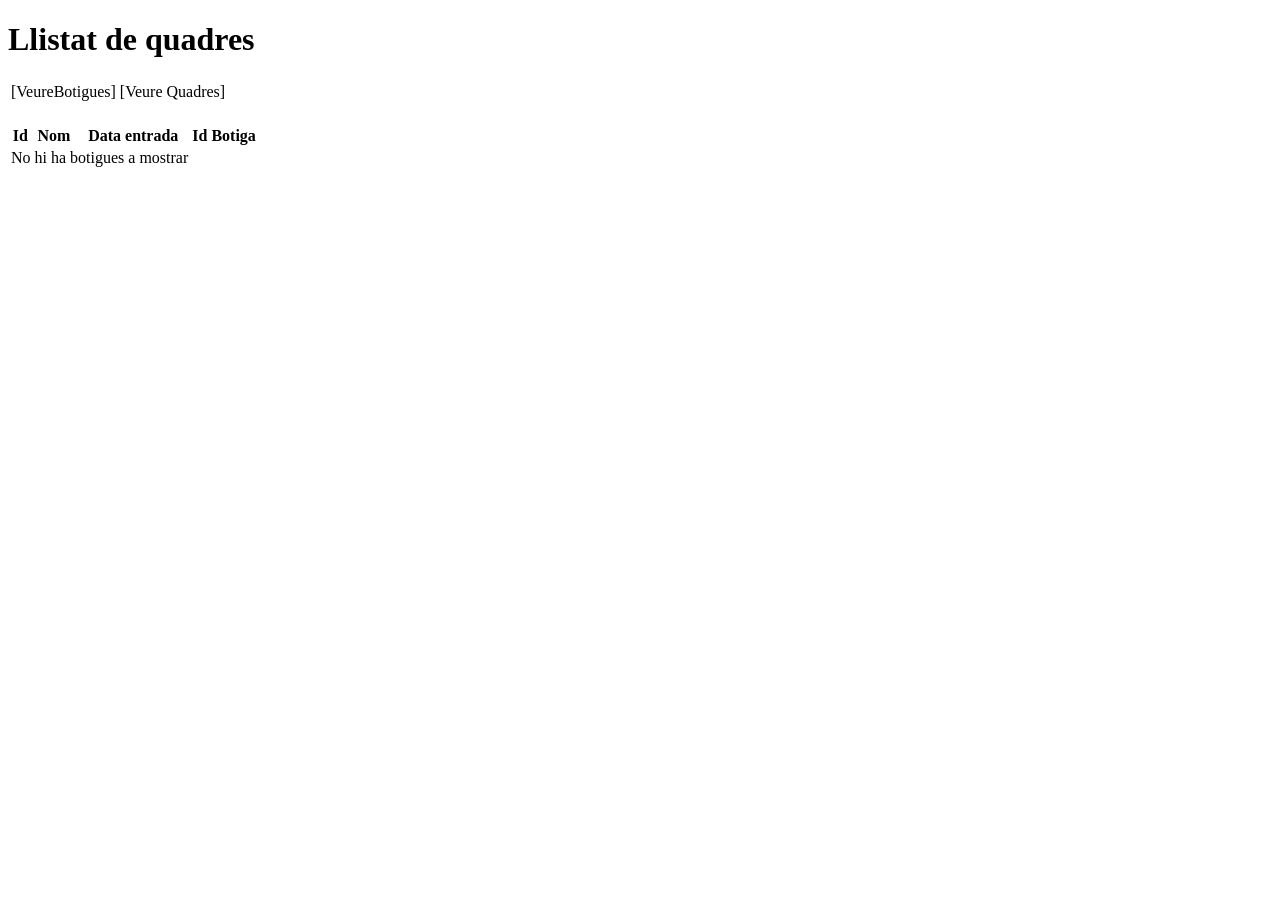
<file: Mod14_SpringRestApi/Mod14Nivel2_WhiteCollar_MySQL_Web/src/main/resources/templates/quadres.html>
<!DOCTYPE html>
<html xmlns:th="http://www.thymeleaf.org">
<head>
	<meta charset="UTF-8">
	<title>White Collar</title>
	<link rel="stylesheet" th:href="@{/styles/cssandjs/estils_mod14.css}">	
</head>
<body>
<h1>Llistat de quadres</h1>
<table class="tableList">
	<tr>
		<td><a th:href="@{/whitecollar/shops/}">[VeureBotigues]</a> </td>
		<td><a th:href="@{/whitecollar/pictures/} ">[Veure Quadres]</a> </td>
	<tr>
</table>
<br>
<table class="tableList">
	<thead>
		<tr>
			<th>Id
			<th>Nom			
			<th>Data entrada
			<th>Id Botiga
			
		</tr>
	</thead>
	<tbody>	 
		<tr th:if="${quadres.empty}">
			<td colspan="3">No hi ha botigues a mostrar</td>		
		</tr>				
		<tr th:each="quadre:${quadres}">
			<td><span th:text="${quadre.id}"> </span></td>
			<td><span th:text="${quadre.nom}"> </span></td>
			<td><span th:text="${quadre.fechaEntrada}"> </span></td>
			<td><span th:text="${quadre.botigaId}"> </span></td>			
			<!-- 
			<td><a th:href="@{/shops/} + ${botiga.id} + @{/pictures}"> Veure quadres</a> </span></td>
			
			 -->	
		</tr>
	</tbody>
</table>
</body>
</html>
</file>
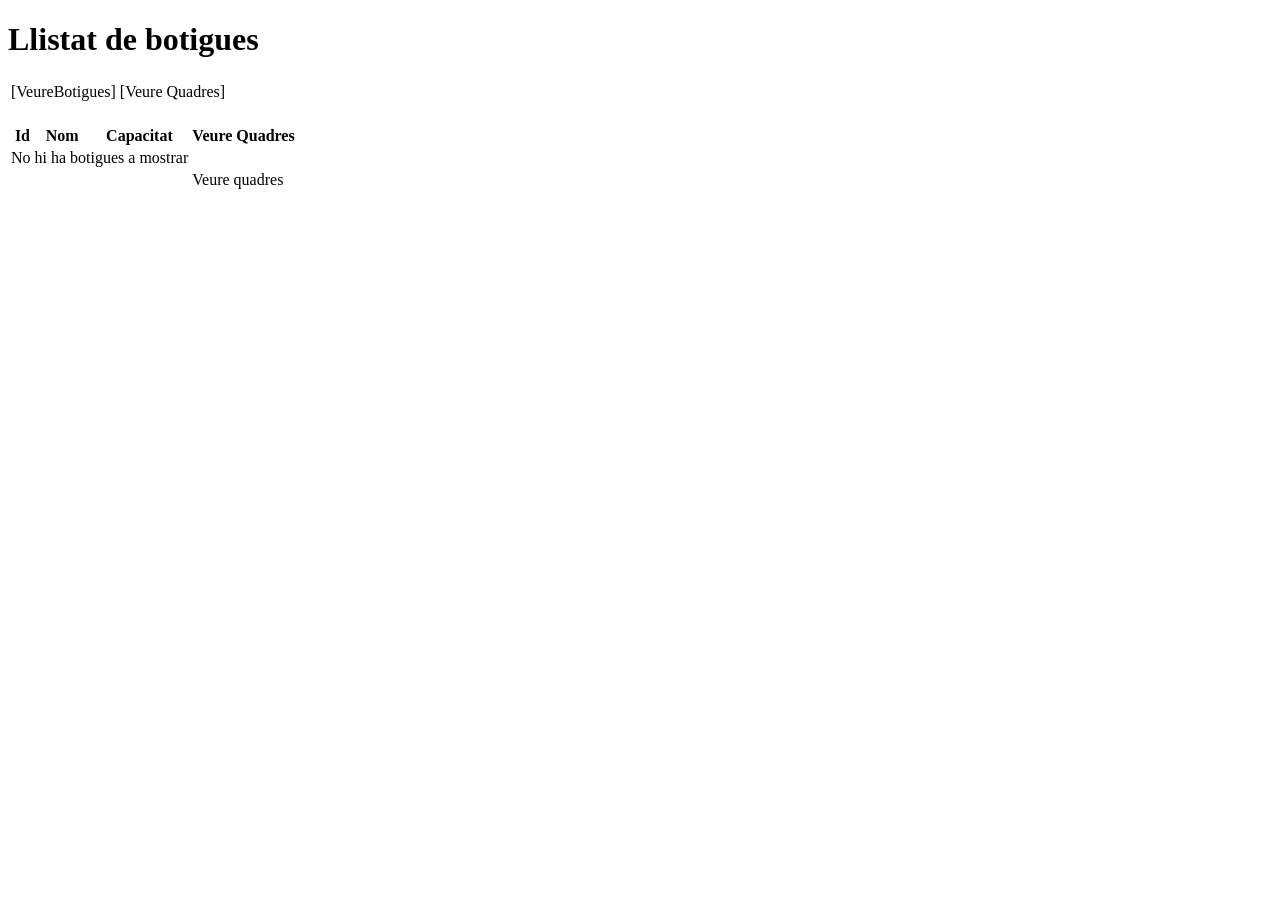
<file: Mod14_SpringRestApi/Mod14Nivel2_WhiteCollar_MySQL_Web/src/main/resources/templates/shops.html>
<!DOCTYPE html>
<html xmlns:th="http://www.thymeleaf.org">
<head>
	<meta charset="UTF-8">
	<title>White Collar</title>
	<link rel="stylesheet" th:href="@{/styles/cssandjs/estils_mod14.css}">	
</head>
<body>
<h1>Llistat de botigues</h1>
<table class="tableList">
	<tr>
		<td><a th:href="@{/whitecollar/shops/}">[VeureBotigues]</a> </td>
		<td><a th:href="@{/whitecollar/pictures/} ">[Veure Quadres]</a> </td>
	<tr>
</table>
<br>
<table class="tableList">
	<thead>
		<tr>
			<th>Id
			<th>Nom			
			<th>Capacitat
			<th>Veure Quadres
			
		</tr>
	</thead>
	<tbody>	 
		<tr th:if="${botigues.empty}">
			<td colspan="3">No hi ha botigues a mostrar</td>		
		</tr>				
		<tr th:each="botiga:${botigues}">
			<td><span th:text="${botiga.id}"> </span></td>
			<td><span th:text="${botiga.nom}"> </span></td>
			<td><span th:text="${botiga.capacitatProductes}"> </span></td>
			<td>
			<a th:href="@{/whitecollar/shops/} + ${botiga.id} + @{/pictures}"> Veure quadres</a> </span>				
			</td>
		</tr>
	</tbody>
</table>

</body>
</html>
</file>
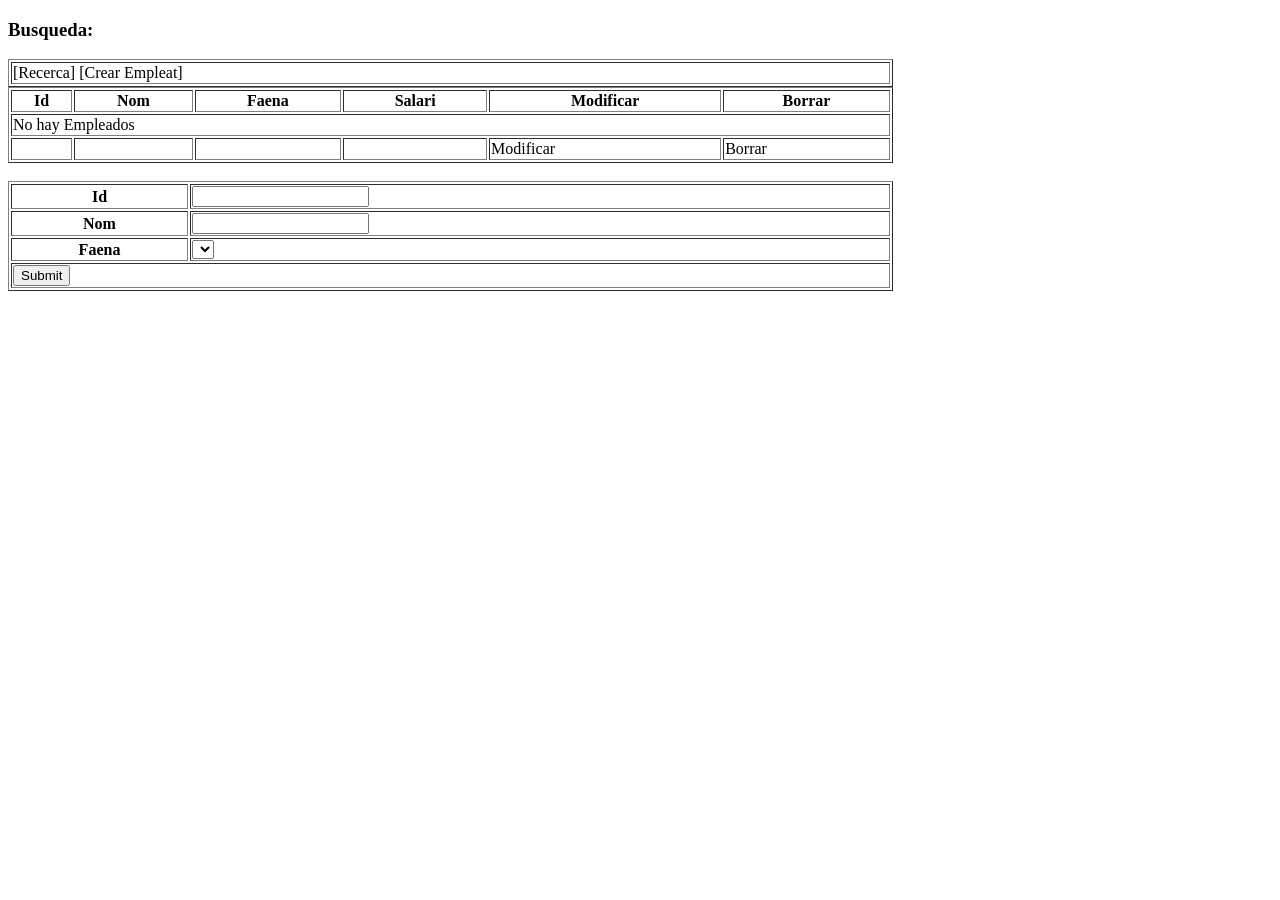
<file: MOd_13_CRUD_Spring/Mod13N1_SimpleHttpService/src/main/resources/templates/listar_empleados.html>
<!DOCTYPE html>
<html xmlns:th="http://www.thymleaf.org">
<head>
<meta charset="UTF-8">
<title>Listado empleados</title>
</head>
<body>
<!-- 
Recogemos por parametro el contenido de la variable buscar que 
esta dentro del metodo buscar en el Controlador.java
 -->
<h3>Busqueda: <span th:text="${buscar}"></span></h3>
	<table border="1" style="width:70%">		
		<tr>
			<td>
				<a th:href="@{/}">[Recerca] 
				<a th:href="@{/insertar}">[Crear Empleat]</a>
			</td>
		</tr>
	</table>


	<table border="1" style="width:70%">
		<thead>
			<tr>
				<th>Id
				<th>Nom
				<th>Faena
				<th>Salari
				<th>Modificar
				<th>Borrar
			</tr>
		</thead>
		<tbody>
			<tr th:if="${empleats.empty}">
				<td colspan="6"> No hay Empleados </td>
			</tr>		
			<tr th:each="empleat:${empleats}">
				<td><span th:text="${empleat.id}"></span></td>
				<td><span th:text="${empleat.nom}"></span></td>
				<td><span th:text="${empleat.faena.nomTreball}"></span></td>
				<td><span th:text="${empleat.faena.salari}"></span></td><!-- enum(faena).getSalari -->
				<td><a th:href="@{/modificar/}+${empleat.id}">Modificar</a></td><!--  -->
				<td><a th:href="@{/borrar/}+${empleat.id}">Borrar</a></td><!--  -->
			</tr>
		</tbody>	
	</table>

	 <!-- Formulari modificació empleat -->
	 <br>
	<form th:action="${action}" method="post">
		<table border="1" style="width:70%"  >
			<tr>
				<th>Id</th>
				<td><input type="text" name="id" th:value="*{id}" ></td>
			</tr>
			<tr>
				<th>Nom</th>
				<td><input type="text" name="nom" th:value="${empleat?.nom}"></td>
			</tr>
			<tr>
				<th>Faena</th>
				<td>
				<!--  <input type="text" name="faena" th:value="${empleat?.faena}"> -->
				<select name="faena">
				<option th:each="faena:${T(com.ascii274.practica.bean.EnumFeina).values()}"
			th:value="${faena}" th:text="${faena}" th:selected="${faena == empleat?.faena}">
			</option>		
				
				</select>
				
				</td>
			</tr>
			<tr>				
				<td colspan="2" ><input type="submit" name="submit" th:value="${boton}"></td>
			</tr>
		</table>
	</form>

</body>
</html>
</file>
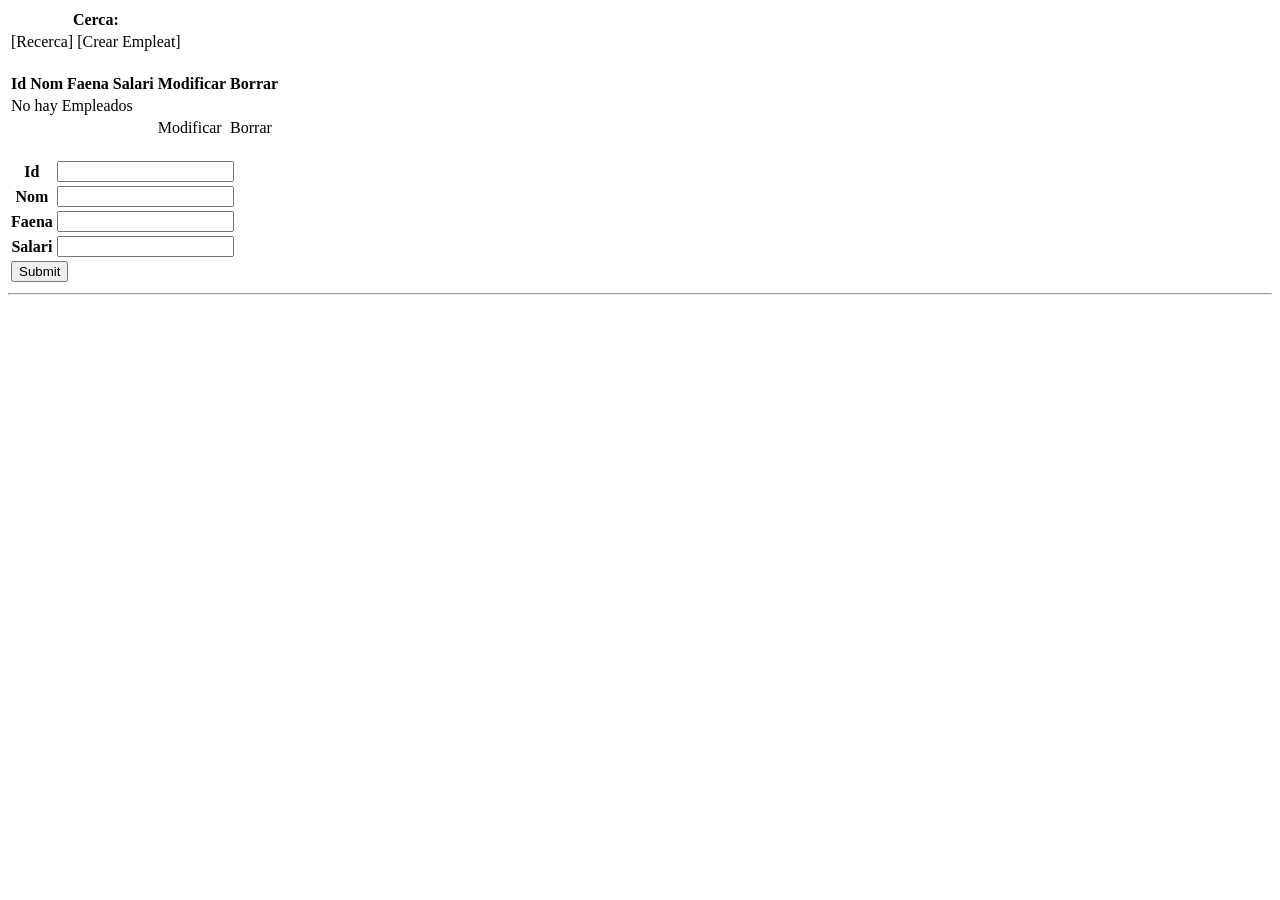
<file: MOd_13_CRUD_Spring/Mod13N2_SimpleHttpService/src/main/resources/templates/listar_empleados.html>
<!DOCTYPE html>
<html xmlns:th="http://www.thymeleaf.org">
<head>
<meta charset="UTF-8">
<title>Listado Empleados</title>
<link rel="stylesheet" th:href="@{css/estils.css}">

</head>
<body>
	<table class="tableSearch">
		<tr>
			<th><span>Cerca: </span> <span th:text="${buscar}"></span></th>
		</tr>
		<tr>
			<td>
				<a th:href="@{/}">[Recerca] 
				<a th:href="@{/insertar}">[Crear Empleat]</a>
			</td>
		</tr>
	</table>
	<br>
	<table class="tableListEmpleats">
		<thead>
			<tr>
				<th>Id
				<th>Nom
				<th>Faena
				<th>Salari
				<th>Modificar
				<th>Borrar
			</tr>
		</thead>
		<tbody>
			<tr th:if="${empleats.empty}">
				<td colspan="6">No hay Empleados</td>
			</tr>
			<tr th:each="empleat:${empleats}">
				<td><span th:text="${empleat.id}"></span></td>
				<td><span th:text="${empleat.nom}"></span></td>
				<td><span th:text="${empleat.faena}"></span></td>
				<td><span th:text="${empleat.salari}"></span></td>

				<td><a th:href="@{/modificar/}+${empleat.id}">Modificar</a></td>
				<!--  -->
				<td><a th:href="@{/borrar/}+${empleat.id}">Borrar</a></td>
			</tr>
		</tbody>
	</table>
	<!-- 
	<form th:action="${action}" th:object="${empleat}" method="post">
	<br>
		<input type="text" th:field="*{id}" th:value="*{id}">
		<input type="text" name="nom" th:field="*{nom}" th:value="*{nom}">
		<input type="submit" name="submit" th:value="${boton}">
	</form>	
	 -->

	<!-- Formulari modificació empleat -->
	<br>

	<form th:action="${action}" method="post">
		<table class="tableCreateEmpleat">

			<tr>
				<th id="thFormCreate">Id</th>
				<td><input type="text" name="id" th:value="*{id}" readonly></td>
			</tr>
			<tr>
				<th>Nom</th>
				<td><input type="text" name="nom" th:value="${empleat?.nom}"></td>
			</tr>
			<tr>
				<th>Faena</th>
				<td><input type="text" name="faena"
					th:value="${empleat?.faena}"></td>
			</tr>
			<tr>
				<th>Salari</th>
				<td><input type="text" name="salari"
					th:value="${empleat?.salari}"></td>
			</tr>
			<tr>
				<td colspan="2"><input type="submit" name="submit"
					th:value="${boton}"></td>
			</tr>
		</table>
	</form>
	<hr>

</body>
</html>
</file>
